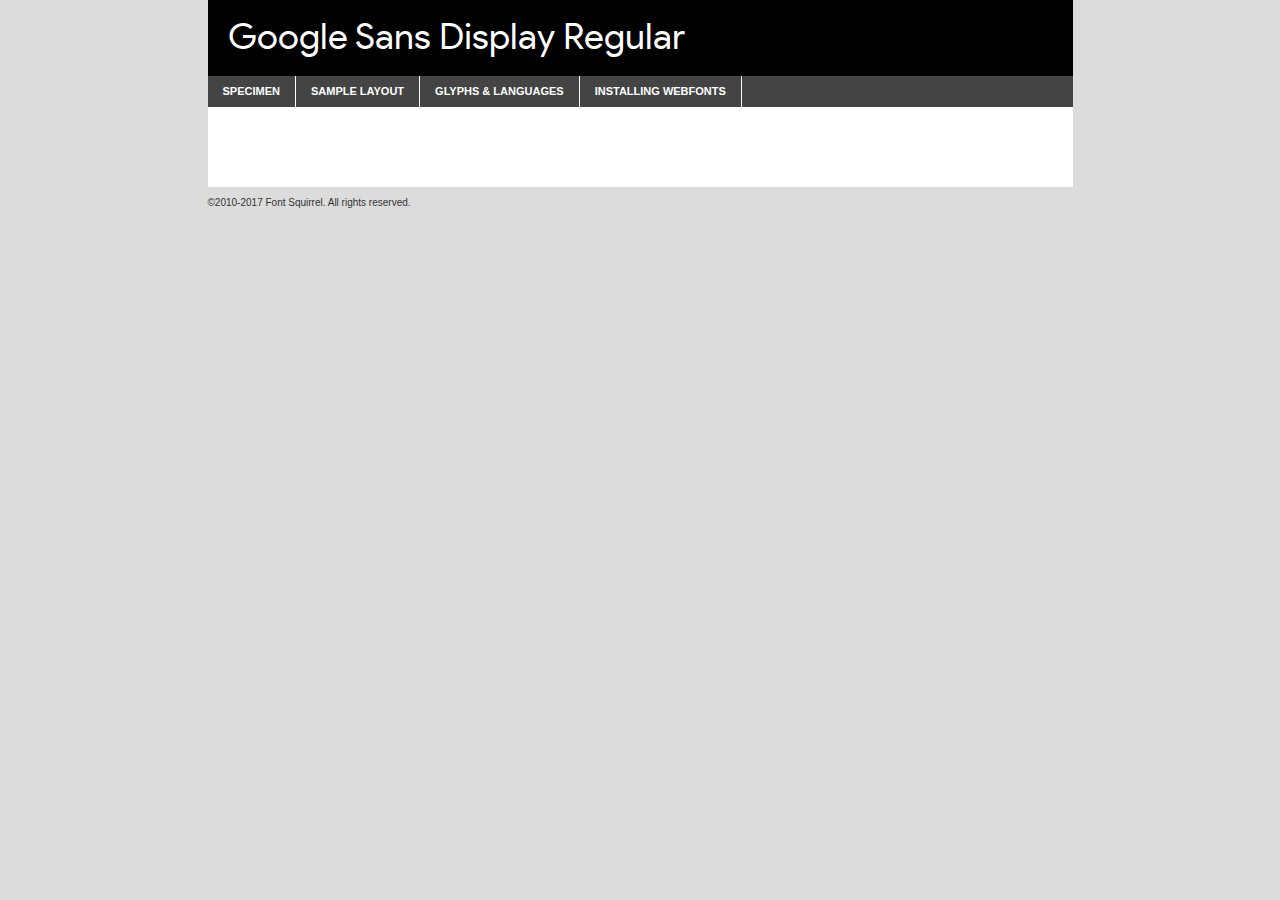
<file: fonts/google_sans_display-400-100_0-0_0-demo.html>
<!DOCTYPE html PUBLIC "-//W3C//DTD XHTML 1.0 Transitional//EN"
	"http://www.w3.org/TR/xhtml1/DTD/xhtml1-transitional.dtd">

<html xmlns="http://www.w3.org/1999/xhtml" xml:lang="en" lang="en">
<head>
	<meta http-equiv="Content-Type" content="text/html; charset=utf-8" />
	<script src="http://ajax.googleapis.com/ajax/libs/jquery/1.7.2/jquery.min.js" type="text/javascript" charset="utf-8"></script>
	<script type="text/javascript">
	(function($){$.fn.easyTabs=function(option){var param=jQuery.extend({fadeSpeed:"fast",defaultContent:1,activeClass:'active'},option);$(this).each(function(){var thisId="#"+this.id;if(param.defaultContent==''){param.defaultContent=1;}
	if(typeof param.defaultContent=="number")
	{var defaultTab=$(thisId+" .tabs li:eq("+(param.defaultContent-1)+") a").attr('href').substr(1);}else{var defaultTab=param.defaultContent;}
	$(thisId+" .tabs li a").each(function(){var tabToHide=$(this).attr('href').substr(1);$("#"+tabToHide).addClass('easytabs-tab-content');});hideAll();changeContent(defaultTab);function hideAll(){$(thisId+" .easytabs-tab-content").hide();}
	function changeContent(tabId){hideAll();$(thisId+" .tabs li").removeClass(param.activeClass);$(thisId+" .tabs li a[href=#"+tabId+"]").closest('li').addClass(param.activeClass);if(param.fadeSpeed!="none")
	{$(thisId+" #"+tabId).fadeIn(param.fadeSpeed);}else{$(thisId+" #"+tabId).show();}}
	$(thisId+" .tabs li").click(function(){var tabId=$(this).find('a').attr('href').substr(1);changeContent(tabId);return false;});});}})(jQuery);
	</script>
	<link rel="stylesheet" href="specimen_files/specimen_stylesheet.css" type="text/css" charset="utf-8" />
	<link rel="stylesheet" href="stylesheet.css" type="text/css" charset="utf-8" />

	<style type="text/css">
					body{
				font-family: 'google_sans_displayregular';
							}
		</style>

	<title>Google Sans Display Regular Specimen</title>
	
	
	<script type="text/javascript" charset="utf-8">
		$(document).ready(function() {
			$('#container').easyTabs({defaultContent:1});
		});
	</script>
</head>

<body>
<div id="container">
	<div id="header">
		Google Sans Display Regular	</div>
	<ul class="tabs">
		<li><a href="#specimen">Specimen</a></li>
		<li><a href="#layout">Sample Layout</a></li>
				<li><a href="#glyphs">Glyphs &amp; Languages</a></li>
		<li><a href="#installing">Installing Webfonts</a></li>
		
	</ul>
	
	<div id="main_content">

		
			<div id="specimen">
		
				<div class="section">
					<div class="grid12 firstcol">
						<div class="huge">AaBb</div>
					</div>
				</div>
		
				<div class="section">
					<div class="glyph_range">A&#x200B;B&#x200b;C&#x200b;D&#x200b;E&#x200b;F&#x200b;G&#x200b;H&#x200b;I&#x200b;J&#x200b;K&#x200b;L&#x200b;M&#x200b;N&#x200b;O&#x200b;P&#x200b;Q&#x200b;R&#x200b;S&#x200b;T&#x200b;U&#x200b;V&#x200b;W&#x200b;X&#x200b;Y&#x200b;Z&#x200b;a&#x200b;b&#x200b;c&#x200b;d&#x200b;e&#x200b;f&#x200b;g&#x200b;h&#x200b;i&#x200b;j&#x200b;k&#x200b;l&#x200b;m&#x200b;n&#x200b;o&#x200b;p&#x200b;q&#x200b;r&#x200b;s&#x200b;t&#x200b;u&#x200b;v&#x200b;w&#x200b;x&#x200b;y&#x200b;z&#x200b;1&#x200b;2&#x200b;3&#x200b;4&#x200b;5&#x200b;6&#x200b;7&#x200b;8&#x200b;9&#x200b;0&#x200b;&amp;&#x200b;.&#x200b;,&#x200b;?&#x200b;!&#x200b;&#64;&#x200b;(&#x200b;)&#x200b;#&#x200b;$&#x200b;%&#x200b;*&#x200b;+&#x200b;-&#x200b;=&#x200b;:&#x200b;;</div>
				</div>
				<div class="section">
					<div class="grid12 firstcol">
						<table class="sample_table">
							<tr><td>10</td><td class="size10">abcdefghijklmnopqrstuvwxyzABCDEFGHIJKLMNOPQRSTUVWXYZ0123456789abcdefghijklmnopqrstuvwxyzABCDEFGHIJKLMNOPQRSTUVWXYZ0123456789abcdefghijklmnopqrstuvwxyzABCDEFGHIJKLMNOPQRSTUVWXYZ</td></tr>
							<tr><td>11</td><td class="size11">abcdefghijklmnopqrstuvwxyzABCDEFGHIJKLMNOPQRSTUVWXYZ0123456789abcdefghijklmnopqrstuvwxyzABCDEFGHIJKLMNOPQRSTUVWXYZ0123456789abcdefghijklmnopqrstuvwxyzABCDEFGHIJKLMNOPQRSTUVWXYZ</td></tr>
							<tr><td>12</td><td class="size12">abcdefghijklmnopqrstuvwxyzABCDEFGHIJKLMNOPQRSTUVWXYZ0123456789abcdefghijklmnopqrstuvwxyzABCDEFGHIJKLMNOPQRSTUVWXYZ0123456789abcdefghijklmnopqrstuvwxyzABCDEFGHIJKLMNOPQRSTUVWXYZ</td></tr>
							<tr><td>13</td><td class="size13">abcdefghijklmnopqrstuvwxyzABCDEFGHIJKLMNOPQRSTUVWXYZ0123456789abcdefghijklmnopqrstuvwxyzABCDEFGHIJKLMNOPQRSTUVWXYZ0123456789abcdefghijklmnopqrstuvwxyzABCDEFGHIJKLMNOPQRSTUVWXYZ</td></tr>
							<tr><td>14</td><td class="size14">abcdefghijklmnopqrstuvwxyzABCDEFGHIJKLMNOPQRSTUVWXYZ0123456789abcdefghijklmnopqrstuvwxyzABCDEFGHIJKLMNOPQRSTUVWXYZ0123456789abcdefghijklmnopqrstuvwxyzABCDEFGHIJKLMNOPQRSTUVWXYZ</td></tr>
							<tr><td>16</td><td class="size16">abcdefghijklmnopqrstuvwxyzABCDEFGHIJKLMNOPQRSTUVWXYZ0123456789abcdefghijklmnopqrstuvwxyzABCDEFGHIJKLMNOPQRSTUVWXYZ</td></tr>
							<tr><td>18</td><td class="size18">abcdefghijklmnopqrstuvwxyzABCDEFGHIJKLMNOPQRSTUVWXYZ0123456789abcdefghijklmnopqrstuvwxyzABCDEFGHIJKLMNOPQRSTUVWXYZ</td></tr>
							<tr><td>20</td><td class="size20">abcdefghijklmnopqrstuvwxyzABCDEFGHIJKLMNOPQRSTUVWXYZ0123456789abcdefghijklmnopqrstuvwxyzABCDEFGHIJKLMNOPQRSTUVWXYZ</td></tr>
							<tr><td>24</td><td class="size24">abcdefghijklmnopqrstuvwxyzABCDEFGHIJKLMNOPQRSTUVWXYZ0123456789abcdefghijklmnopqrstuvwxyzABCDEFGHIJKLMNOPQRSTUVWXYZ</td></tr>
							<tr><td>30</td><td class="size30">abcdefghijklmnopqrstuvwxyzABCDEFGHIJKLMNOPQRSTUVWXYZ0123456789abcdefghijklmnopqrstuvwxyzABCDEFGHIJKLMNOPQRSTUVWXYZ</td></tr>
							<tr><td>36</td><td class="size36">abcdefghijklmnopqrstuvwxyzABCDEFGHIJKLMNOPQRSTUVWXYZ0123456789abcdefghijklmnopqrstuvwxyzABCDEFGHIJKLMNOPQRSTUVWXYZ</td></tr>
							<tr><td>48</td><td class="size48">abcdefghijklmnopqrstuvwxyzABCDEFGHIJKLMNOPQRSTUVWXYZ0123456789abcdefghijklmnopqrstuvwxyzABCDEFGHIJKLMNOPQRSTUVWXYZ</td></tr>
							<tr><td>60</td><td class="size60">abcdefghijklmnopqrstuvwxyzABCDEFGHIJKLMNOPQRSTUVWXYZ0123456789abcdefghijklmnopqrstuvwxyzABCDEFGHIJKLMNOPQRSTUVWXYZ</td></tr>
							<tr><td>72</td><td class="size72">abcdefghijklmnopqrstuvwxyzABCDEFGHIJKLMNOPQRSTUVWXYZ0123456789abcdefghijklmnopqrstuvwxyzABCDEFGHIJKLMNOPQRSTUVWXYZ</td></tr>
							<tr><td>90</td><td class="size90">abcdefghijklmnopqrstuvwxyzABCDEFGHIJKLMNOPQRSTUVWXYZ0123456789abcdefghijklmnopqrstuvwxyzABCDEFGHIJKLMNOPQRSTUVWXYZ</td></tr>
						</table>
				
					</div>
			
				</div>
		
		
		
								<div class="section" id="bodycomparison">


										<div id="xheight">
				<div class="fontbody">&#x25FC;&#x25FC;&#x25FC;&#x25FC;&#x25FC;&#x25FC;&#x25FC;&#x25FC;&#x25FC;&#x25FC;&#x25FC;&#x25FC;&#x25FC;&#x25FC;&#x25FC;&#x25FC;&#x25FC;&#x25FC;&#x25FC;&#x25FC;&#x25FC;&#x25FC;&#x25FC;&#x25FC;&#x25FC;&#x25FC;&#x25FC;&#x25FC;&#x25FC;&#x25FC;&#x25FC;&#x25FC;&#x25FC;&#x25FC;&#x25FC;&#x25FC;&#x25FC;&#x25FC;&#x25FC;&#x25FC;&#x25FC;&#x25FC;&#x25FC;&#x25FC;&#x25FC;&#x25FC;&#x25FC;&#x25FC;&#x25FC;&#x25FC;&#x25FC;&#x25FC;&#x25FC;&#x25FC;&#x25FC;&#x25FC;&#x25FC;&#x25FC;&#x25FC;&#x25FC;&#x25FC;&#x25FC;&#x25FC;&#x25FC;&#x25FC;&#x25FC;&#x25FC;&#x25FC;&#x25FC;&#x25FC;&#x25FC;&#x25FC;&#x25FC;&#x25FC;&#x25FC;&#x25FC;&#x25FC;&#x25FC;&#x25FC;&#x25FC;&#x25FC;&#x25FC;&#x25FC;&#x25FC;&#x25FC;&#x25FC;&#x25FC;&#x25FC;&#x25FC;&#x25FC;&#x25FC;&#x25FC;&#x25FC;&#x25FC;&#x25FC;&#x25FC;&#x25FC;&#x25FC;&#x25FC;body</div><div class="arialbody">body</div><div class="verdanabody">body</div><div class="georgiabody">body</div></div>
										<div class="fontbody" style="z-index:1">
											body<span>Google Sans Display Regular</span>
										</div>
										<div class="arialbody" style="z-index:1">
											body<span>Arial</span>
										</div>
										<div class="verdanabody" style="z-index:1">
											body<span>Verdana</span>
										</div>
										<div class="georgiabody" style="z-index:1">
											body<span>Georgia</span>
										</div>



								</div>
		
		
				<div class="section psample psample_row1" id="">
					
					<div class="grid2 firstcol">
						<p class="size10"><span>10.</span>Aenean lacinia bibendum nulla sed consectetur. Fusce dapibus, tellus ac cursus commodo, tortor mauris condimentum nibh, ut fermentum massa justo sit amet risus. Nullam id dolor id nibh ultricies vehicula ut id elit. Cum sociis natoque penatibus et magnis dis parturient montes, nascetur ridiculus mus. Nulla vitae elit libero, a pharetra augue.</p>
			
					</div>
					<div class="grid3">
						<p class="size11"><span>11.</span>Aenean lacinia bibendum nulla sed consectetur. Fusce dapibus, tellus ac cursus commodo, tortor mauris condimentum nibh, ut fermentum massa justo sit amet risus. Nullam id dolor id nibh ultricies vehicula ut id elit. Cum sociis natoque penatibus et magnis dis parturient montes, nascetur ridiculus mus. Nulla vitae elit libero, a pharetra augue.</p>
			
					</div>
					<div class="grid3">
						<p class="size12"><span>12.</span>Aenean lacinia bibendum nulla sed consectetur. Fusce dapibus, tellus ac cursus commodo, tortor mauris condimentum nibh, ut fermentum massa justo sit amet risus. Nullam id dolor id nibh ultricies vehicula ut id elit. Cum sociis natoque penatibus et magnis dis parturient montes, nascetur ridiculus mus. Nulla vitae elit libero, a pharetra augue.</p>
			
					</div>
					<div class="grid4">
						<p class="size13"><span>13.</span>Aenean lacinia bibendum nulla sed consectetur. Fusce dapibus, tellus ac cursus commodo, tortor mauris condimentum nibh, ut fermentum massa justo sit amet risus. Nullam id dolor id nibh ultricies vehicula ut id elit. Cum sociis natoque penatibus et magnis dis parturient montes, nascetur ridiculus mus. Nulla vitae elit libero, a pharetra augue.</p>
			
					</div>
					<div class="white_blend"></div>
					
				</div>
				<div class="section psample psample_row2" id="">
					<div class="grid3 firstcol">
						<p class="size14"><span>14.</span>Aenean lacinia bibendum nulla sed consectetur. Fusce dapibus, tellus ac cursus commodo, tortor mauris condimentum nibh, ut fermentum massa justo sit amet risus. Nullam id dolor id nibh ultricies vehicula ut id elit. Cum sociis natoque penatibus et magnis dis parturient montes, nascetur ridiculus mus. Nulla vitae elit libero, a pharetra augue.</p>
			
					</div>
					<div class="grid4">
						<p class="size16"><span>16.</span>Aenean lacinia bibendum nulla sed consectetur. Fusce dapibus, tellus ac cursus commodo, tortor mauris condimentum nibh, ut fermentum massa justo sit amet risus. Nullam id dolor id nibh ultricies vehicula ut id elit. Cum sociis natoque penatibus et magnis dis parturient montes, nascetur ridiculus mus. Nulla vitae elit libero, a pharetra augue.</p>
			
					</div>
					<div class="grid5">
						<p class="size18"><span>18.</span>Aenean lacinia bibendum nulla sed consectetur. Fusce dapibus, tellus ac cursus commodo, tortor mauris condimentum nibh, ut fermentum massa justo sit amet risus. Nullam id dolor id nibh ultricies vehicula ut id elit. Cum sociis natoque penatibus et magnis dis parturient montes, nascetur ridiculus mus. Nulla vitae elit libero, a pharetra augue.</p>
			
					</div>

					<div class="white_blend"></div>

				</div>
				
				<div class="section psample psample_row3" id="">
					<div class="grid5 firstcol">
						<p class="size20"><span>20.</span>Aenean lacinia bibendum nulla sed consectetur. Fusce dapibus, tellus ac cursus commodo, tortor mauris condimentum nibh, ut fermentum massa justo sit amet risus. Nullam id dolor id nibh ultricies vehicula ut id elit. Cum sociis natoque penatibus et magnis dis parturient montes, nascetur ridiculus mus. Nulla vitae elit libero, a pharetra augue.</p>
					</div>
					<div class="grid7">
						<p class="size24"><span>24.</span>Aenean lacinia bibendum nulla sed consectetur. Fusce dapibus, tellus ac cursus commodo, tortor mauris condimentum nibh, ut fermentum massa justo sit amet risus. Nullam id dolor id nibh ultricies vehicula ut id elit. Cum sociis natoque penatibus et magnis dis parturient montes, nascetur ridiculus mus. Nulla vitae elit libero, a pharetra augue.</p>
					</div>
					
					<div class="white_blend"></div>
					
				</div>
				
				<div class="section psample psample_row4" id="">
					<div class="grid12 firstcol">
						<p class="size30"><span>30.</span>Aenean lacinia bibendum nulla sed consectetur. Fusce dapibus, tellus ac cursus commodo, tortor mauris condimentum nibh, ut fermentum massa justo sit amet risus. Nullam id dolor id nibh ultricies vehicula ut id elit. Cum sociis natoque penatibus et magnis dis parturient montes, nascetur ridiculus mus. Nulla vitae elit libero, a pharetra augue.</p>
					</div>
					<div class="white_blend"></div>
					
				</div>
				
				
				
				<div class="section psample psample_row1 fullreverse">
					<div class="grid2 firstcol">
						<p class="size10"><span>10.</span>Aenean lacinia bibendum nulla sed consectetur. Fusce dapibus, tellus ac cursus commodo, tortor mauris condimentum nibh, ut fermentum massa justo sit amet risus. Nullam id dolor id nibh ultricies vehicula ut id elit. Cum sociis natoque penatibus et magnis dis parturient montes, nascetur ridiculus mus. Nulla vitae elit libero, a pharetra augue.</p>
			
					</div>
					<div class="grid3">
						<p class="size11"><span>11.</span>Aenean lacinia bibendum nulla sed consectetur. Fusce dapibus, tellus ac cursus commodo, tortor mauris condimentum nibh, ut fermentum massa justo sit amet risus. Nullam id dolor id nibh ultricies vehicula ut id elit. Cum sociis natoque penatibus et magnis dis parturient montes, nascetur ridiculus mus. Nulla vitae elit libero, a pharetra augue.</p>
			
					</div>
					<div class="grid3">
						<p class="size12"><span>12.</span>Aenean lacinia bibendum nulla sed consectetur. Fusce dapibus, tellus ac cursus commodo, tortor mauris condimentum nibh, ut fermentum massa justo sit amet risus. Nullam id dolor id nibh ultricies vehicula ut id elit. Cum sociis natoque penatibus et magnis dis parturient montes, nascetur ridiculus mus. Nulla vitae elit libero, a pharetra augue.</p>
			
					</div>
					<div class="grid4">
						<p class="size13"><span>13.</span>Aenean lacinia bibendum nulla sed consectetur. Fusce dapibus, tellus ac cursus commodo, tortor mauris condimentum nibh, ut fermentum massa justo sit amet risus. Nullam id dolor id nibh ultricies vehicula ut id elit. Cum sociis natoque penatibus et magnis dis parturient montes, nascetur ridiculus mus. Nulla vitae elit libero, a pharetra augue.</p>
			
					</div>
					<div class="black_blend"></div>
					
				</div>
				
				<div class="section psample psample_row2 fullreverse">
					<div class="grid3 firstcol">
						<p class="size14"><span>14.</span>Aenean lacinia bibendum nulla sed consectetur. Fusce dapibus, tellus ac cursus commodo, tortor mauris condimentum nibh, ut fermentum massa justo sit amet risus. Nullam id dolor id nibh ultricies vehicula ut id elit. Cum sociis natoque penatibus et magnis dis parturient montes, nascetur ridiculus mus. Nulla vitae elit libero, a pharetra augue.</p>
			
					</div>
					<div class="grid4">
						<p class="size16"><span>16.</span>Aenean lacinia bibendum nulla sed consectetur. Fusce dapibus, tellus ac cursus commodo, tortor mauris condimentum nibh, ut fermentum massa justo sit amet risus. Nullam id dolor id nibh ultricies vehicula ut id elit. Cum sociis natoque penatibus et magnis dis parturient montes, nascetur ridiculus mus. Nulla vitae elit libero, a pharetra augue.</p>
			
					</div>
					<div class="grid5">
						<p class="size18"><span>18.</span>Aenean lacinia bibendum nulla sed consectetur. Fusce dapibus, tellus ac cursus commodo, tortor mauris condimentum nibh, ut fermentum massa justo sit amet risus. Nullam id dolor id nibh ultricies vehicula ut id elit. Cum sociis natoque penatibus et magnis dis parturient montes, nascetur ridiculus mus. Nulla vitae elit libero, a pharetra augue.</p>
			
					</div>
					<div class="black_blend"></div>

				</div>
				
				<div class="section psample fullreverse psample_row3" id="">
					<div class="grid5 firstcol">
						<p class="size20"><span>20.</span>Aenean lacinia bibendum nulla sed consectetur. Fusce dapibus, tellus ac cursus commodo, tortor mauris condimentum nibh, ut fermentum massa justo sit amet risus. Nullam id dolor id nibh ultricies vehicula ut id elit. Cum sociis natoque penatibus et magnis dis parturient montes, nascetur ridiculus mus. Nulla vitae elit libero, a pharetra augue.</p>
					</div>
					<div class="grid7">
						<p class="size24"><span>24.</span>Aenean lacinia bibendum nulla sed consectetur. Fusce dapibus, tellus ac cursus commodo, tortor mauris condimentum nibh, ut fermentum massa justo sit amet risus. Nullam id dolor id nibh ultricies vehicula ut id elit. Cum sociis natoque penatibus et magnis dis parturient montes, nascetur ridiculus mus. Nulla vitae elit libero, a pharetra augue.</p>
					</div>
					
					<div class="black_blend"></div>
					
				</div>
				
				<div class="section psample fullreverse psample_row4" id="" style="border-bottom: 20px #000 solid;">
					<div class="grid12 firstcol">
						<p class="size30"><span>30.</span>Aenean lacinia bibendum nulla sed consectetur. Fusce dapibus, tellus ac cursus commodo, tortor mauris condimentum nibh, ut fermentum massa justo sit amet risus. Nullam id dolor id nibh ultricies vehicula ut id elit. Cum sociis natoque penatibus et magnis dis parturient montes, nascetur ridiculus mus. Nulla vitae elit libero, a pharetra augue.</p>
					</div>
					<div class="black_blend"></div>
					
				</div>
				
				
				
				
			</div>
			
			<div id="layout">
				
				<div class="section">
					
					<div class="grid12 firstcol">
						<h1>Lorem Ipsum Dolor</h1>
						<h2>Etiam porta sem malesuada magna mollis euismod</h2>
						
						<p class="byline">By <a href="#link">Aenean Lacinia</a></p>
					</div>
				</div>
				<div class="section">
					<div class="grid8 firstcol">
						<p class="large">Donec sed odio dui. Morbi leo risus, porta ac consectetur ac, vestibulum at eros. Fusce dapibus, tellus ac cursus commodo, tortor mauris condimentum nibh, ut fermentum massa justo sit amet risus. </p>

						
						<h3>Pellentesque ornare sem</h3>

						<p>Maecenas sed diam eget risus varius blandit sit amet non magna. Maecenas faucibus mollis interdum. Donec ullamcorper nulla non metus auctor fringilla. Nullam id dolor id nibh ultricies vehicula ut id elit. Nullam id dolor id nibh ultricies vehicula ut id elit. </p>

						<p>Aenean eu leo quam. Pellentesque ornare sem lacinia quam venenatis vestibulum. Lorem ipsum dolor sit amet, consectetur adipiscing elit. Cum sociis natoque penatibus et magnis dis parturient montes, nascetur ridiculus mus. </p>

						<p>Nulla vitae elit libero, a pharetra augue. Praesent commodo cursus magna, vel scelerisque nisl consectetur et. Aenean lacinia bibendum nulla sed consectetur. </p>

						<p>Nullam quis risus eget urna mollis ornare vel eu leo. Nullam quis risus eget urna mollis ornare vel eu leo. Maecenas sed diam eget risus varius blandit sit amet non magna. Donec ullamcorper nulla non metus auctor fringilla. </p>

						<h3>Cras mattis consectetur</h3>

						<p>Aenean eu leo quam. Pellentesque ornare sem lacinia quam venenatis vestibulum. Aenean lacinia bibendum nulla sed consectetur. Integer posuere erat a ante venenatis dapibus posuere velit aliquet. Cras mattis consectetur purus sit amet fermentum. </p>

						<p>Nullam id dolor id nibh ultricies vehicula ut id elit. Nullam quis risus eget urna mollis ornare vel eu leo. Cras mattis consectetur purus sit amet fermentum.</p>
					</div>
					
					<div class="grid4 sidebar">
						
						<div class="box reverse">
							<p class="last">Nullam quis risus eget urna mollis ornare vel eu leo. Donec ullamcorper nulla non metus auctor fringilla. Cras mattis consectetur purus sit amet fermentum. Sed posuere consectetur est at lobortis. Lorem ipsum dolor sit amet, consectetur adipiscing elit. </p>
						</div>
						
						<p class="caption">Maecenas sed diam eget risus varius.</p>

						<p>Vestibulum id ligula porta felis euismod semper. Integer posuere erat a ante venenatis dapibus posuere velit aliquet. Vestibulum id ligula porta felis euismod semper. Sed posuere consectetur est at lobortis. Maecenas sed diam eget risus varius blandit sit amet non magna. Fusce dapibus, tellus ac cursus commodo, tortor mauris condimentum nibh, ut fermentum massa justo sit amet risus. </p>

					

						<p>Duis mollis, est non commodo luctus, nisi erat porttitor ligula, eget lacinia odio sem nec elit. Aenean lacinia bibendum nulla sed consectetur. Vivamus sagittis lacus vel augue laoreet rutrum faucibus dolor auctor. Aenean lacinia bibendum nulla sed consectetur. Nullam quis risus eget urna mollis ornare vel eu leo. </p>

						<p>Praesent commodo cursus magna, vel scelerisque nisl consectetur et. Donec ullamcorper nulla non metus auctor fringilla. Maecenas faucibus mollis interdum. Fusce dapibus, tellus ac cursus commodo, tortor mauris condimentum nibh, ut fermentum massa justo sit amet risus. </p>

					</div>
				</div>
				
			</div>


			



		<div id="glyphs">
			<div class="section">
				<div class="grid12 firstcol">
			
				<h1>Language Support</h1>
				<p>The subset of Google Sans Display Regular in this kit supports the following languages:<br />
			
					Albanian, Basque, Breton, Chamorro, Danish, Dutch, English, Faroese, Finnish, French, Frisian, Galician, German, Icelandic, Italian, Malagasy, Norwegian, Portuguese, Spanish, Alsatian, Aragonese, Arapaho, Arrernte, Asturian, Aymara, Bislama, Cebuano, Corsican, Fijian, French_creole, Genoese, Gilbertese, Greenlandic, Haitian_creole, Hiligaynon, Hmong, Hopi, Ibanag, Iloko_ilokano, Indonesian, Interglossa_glosa, Interlingua, Irish_gaelic, Jerriais, Lojban, Lombard, Luxembourgeois, Manx, Mohawk, Norfolk_pitcairnese, Occitan, Oromo, Pangasinan, Papiamento, Piedmontese, Potawatomi, Rhaeto-romance, Romansh, Rotokas, Sami_lule, Samoan, Sardinian, Scots_gaelic, Seychelles_creole, Shona, Sicilian, Somali, Southern_ndebele, Swahili, Swati_swazi, Tagalog_filipino_pilipino, Tetum, Tok_pisin, Uyghur_latinized, Volapuk, Walloon, Warlpiri, Xhosa, Yapese, Zulu, Latinbasic, Ubasic, Demo				</p>
				<h1>Glyph Chart</h1>
				<p>The subset of Google Sans Display Regular in this kit includes all the glyphs listed below. Unicode entities are included above each glyph to help you insert individual characters into your layout.</p>
				<div id="glyph_chart">
			
																				 <div><p>&amp;#2;</p>&#2;</div>
																				 <div><p>&amp;#9;</p>&#9;</div>
																				 <div><p>&amp;#10;</p>&#10;</div>
																				 <div><p>&amp;#13;</p>&#13;</div>
																				 <div><p>&amp;#32;</p>&#32;</div>
																				 <div><p>&amp;#33;</p>&#33;</div>
																				 <div><p>&amp;#34;</p>&#34;</div>
																				 <div><p>&amp;#35;</p>&#35;</div>
																				 <div><p>&amp;#36;</p>&#36;</div>
																				 <div><p>&amp;#37;</p>&#37;</div>
																				 <div><p>&amp;#38;</p>&#38;</div>
																				 <div><p>&amp;#39;</p>&#39;</div>
																				 <div><p>&amp;#40;</p>&#40;</div>
																				 <div><p>&amp;#41;</p>&#41;</div>
																				 <div><p>&amp;#42;</p>&#42;</div>
																				 <div><p>&amp;#43;</p>&#43;</div>
																				 <div><p>&amp;#44;</p>&#44;</div>
																				 <div><p>&amp;#45;</p>&#45;</div>
																				 <div><p>&amp;#46;</p>&#46;</div>
																				 <div><p>&amp;#47;</p>&#47;</div>
																				 <div><p>&amp;#48;</p>&#48;</div>
																				 <div><p>&amp;#49;</p>&#49;</div>
																				 <div><p>&amp;#50;</p>&#50;</div>
																				 <div><p>&amp;#51;</p>&#51;</div>
																				 <div><p>&amp;#52;</p>&#52;</div>
																				 <div><p>&amp;#53;</p>&#53;</div>
																				 <div><p>&amp;#54;</p>&#54;</div>
																				 <div><p>&amp;#55;</p>&#55;</div>
																				 <div><p>&amp;#56;</p>&#56;</div>
																				 <div><p>&amp;#57;</p>&#57;</div>
																				 <div><p>&amp;#58;</p>&#58;</div>
																				 <div><p>&amp;#59;</p>&#59;</div>
																				 <div><p>&amp;#60;</p>&#60;</div>
																				 <div><p>&amp;#61;</p>&#61;</div>
																				 <div><p>&amp;#62;</p>&#62;</div>
																				 <div><p>&amp;#63;</p>&#63;</div>
																				 <div><p>&amp;#64;</p>&#64;</div>
																				 <div><p>&amp;#65;</p>&#65;</div>
																				 <div><p>&amp;#66;</p>&#66;</div>
																				 <div><p>&amp;#67;</p>&#67;</div>
																				 <div><p>&amp;#68;</p>&#68;</div>
																				 <div><p>&amp;#69;</p>&#69;</div>
																				 <div><p>&amp;#70;</p>&#70;</div>
																				 <div><p>&amp;#71;</p>&#71;</div>
																				 <div><p>&amp;#72;</p>&#72;</div>
																				 <div><p>&amp;#73;</p>&#73;</div>
																				 <div><p>&amp;#74;</p>&#74;</div>
																				 <div><p>&amp;#75;</p>&#75;</div>
																				 <div><p>&amp;#76;</p>&#76;</div>
																				 <div><p>&amp;#77;</p>&#77;</div>
																				 <div><p>&amp;#78;</p>&#78;</div>
																				 <div><p>&amp;#79;</p>&#79;</div>
																				 <div><p>&amp;#80;</p>&#80;</div>
																				 <div><p>&amp;#81;</p>&#81;</div>
																				 <div><p>&amp;#82;</p>&#82;</div>
																				 <div><p>&amp;#83;</p>&#83;</div>
																				 <div><p>&amp;#84;</p>&#84;</div>
																				 <div><p>&amp;#85;</p>&#85;</div>
																				 <div><p>&amp;#86;</p>&#86;</div>
																				 <div><p>&amp;#87;</p>&#87;</div>
																				 <div><p>&amp;#88;</p>&#88;</div>
																				 <div><p>&amp;#89;</p>&#89;</div>
																				 <div><p>&amp;#90;</p>&#90;</div>
																				 <div><p>&amp;#91;</p>&#91;</div>
																				 <div><p>&amp;#92;</p>&#92;</div>
																				 <div><p>&amp;#93;</p>&#93;</div>
																				 <div><p>&amp;#94;</p>&#94;</div>
																				 <div><p>&amp;#95;</p>&#95;</div>
																				 <div><p>&amp;#96;</p>&#96;</div>
																				 <div><p>&amp;#97;</p>&#97;</div>
																				 <div><p>&amp;#98;</p>&#98;</div>
																				 <div><p>&amp;#99;</p>&#99;</div>
																				 <div><p>&amp;#100;</p>&#100;</div>
																				 <div><p>&amp;#101;</p>&#101;</div>
																				 <div><p>&amp;#102;</p>&#102;</div>
																				 <div><p>&amp;#103;</p>&#103;</div>
																				 <div><p>&amp;#104;</p>&#104;</div>
																				 <div><p>&amp;#105;</p>&#105;</div>
																				 <div><p>&amp;#106;</p>&#106;</div>
																				 <div><p>&amp;#107;</p>&#107;</div>
																				 <div><p>&amp;#108;</p>&#108;</div>
																				 <div><p>&amp;#109;</p>&#109;</div>
																				 <div><p>&amp;#110;</p>&#110;</div>
																				 <div><p>&amp;#111;</p>&#111;</div>
																				 <div><p>&amp;#112;</p>&#112;</div>
																				 <div><p>&amp;#113;</p>&#113;</div>
																				 <div><p>&amp;#114;</p>&#114;</div>
																				 <div><p>&amp;#115;</p>&#115;</div>
																				 <div><p>&amp;#116;</p>&#116;</div>
																				 <div><p>&amp;#117;</p>&#117;</div>
																				 <div><p>&amp;#118;</p>&#118;</div>
																				 <div><p>&amp;#119;</p>&#119;</div>
																				 <div><p>&amp;#120;</p>&#120;</div>
																				 <div><p>&amp;#121;</p>&#121;</div>
																				 <div><p>&amp;#122;</p>&#122;</div>
																				 <div><p>&amp;#123;</p>&#123;</div>
																				 <div><p>&amp;#124;</p>&#124;</div>
																				 <div><p>&amp;#125;</p>&#125;</div>
																				 <div><p>&amp;#126;</p>&#126;</div>
																				 <div><p>&amp;#160;</p>&#160;</div>
																				 <div><p>&amp;#161;</p>&#161;</div>
																				 <div><p>&amp;#162;</p>&#162;</div>
																				 <div><p>&amp;#163;</p>&#163;</div>
																				 <div><p>&amp;#164;</p>&#164;</div>
																				 <div><p>&amp;#165;</p>&#165;</div>
																				 <div><p>&amp;#166;</p>&#166;</div>
																				 <div><p>&amp;#167;</p>&#167;</div>
																				 <div><p>&amp;#168;</p>&#168;</div>
																				 <div><p>&amp;#169;</p>&#169;</div>
																				 <div><p>&amp;#170;</p>&#170;</div>
																				 <div><p>&amp;#171;</p>&#171;</div>
																				 <div><p>&amp;#172;</p>&#172;</div>
																				 <div><p>&amp;#173;</p>&#173;</div>
																				 <div><p>&amp;#174;</p>&#174;</div>
																				 <div><p>&amp;#175;</p>&#175;</div>
																				 <div><p>&amp;#176;</p>&#176;</div>
																				 <div><p>&amp;#177;</p>&#177;</div>
																				 <div><p>&amp;#178;</p>&#178;</div>
																				 <div><p>&amp;#179;</p>&#179;</div>
																				 <div><p>&amp;#180;</p>&#180;</div>
																				 <div><p>&amp;#181;</p>&#181;</div>
																				 <div><p>&amp;#182;</p>&#182;</div>
																				 <div><p>&amp;#183;</p>&#183;</div>
																				 <div><p>&amp;#184;</p>&#184;</div>
																				 <div><p>&amp;#185;</p>&#185;</div>
																				 <div><p>&amp;#186;</p>&#186;</div>
																				 <div><p>&amp;#187;</p>&#187;</div>
																				 <div><p>&amp;#188;</p>&#188;</div>
																				 <div><p>&amp;#189;</p>&#189;</div>
																				 <div><p>&amp;#190;</p>&#190;</div>
																				 <div><p>&amp;#191;</p>&#191;</div>
																				 <div><p>&amp;#192;</p>&#192;</div>
																				 <div><p>&amp;#193;</p>&#193;</div>
																				 <div><p>&amp;#194;</p>&#194;</div>
																				 <div><p>&amp;#195;</p>&#195;</div>
																				 <div><p>&amp;#196;</p>&#196;</div>
																				 <div><p>&amp;#197;</p>&#197;</div>
																				 <div><p>&amp;#198;</p>&#198;</div>
																				 <div><p>&amp;#199;</p>&#199;</div>
																				 <div><p>&amp;#200;</p>&#200;</div>
																				 <div><p>&amp;#201;</p>&#201;</div>
																				 <div><p>&amp;#202;</p>&#202;</div>
																				 <div><p>&amp;#203;</p>&#203;</div>
																				 <div><p>&amp;#204;</p>&#204;</div>
																				 <div><p>&amp;#205;</p>&#205;</div>
																				 <div><p>&amp;#206;</p>&#206;</div>
																				 <div><p>&amp;#207;</p>&#207;</div>
																				 <div><p>&amp;#208;</p>&#208;</div>
																				 <div><p>&amp;#209;</p>&#209;</div>
																				 <div><p>&amp;#210;</p>&#210;</div>
																				 <div><p>&amp;#211;</p>&#211;</div>
																				 <div><p>&amp;#212;</p>&#212;</div>
																				 <div><p>&amp;#213;</p>&#213;</div>
																				 <div><p>&amp;#214;</p>&#214;</div>
																				 <div><p>&amp;#215;</p>&#215;</div>
																				 <div><p>&amp;#216;</p>&#216;</div>
																				 <div><p>&amp;#217;</p>&#217;</div>
																				 <div><p>&amp;#218;</p>&#218;</div>
																				 <div><p>&amp;#219;</p>&#219;</div>
																				 <div><p>&amp;#220;</p>&#220;</div>
																				 <div><p>&amp;#221;</p>&#221;</div>
																				 <div><p>&amp;#222;</p>&#222;</div>
																				 <div><p>&amp;#223;</p>&#223;</div>
																				 <div><p>&amp;#224;</p>&#224;</div>
																				 <div><p>&amp;#225;</p>&#225;</div>
																				 <div><p>&amp;#226;</p>&#226;</div>
																				 <div><p>&amp;#227;</p>&#227;</div>
																				 <div><p>&amp;#228;</p>&#228;</div>
																				 <div><p>&amp;#229;</p>&#229;</div>
																				 <div><p>&amp;#230;</p>&#230;</div>
																				 <div><p>&amp;#231;</p>&#231;</div>
																				 <div><p>&amp;#232;</p>&#232;</div>
																				 <div><p>&amp;#233;</p>&#233;</div>
																				 <div><p>&amp;#234;</p>&#234;</div>
																				 <div><p>&amp;#235;</p>&#235;</div>
																				 <div><p>&amp;#236;</p>&#236;</div>
																				 <div><p>&amp;#237;</p>&#237;</div>
																				 <div><p>&amp;#238;</p>&#238;</div>
																				 <div><p>&amp;#239;</p>&#239;</div>
																				 <div><p>&amp;#240;</p>&#240;</div>
																				 <div><p>&amp;#241;</p>&#241;</div>
																				 <div><p>&amp;#242;</p>&#242;</div>
																				 <div><p>&amp;#243;</p>&#243;</div>
																				 <div><p>&amp;#244;</p>&#244;</div>
																				 <div><p>&amp;#245;</p>&#245;</div>
																				 <div><p>&amp;#246;</p>&#246;</div>
																				 <div><p>&amp;#247;</p>&#247;</div>
																				 <div><p>&amp;#248;</p>&#248;</div>
																				 <div><p>&amp;#249;</p>&#249;</div>
																				 <div><p>&amp;#250;</p>&#250;</div>
																				 <div><p>&amp;#251;</p>&#251;</div>
																				 <div><p>&amp;#252;</p>&#252;</div>
																				 <div><p>&amp;#253;</p>&#253;</div>
																				 <div><p>&amp;#254;</p>&#254;</div>
																				 <div><p>&amp;#255;</p>&#255;</div>
																				 <div><p>&amp;#338;</p>&#338;</div>
																				 <div><p>&amp;#339;</p>&#339;</div>
																				 <div><p>&amp;#376;</p>&#376;</div>
																				 <div><p>&amp;#710;</p>&#710;</div>
																				 <div><p>&amp;#732;</p>&#732;</div>
																				 <div><p>&amp;#8192;</p>&#8192;</div>
																				 <div><p>&amp;#8193;</p>&#8193;</div>
																				 <div><p>&amp;#8194;</p>&#8194;</div>
																				 <div><p>&amp;#8195;</p>&#8195;</div>
																				 <div><p>&amp;#8196;</p>&#8196;</div>
																				 <div><p>&amp;#8197;</p>&#8197;</div>
																				 <div><p>&amp;#8198;</p>&#8198;</div>
																				 <div><p>&amp;#8199;</p>&#8199;</div>
																				 <div><p>&amp;#8200;</p>&#8200;</div>
																				 <div><p>&amp;#8201;</p>&#8201;</div>
																				 <div><p>&amp;#8202;</p>&#8202;</div>
																				 <div><p>&amp;#8208;</p>&#8208;</div>
																				 <div><p>&amp;#8209;</p>&#8209;</div>
																				 <div><p>&amp;#8210;</p>&#8210;</div>
																				 <div><p>&amp;#8211;</p>&#8211;</div>
																				 <div><p>&amp;#8212;</p>&#8212;</div>
																				 <div><p>&amp;#8216;</p>&#8216;</div>
																				 <div><p>&amp;#8217;</p>&#8217;</div>
																				 <div><p>&amp;#8218;</p>&#8218;</div>
																				 <div><p>&amp;#8220;</p>&#8220;</div>
																				 <div><p>&amp;#8221;</p>&#8221;</div>
																				 <div><p>&amp;#8222;</p>&#8222;</div>
																				 <div><p>&amp;#8226;</p>&#8226;</div>
																				 <div><p>&amp;#8230;</p>&#8230;</div>
																				 <div><p>&amp;#8239;</p>&#8239;</div>
																				 <div><p>&amp;#8249;</p>&#8249;</div>
																				 <div><p>&amp;#8250;</p>&#8250;</div>
																				 <div><p>&amp;#8287;</p>&#8287;</div>
																				 <div><p>&amp;#8364;</p>&#8364;</div>
																				 <div><p>&amp;#8482;</p>&#8482;</div>
																				 <div><p>&amp;#9724;</p>&#9724;</div>
																				 <div><p>&amp;#64257;</p>&#64257;</div>
																				 <div><p>&amp;#64258;</p>&#64258;</div>
																				 <div><p>&amp;#64259;</p>&#64259;</div>
																				 <div><p>&amp;#64260;</p>&#64260;</div>
																																						</div>	
				</div>
		
		
			</div>
		</div>
		
		
		<div id="specs">
			
		</div>
	
		<div id="installing">
			<div class="section">
				<div class="grid7 firstcol">
					<h1>Installing Webfonts</h1>
					
					<p>Webfonts are supported by all major browser platforms but not all in the same way. There are currently four different font formats that must be included in order to target all browsers. This includes TTF, WOFF, EOT and SVG.</p>
					
					<h2>1. Upload your webfonts</h2>
					<p>You must upload your webfont kit to your website. They should be in or near the same directory as your CSS files.</p>
					
					<h2>2. Include the webfont stylesheet</h2>
					<p>A special CSS @font-face declaration helps the various browsers select the appropriate font it needs without causing you a bunch of headaches. Learn more about this syntax by reading the <a href="https://www.fontspring.com/blog/further-hardening-of-the-bulletproof-syntax">Fontspring blog post</a> about it. The code for it is as follows:</p>


<code>
@font-face{ 
	font-family: 'MyWebFont';
	src: url('WebFont.eot');
	src: url('WebFont.eot?#iefix') format('embedded-opentype'),
	     url('WebFont.woff') format('woff'),
	     url('WebFont.ttf') format('truetype'),
	     url('WebFont.svg#webfont') format('svg');
}
</code>

	<p>We've already gone ahead and generated the code for you. All you have to do is link to the stylesheet in your HTML, like this:</p>
	<code>&lt;link rel=&quot;stylesheet&quot; href=&quot;stylesheet.css&quot; type=&quot;text/css&quot; charset=&quot;utf-8&quot; /&gt;</code>

					<h2>3. Modify your own stylesheet</h2>
					<p>To take advantage of your new fonts, you must tell your stylesheet to use them. Look at the original @font-face declaration above and find the property called "font-family." The name linked there will be what you use to reference the font. Prepend that webfont name to the font stack in the "font-family" property, inside the selector you want to change. For example:</p>
<code>p { font-family: 'WebFont', Arial, sans-serif; }</code>

<h2>4. Test</h2>
<p>Getting webfonts to work cross-browser <em>can</em> be tricky. Use the information in the sidebar to help you if you find that fonts aren't loading in a particular browser.</p>
				</div>
				
				<div class="grid5 sidebar">
					<div class="box">
						<h2>Troubleshooting<br />Font-Face Problems</h2>
						<p>Having trouble getting your webfonts to load in your new website? Here are some tips to sort out what might be the problem.</p>

						<h3>Fonts not showing in any browser</h3>

						<p>This sounds like you need to work on the plumbing. You either did not upload the fonts to the correct directory, or you did not link the fonts properly in the CSS. If you've confirmed that all this is correct and you still have a problem, take a look at your .htaccess file and see if requests are getting intercepted.</p>

						<h3>Fonts not loading in iPhone or iPad</h3>

						<p>The most common problem here is that you are serving the fonts from an IIS server. IIS refuses to serve files that have unknown MIME types. If that is the case, you must set the MIME type for SVG to "image/svg+xml" in the server settings. Follow these instructions from Microsoft if you need help.</p>

						<h3>Fonts not loading in Firefox</h3>

						<p>The primary reason for this failure? You are still using a version Firefox older than 3.5. So upgrade already! If that isn't it, then you are very likely serving fonts from a different domain. Firefox requires that all font assets be served from the same domain. Lastly it is possible that you need to add WOFF to your list of MIME types (if you are serving via IIS.)</p>

						<h3>Fonts not loading in IE</h3>

						<p>Are you looking at Internet Explorer on an actual Windows machine or are you cheating by using a service like Adobe BrowserLab? Many of these screenshot services do not render @font-face for IE. Best to test it on a real machine.</p>

						<h3>Fonts not loading in IE9</h3>

						<p>IE9, like Firefox, requires that fonts be served from the same domain as the website. Make sure that is the case.</p>
					</div>
				</div>
			</div>
			
		</div>
	
	</div>
	<div id="footer">
		<p>&copy;2010-2017 Font Squirrel. All rights reserved.</p>
	</div>
</div>
</body>
</html>
</file>
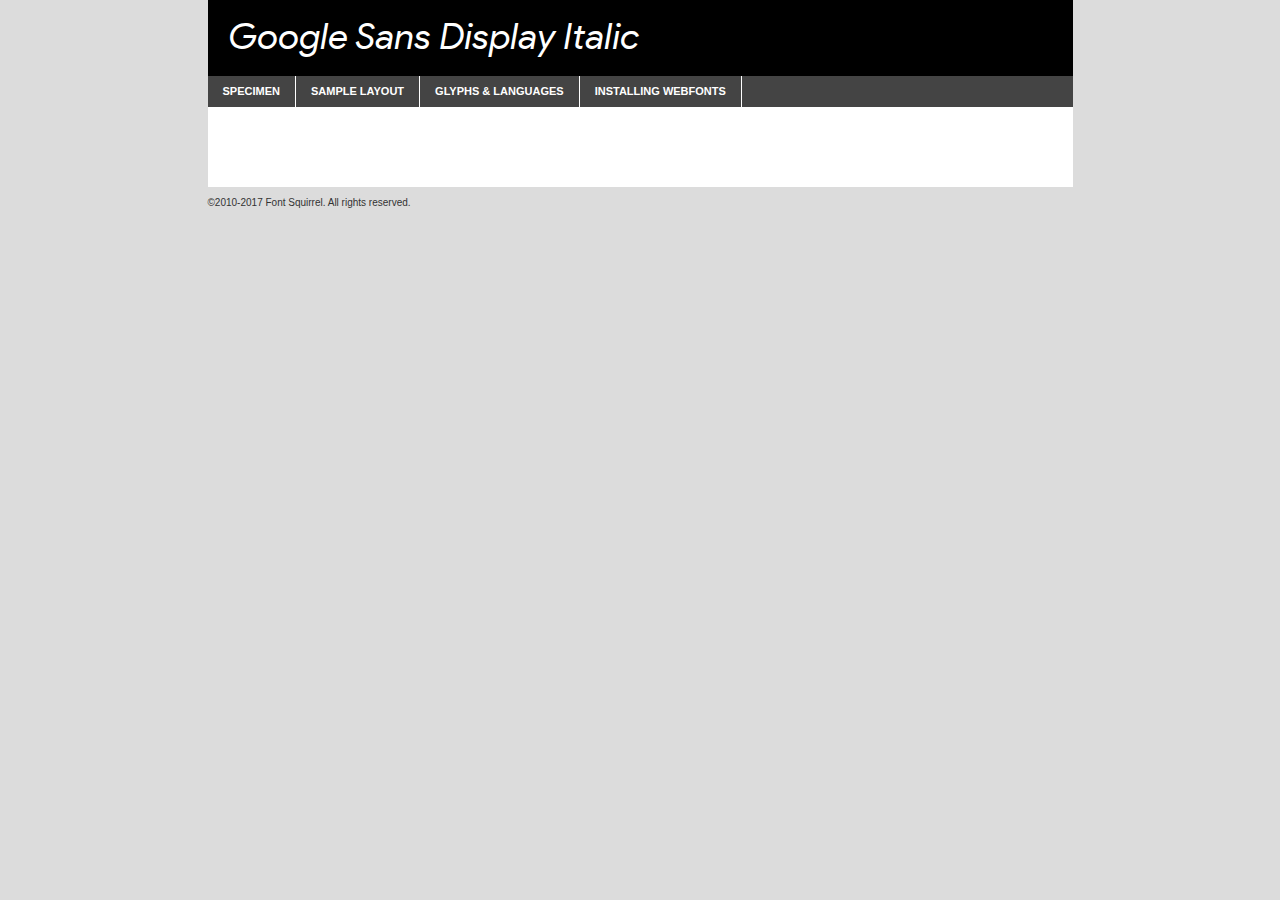
<file: fonts/google_sans_display-400-100_0-1_0-demo.html>
<!DOCTYPE html PUBLIC "-//W3C//DTD XHTML 1.0 Transitional//EN"
	"http://www.w3.org/TR/xhtml1/DTD/xhtml1-transitional.dtd">

<html xmlns="http://www.w3.org/1999/xhtml" xml:lang="en" lang="en">
<head>
	<meta http-equiv="Content-Type" content="text/html; charset=utf-8" />
	<script src="http://ajax.googleapis.com/ajax/libs/jquery/1.7.2/jquery.min.js" type="text/javascript" charset="utf-8"></script>
	<script type="text/javascript">
	(function($){$.fn.easyTabs=function(option){var param=jQuery.extend({fadeSpeed:"fast",defaultContent:1,activeClass:'active'},option);$(this).each(function(){var thisId="#"+this.id;if(param.defaultContent==''){param.defaultContent=1;}
	if(typeof param.defaultContent=="number")
	{var defaultTab=$(thisId+" .tabs li:eq("+(param.defaultContent-1)+") a").attr('href').substr(1);}else{var defaultTab=param.defaultContent;}
	$(thisId+" .tabs li a").each(function(){var tabToHide=$(this).attr('href').substr(1);$("#"+tabToHide).addClass('easytabs-tab-content');});hideAll();changeContent(defaultTab);function hideAll(){$(thisId+" .easytabs-tab-content").hide();}
	function changeContent(tabId){hideAll();$(thisId+" .tabs li").removeClass(param.activeClass);$(thisId+" .tabs li a[href=#"+tabId+"]").closest('li').addClass(param.activeClass);if(param.fadeSpeed!="none")
	{$(thisId+" #"+tabId).fadeIn(param.fadeSpeed);}else{$(thisId+" #"+tabId).show();}}
	$(thisId+" .tabs li").click(function(){var tabId=$(this).find('a').attr('href').substr(1);changeContent(tabId);return false;});});}})(jQuery);
	</script>
	<link rel="stylesheet" href="specimen_files/specimen_stylesheet.css" type="text/css" charset="utf-8" />
	<link rel="stylesheet" href="stylesheet.css" type="text/css" charset="utf-8" />

	<style type="text/css">
					body{
				font-family: 'google_sans_displayitalic';
							}
		</style>

	<title>Google Sans Display Italic Specimen</title>
	
	
	<script type="text/javascript" charset="utf-8">
		$(document).ready(function() {
			$('#container').easyTabs({defaultContent:1});
		});
	</script>
</head>

<body>
<div id="container">
	<div id="header">
		Google Sans Display Italic	</div>
	<ul class="tabs">
		<li><a href="#specimen">Specimen</a></li>
		<li><a href="#layout">Sample Layout</a></li>
				<li><a href="#glyphs">Glyphs &amp; Languages</a></li>
		<li><a href="#installing">Installing Webfonts</a></li>
		
	</ul>
	
	<div id="main_content">

		
			<div id="specimen">
		
				<div class="section">
					<div class="grid12 firstcol">
						<div class="huge">AaBb</div>
					</div>
				</div>
		
				<div class="section">
					<div class="glyph_range">A&#x200B;B&#x200b;C&#x200b;D&#x200b;E&#x200b;F&#x200b;G&#x200b;H&#x200b;I&#x200b;J&#x200b;K&#x200b;L&#x200b;M&#x200b;N&#x200b;O&#x200b;P&#x200b;Q&#x200b;R&#x200b;S&#x200b;T&#x200b;U&#x200b;V&#x200b;W&#x200b;X&#x200b;Y&#x200b;Z&#x200b;a&#x200b;b&#x200b;c&#x200b;d&#x200b;e&#x200b;f&#x200b;g&#x200b;h&#x200b;i&#x200b;j&#x200b;k&#x200b;l&#x200b;m&#x200b;n&#x200b;o&#x200b;p&#x200b;q&#x200b;r&#x200b;s&#x200b;t&#x200b;u&#x200b;v&#x200b;w&#x200b;x&#x200b;y&#x200b;z&#x200b;1&#x200b;2&#x200b;3&#x200b;4&#x200b;5&#x200b;6&#x200b;7&#x200b;8&#x200b;9&#x200b;0&#x200b;&amp;&#x200b;.&#x200b;,&#x200b;?&#x200b;!&#x200b;&#64;&#x200b;(&#x200b;)&#x200b;#&#x200b;$&#x200b;%&#x200b;*&#x200b;+&#x200b;-&#x200b;=&#x200b;:&#x200b;;</div>
				</div>
				<div class="section">
					<div class="grid12 firstcol">
						<table class="sample_table">
							<tr><td>10</td><td class="size10">abcdefghijklmnopqrstuvwxyzABCDEFGHIJKLMNOPQRSTUVWXYZ0123456789abcdefghijklmnopqrstuvwxyzABCDEFGHIJKLMNOPQRSTUVWXYZ0123456789abcdefghijklmnopqrstuvwxyzABCDEFGHIJKLMNOPQRSTUVWXYZ</td></tr>
							<tr><td>11</td><td class="size11">abcdefghijklmnopqrstuvwxyzABCDEFGHIJKLMNOPQRSTUVWXYZ0123456789abcdefghijklmnopqrstuvwxyzABCDEFGHIJKLMNOPQRSTUVWXYZ0123456789abcdefghijklmnopqrstuvwxyzABCDEFGHIJKLMNOPQRSTUVWXYZ</td></tr>
							<tr><td>12</td><td class="size12">abcdefghijklmnopqrstuvwxyzABCDEFGHIJKLMNOPQRSTUVWXYZ0123456789abcdefghijklmnopqrstuvwxyzABCDEFGHIJKLMNOPQRSTUVWXYZ0123456789abcdefghijklmnopqrstuvwxyzABCDEFGHIJKLMNOPQRSTUVWXYZ</td></tr>
							<tr><td>13</td><td class="size13">abcdefghijklmnopqrstuvwxyzABCDEFGHIJKLMNOPQRSTUVWXYZ0123456789abcdefghijklmnopqrstuvwxyzABCDEFGHIJKLMNOPQRSTUVWXYZ0123456789abcdefghijklmnopqrstuvwxyzABCDEFGHIJKLMNOPQRSTUVWXYZ</td></tr>
							<tr><td>14</td><td class="size14">abcdefghijklmnopqrstuvwxyzABCDEFGHIJKLMNOPQRSTUVWXYZ0123456789abcdefghijklmnopqrstuvwxyzABCDEFGHIJKLMNOPQRSTUVWXYZ0123456789abcdefghijklmnopqrstuvwxyzABCDEFGHIJKLMNOPQRSTUVWXYZ</td></tr>
							<tr><td>16</td><td class="size16">abcdefghijklmnopqrstuvwxyzABCDEFGHIJKLMNOPQRSTUVWXYZ0123456789abcdefghijklmnopqrstuvwxyzABCDEFGHIJKLMNOPQRSTUVWXYZ</td></tr>
							<tr><td>18</td><td class="size18">abcdefghijklmnopqrstuvwxyzABCDEFGHIJKLMNOPQRSTUVWXYZ0123456789abcdefghijklmnopqrstuvwxyzABCDEFGHIJKLMNOPQRSTUVWXYZ</td></tr>
							<tr><td>20</td><td class="size20">abcdefghijklmnopqrstuvwxyzABCDEFGHIJKLMNOPQRSTUVWXYZ0123456789abcdefghijklmnopqrstuvwxyzABCDEFGHIJKLMNOPQRSTUVWXYZ</td></tr>
							<tr><td>24</td><td class="size24">abcdefghijklmnopqrstuvwxyzABCDEFGHIJKLMNOPQRSTUVWXYZ0123456789abcdefghijklmnopqrstuvwxyzABCDEFGHIJKLMNOPQRSTUVWXYZ</td></tr>
							<tr><td>30</td><td class="size30">abcdefghijklmnopqrstuvwxyzABCDEFGHIJKLMNOPQRSTUVWXYZ0123456789abcdefghijklmnopqrstuvwxyzABCDEFGHIJKLMNOPQRSTUVWXYZ</td></tr>
							<tr><td>36</td><td class="size36">abcdefghijklmnopqrstuvwxyzABCDEFGHIJKLMNOPQRSTUVWXYZ0123456789abcdefghijklmnopqrstuvwxyzABCDEFGHIJKLMNOPQRSTUVWXYZ</td></tr>
							<tr><td>48</td><td class="size48">abcdefghijklmnopqrstuvwxyzABCDEFGHIJKLMNOPQRSTUVWXYZ0123456789abcdefghijklmnopqrstuvwxyzABCDEFGHIJKLMNOPQRSTUVWXYZ</td></tr>
							<tr><td>60</td><td class="size60">abcdefghijklmnopqrstuvwxyzABCDEFGHIJKLMNOPQRSTUVWXYZ0123456789abcdefghijklmnopqrstuvwxyzABCDEFGHIJKLMNOPQRSTUVWXYZ</td></tr>
							<tr><td>72</td><td class="size72">abcdefghijklmnopqrstuvwxyzABCDEFGHIJKLMNOPQRSTUVWXYZ0123456789abcdefghijklmnopqrstuvwxyzABCDEFGHIJKLMNOPQRSTUVWXYZ</td></tr>
							<tr><td>90</td><td class="size90">abcdefghijklmnopqrstuvwxyzABCDEFGHIJKLMNOPQRSTUVWXYZ0123456789abcdefghijklmnopqrstuvwxyzABCDEFGHIJKLMNOPQRSTUVWXYZ</td></tr>
						</table>
				
					</div>
			
				</div>
		
		
		
								<div class="section" id="bodycomparison">


										<div id="xheight">
				<div class="fontbody">&#x25FC;&#x25FC;&#x25FC;&#x25FC;&#x25FC;&#x25FC;&#x25FC;&#x25FC;&#x25FC;&#x25FC;&#x25FC;&#x25FC;&#x25FC;&#x25FC;&#x25FC;&#x25FC;&#x25FC;&#x25FC;&#x25FC;&#x25FC;&#x25FC;&#x25FC;&#x25FC;&#x25FC;&#x25FC;&#x25FC;&#x25FC;&#x25FC;&#x25FC;&#x25FC;&#x25FC;&#x25FC;&#x25FC;&#x25FC;&#x25FC;&#x25FC;&#x25FC;&#x25FC;&#x25FC;&#x25FC;&#x25FC;&#x25FC;&#x25FC;&#x25FC;&#x25FC;&#x25FC;&#x25FC;&#x25FC;&#x25FC;&#x25FC;&#x25FC;&#x25FC;&#x25FC;&#x25FC;&#x25FC;&#x25FC;&#x25FC;&#x25FC;&#x25FC;&#x25FC;&#x25FC;&#x25FC;&#x25FC;&#x25FC;&#x25FC;&#x25FC;&#x25FC;&#x25FC;&#x25FC;&#x25FC;&#x25FC;&#x25FC;&#x25FC;&#x25FC;&#x25FC;&#x25FC;&#x25FC;&#x25FC;&#x25FC;&#x25FC;&#x25FC;&#x25FC;&#x25FC;&#x25FC;&#x25FC;&#x25FC;&#x25FC;&#x25FC;&#x25FC;&#x25FC;&#x25FC;&#x25FC;&#x25FC;&#x25FC;&#x25FC;&#x25FC;&#x25FC;&#x25FC;&#x25FC;body</div><div class="arialbody">body</div><div class="verdanabody">body</div><div class="georgiabody">body</div></div>
										<div class="fontbody" style="z-index:1">
											body<span>Google Sans Display Italic</span>
										</div>
										<div class="arialbody" style="z-index:1">
											body<span>Arial</span>
										</div>
										<div class="verdanabody" style="z-index:1">
											body<span>Verdana</span>
										</div>
										<div class="georgiabody" style="z-index:1">
											body<span>Georgia</span>
										</div>



								</div>
		
		
				<div class="section psample psample_row1" id="">
					
					<div class="grid2 firstcol">
						<p class="size10"><span>10.</span>Aenean lacinia bibendum nulla sed consectetur. Fusce dapibus, tellus ac cursus commodo, tortor mauris condimentum nibh, ut fermentum massa justo sit amet risus. Nullam id dolor id nibh ultricies vehicula ut id elit. Cum sociis natoque penatibus et magnis dis parturient montes, nascetur ridiculus mus. Nulla vitae elit libero, a pharetra augue.</p>
			
					</div>
					<div class="grid3">
						<p class="size11"><span>11.</span>Aenean lacinia bibendum nulla sed consectetur. Fusce dapibus, tellus ac cursus commodo, tortor mauris condimentum nibh, ut fermentum massa justo sit amet risus. Nullam id dolor id nibh ultricies vehicula ut id elit. Cum sociis natoque penatibus et magnis dis parturient montes, nascetur ridiculus mus. Nulla vitae elit libero, a pharetra augue.</p>
			
					</div>
					<div class="grid3">
						<p class="size12"><span>12.</span>Aenean lacinia bibendum nulla sed consectetur. Fusce dapibus, tellus ac cursus commodo, tortor mauris condimentum nibh, ut fermentum massa justo sit amet risus. Nullam id dolor id nibh ultricies vehicula ut id elit. Cum sociis natoque penatibus et magnis dis parturient montes, nascetur ridiculus mus. Nulla vitae elit libero, a pharetra augue.</p>
			
					</div>
					<div class="grid4">
						<p class="size13"><span>13.</span>Aenean lacinia bibendum nulla sed consectetur. Fusce dapibus, tellus ac cursus commodo, tortor mauris condimentum nibh, ut fermentum massa justo sit amet risus. Nullam id dolor id nibh ultricies vehicula ut id elit. Cum sociis natoque penatibus et magnis dis parturient montes, nascetur ridiculus mus. Nulla vitae elit libero, a pharetra augue.</p>
			
					</div>
					<div class="white_blend"></div>
					
				</div>
				<div class="section psample psample_row2" id="">
					<div class="grid3 firstcol">
						<p class="size14"><span>14.</span>Aenean lacinia bibendum nulla sed consectetur. Fusce dapibus, tellus ac cursus commodo, tortor mauris condimentum nibh, ut fermentum massa justo sit amet risus. Nullam id dolor id nibh ultricies vehicula ut id elit. Cum sociis natoque penatibus et magnis dis parturient montes, nascetur ridiculus mus. Nulla vitae elit libero, a pharetra augue.</p>
			
					</div>
					<div class="grid4">
						<p class="size16"><span>16.</span>Aenean lacinia bibendum nulla sed consectetur. Fusce dapibus, tellus ac cursus commodo, tortor mauris condimentum nibh, ut fermentum massa justo sit amet risus. Nullam id dolor id nibh ultricies vehicula ut id elit. Cum sociis natoque penatibus et magnis dis parturient montes, nascetur ridiculus mus. Nulla vitae elit libero, a pharetra augue.</p>
			
					</div>
					<div class="grid5">
						<p class="size18"><span>18.</span>Aenean lacinia bibendum nulla sed consectetur. Fusce dapibus, tellus ac cursus commodo, tortor mauris condimentum nibh, ut fermentum massa justo sit amet risus. Nullam id dolor id nibh ultricies vehicula ut id elit. Cum sociis natoque penatibus et magnis dis parturient montes, nascetur ridiculus mus. Nulla vitae elit libero, a pharetra augue.</p>
			
					</div>

					<div class="white_blend"></div>

				</div>
				
				<div class="section psample psample_row3" id="">
					<div class="grid5 firstcol">
						<p class="size20"><span>20.</span>Aenean lacinia bibendum nulla sed consectetur. Fusce dapibus, tellus ac cursus commodo, tortor mauris condimentum nibh, ut fermentum massa justo sit amet risus. Nullam id dolor id nibh ultricies vehicula ut id elit. Cum sociis natoque penatibus et magnis dis parturient montes, nascetur ridiculus mus. Nulla vitae elit libero, a pharetra augue.</p>
					</div>
					<div class="grid7">
						<p class="size24"><span>24.</span>Aenean lacinia bibendum nulla sed consectetur. Fusce dapibus, tellus ac cursus commodo, tortor mauris condimentum nibh, ut fermentum massa justo sit amet risus. Nullam id dolor id nibh ultricies vehicula ut id elit. Cum sociis natoque penatibus et magnis dis parturient montes, nascetur ridiculus mus. Nulla vitae elit libero, a pharetra augue.</p>
					</div>
					
					<div class="white_blend"></div>
					
				</div>
				
				<div class="section psample psample_row4" id="">
					<div class="grid12 firstcol">
						<p class="size30"><span>30.</span>Aenean lacinia bibendum nulla sed consectetur. Fusce dapibus, tellus ac cursus commodo, tortor mauris condimentum nibh, ut fermentum massa justo sit amet risus. Nullam id dolor id nibh ultricies vehicula ut id elit. Cum sociis natoque penatibus et magnis dis parturient montes, nascetur ridiculus mus. Nulla vitae elit libero, a pharetra augue.</p>
					</div>
					<div class="white_blend"></div>
					
				</div>
				
				
				
				<div class="section psample psample_row1 fullreverse">
					<div class="grid2 firstcol">
						<p class="size10"><span>10.</span>Aenean lacinia bibendum nulla sed consectetur. Fusce dapibus, tellus ac cursus commodo, tortor mauris condimentum nibh, ut fermentum massa justo sit amet risus. Nullam id dolor id nibh ultricies vehicula ut id elit. Cum sociis natoque penatibus et magnis dis parturient montes, nascetur ridiculus mus. Nulla vitae elit libero, a pharetra augue.</p>
			
					</div>
					<div class="grid3">
						<p class="size11"><span>11.</span>Aenean lacinia bibendum nulla sed consectetur. Fusce dapibus, tellus ac cursus commodo, tortor mauris condimentum nibh, ut fermentum massa justo sit amet risus. Nullam id dolor id nibh ultricies vehicula ut id elit. Cum sociis natoque penatibus et magnis dis parturient montes, nascetur ridiculus mus. Nulla vitae elit libero, a pharetra augue.</p>
			
					</div>
					<div class="grid3">
						<p class="size12"><span>12.</span>Aenean lacinia bibendum nulla sed consectetur. Fusce dapibus, tellus ac cursus commodo, tortor mauris condimentum nibh, ut fermentum massa justo sit amet risus. Nullam id dolor id nibh ultricies vehicula ut id elit. Cum sociis natoque penatibus et magnis dis parturient montes, nascetur ridiculus mus. Nulla vitae elit libero, a pharetra augue.</p>
			
					</div>
					<div class="grid4">
						<p class="size13"><span>13.</span>Aenean lacinia bibendum nulla sed consectetur. Fusce dapibus, tellus ac cursus commodo, tortor mauris condimentum nibh, ut fermentum massa justo sit amet risus. Nullam id dolor id nibh ultricies vehicula ut id elit. Cum sociis natoque penatibus et magnis dis parturient montes, nascetur ridiculus mus. Nulla vitae elit libero, a pharetra augue.</p>
			
					</div>
					<div class="black_blend"></div>
					
				</div>
				
				<div class="section psample psample_row2 fullreverse">
					<div class="grid3 firstcol">
						<p class="size14"><span>14.</span>Aenean lacinia bibendum nulla sed consectetur. Fusce dapibus, tellus ac cursus commodo, tortor mauris condimentum nibh, ut fermentum massa justo sit amet risus. Nullam id dolor id nibh ultricies vehicula ut id elit. Cum sociis natoque penatibus et magnis dis parturient montes, nascetur ridiculus mus. Nulla vitae elit libero, a pharetra augue.</p>
			
					</div>
					<div class="grid4">
						<p class="size16"><span>16.</span>Aenean lacinia bibendum nulla sed consectetur. Fusce dapibus, tellus ac cursus commodo, tortor mauris condimentum nibh, ut fermentum massa justo sit amet risus. Nullam id dolor id nibh ultricies vehicula ut id elit. Cum sociis natoque penatibus et magnis dis parturient montes, nascetur ridiculus mus. Nulla vitae elit libero, a pharetra augue.</p>
			
					</div>
					<div class="grid5">
						<p class="size18"><span>18.</span>Aenean lacinia bibendum nulla sed consectetur. Fusce dapibus, tellus ac cursus commodo, tortor mauris condimentum nibh, ut fermentum massa justo sit amet risus. Nullam id dolor id nibh ultricies vehicula ut id elit. Cum sociis natoque penatibus et magnis dis parturient montes, nascetur ridiculus mus. Nulla vitae elit libero, a pharetra augue.</p>
			
					</div>
					<div class="black_blend"></div>

				</div>
				
				<div class="section psample fullreverse psample_row3" id="">
					<div class="grid5 firstcol">
						<p class="size20"><span>20.</span>Aenean lacinia bibendum nulla sed consectetur. Fusce dapibus, tellus ac cursus commodo, tortor mauris condimentum nibh, ut fermentum massa justo sit amet risus. Nullam id dolor id nibh ultricies vehicula ut id elit. Cum sociis natoque penatibus et magnis dis parturient montes, nascetur ridiculus mus. Nulla vitae elit libero, a pharetra augue.</p>
					</div>
					<div class="grid7">
						<p class="size24"><span>24.</span>Aenean lacinia bibendum nulla sed consectetur. Fusce dapibus, tellus ac cursus commodo, tortor mauris condimentum nibh, ut fermentum massa justo sit amet risus. Nullam id dolor id nibh ultricies vehicula ut id elit. Cum sociis natoque penatibus et magnis dis parturient montes, nascetur ridiculus mus. Nulla vitae elit libero, a pharetra augue.</p>
					</div>
					
					<div class="black_blend"></div>
					
				</div>
				
				<div class="section psample fullreverse psample_row4" id="" style="border-bottom: 20px #000 solid;">
					<div class="grid12 firstcol">
						<p class="size30"><span>30.</span>Aenean lacinia bibendum nulla sed consectetur. Fusce dapibus, tellus ac cursus commodo, tortor mauris condimentum nibh, ut fermentum massa justo sit amet risus. Nullam id dolor id nibh ultricies vehicula ut id elit. Cum sociis natoque penatibus et magnis dis parturient montes, nascetur ridiculus mus. Nulla vitae elit libero, a pharetra augue.</p>
					</div>
					<div class="black_blend"></div>
					
				</div>
				
				
				
				
			</div>
			
			<div id="layout">
				
				<div class="section">
					
					<div class="grid12 firstcol">
						<h1>Lorem Ipsum Dolor</h1>
						<h2>Etiam porta sem malesuada magna mollis euismod</h2>
						
						<p class="byline">By <a href="#link">Aenean Lacinia</a></p>
					</div>
				</div>
				<div class="section">
					<div class="grid8 firstcol">
						<p class="large">Donec sed odio dui. Morbi leo risus, porta ac consectetur ac, vestibulum at eros. Fusce dapibus, tellus ac cursus commodo, tortor mauris condimentum nibh, ut fermentum massa justo sit amet risus. </p>

						
						<h3>Pellentesque ornare sem</h3>

						<p>Maecenas sed diam eget risus varius blandit sit amet non magna. Maecenas faucibus mollis interdum. Donec ullamcorper nulla non metus auctor fringilla. Nullam id dolor id nibh ultricies vehicula ut id elit. Nullam id dolor id nibh ultricies vehicula ut id elit. </p>

						<p>Aenean eu leo quam. Pellentesque ornare sem lacinia quam venenatis vestibulum. Lorem ipsum dolor sit amet, consectetur adipiscing elit. Cum sociis natoque penatibus et magnis dis parturient montes, nascetur ridiculus mus. </p>

						<p>Nulla vitae elit libero, a pharetra augue. Praesent commodo cursus magna, vel scelerisque nisl consectetur et. Aenean lacinia bibendum nulla sed consectetur. </p>

						<p>Nullam quis risus eget urna mollis ornare vel eu leo. Nullam quis risus eget urna mollis ornare vel eu leo. Maecenas sed diam eget risus varius blandit sit amet non magna. Donec ullamcorper nulla non metus auctor fringilla. </p>

						<h3>Cras mattis consectetur</h3>

						<p>Aenean eu leo quam. Pellentesque ornare sem lacinia quam venenatis vestibulum. Aenean lacinia bibendum nulla sed consectetur. Integer posuere erat a ante venenatis dapibus posuere velit aliquet. Cras mattis consectetur purus sit amet fermentum. </p>

						<p>Nullam id dolor id nibh ultricies vehicula ut id elit. Nullam quis risus eget urna mollis ornare vel eu leo. Cras mattis consectetur purus sit amet fermentum.</p>
					</div>
					
					<div class="grid4 sidebar">
						
						<div class="box reverse">
							<p class="last">Nullam quis risus eget urna mollis ornare vel eu leo. Donec ullamcorper nulla non metus auctor fringilla. Cras mattis consectetur purus sit amet fermentum. Sed posuere consectetur est at lobortis. Lorem ipsum dolor sit amet, consectetur adipiscing elit. </p>
						</div>
						
						<p class="caption">Maecenas sed diam eget risus varius.</p>

						<p>Vestibulum id ligula porta felis euismod semper. Integer posuere erat a ante venenatis dapibus posuere velit aliquet. Vestibulum id ligula porta felis euismod semper. Sed posuere consectetur est at lobortis. Maecenas sed diam eget risus varius blandit sit amet non magna. Fusce dapibus, tellus ac cursus commodo, tortor mauris condimentum nibh, ut fermentum massa justo sit amet risus. </p>

					

						<p>Duis mollis, est non commodo luctus, nisi erat porttitor ligula, eget lacinia odio sem nec elit. Aenean lacinia bibendum nulla sed consectetur. Vivamus sagittis lacus vel augue laoreet rutrum faucibus dolor auctor. Aenean lacinia bibendum nulla sed consectetur. Nullam quis risus eget urna mollis ornare vel eu leo. </p>

						<p>Praesent commodo cursus magna, vel scelerisque nisl consectetur et. Donec ullamcorper nulla non metus auctor fringilla. Maecenas faucibus mollis interdum. Fusce dapibus, tellus ac cursus commodo, tortor mauris condimentum nibh, ut fermentum massa justo sit amet risus. </p>

					</div>
				</div>
				
			</div>


			



		<div id="glyphs">
			<div class="section">
				<div class="grid12 firstcol">
			
				<h1>Language Support</h1>
				<p>The subset of Google Sans Display Italic in this kit supports the following languages:<br />
			
					Albanian, Basque, Breton, Chamorro, Danish, Dutch, English, Faroese, Finnish, French, Frisian, Galician, German, Icelandic, Italian, Malagasy, Norwegian, Portuguese, Spanish, Alsatian, Aragonese, Arapaho, Arrernte, Asturian, Aymara, Bislama, Cebuano, Corsican, Fijian, French_creole, Genoese, Gilbertese, Greenlandic, Haitian_creole, Hiligaynon, Hmong, Hopi, Ibanag, Iloko_ilokano, Indonesian, Interglossa_glosa, Interlingua, Irish_gaelic, Jerriais, Lojban, Lombard, Luxembourgeois, Manx, Mohawk, Norfolk_pitcairnese, Occitan, Oromo, Pangasinan, Papiamento, Piedmontese, Potawatomi, Rhaeto-romance, Romansh, Rotokas, Sami_lule, Samoan, Sardinian, Scots_gaelic, Seychelles_creole, Shona, Sicilian, Somali, Southern_ndebele, Swahili, Swati_swazi, Tagalog_filipino_pilipino, Tetum, Tok_pisin, Uyghur_latinized, Volapuk, Walloon, Warlpiri, Xhosa, Yapese, Zulu, Latinbasic, Ubasic, Demo				</p>
				<h1>Glyph Chart</h1>
				<p>The subset of Google Sans Display Italic in this kit includes all the glyphs listed below. Unicode entities are included above each glyph to help you insert individual characters into your layout.</p>
				<div id="glyph_chart">
			
																				 <div><p>&amp;#2;</p>&#2;</div>
																				 <div><p>&amp;#9;</p>&#9;</div>
																				 <div><p>&amp;#10;</p>&#10;</div>
																				 <div><p>&amp;#13;</p>&#13;</div>
																				 <div><p>&amp;#32;</p>&#32;</div>
																				 <div><p>&amp;#33;</p>&#33;</div>
																				 <div><p>&amp;#34;</p>&#34;</div>
																				 <div><p>&amp;#35;</p>&#35;</div>
																				 <div><p>&amp;#36;</p>&#36;</div>
																				 <div><p>&amp;#37;</p>&#37;</div>
																				 <div><p>&amp;#38;</p>&#38;</div>
																				 <div><p>&amp;#39;</p>&#39;</div>
																				 <div><p>&amp;#40;</p>&#40;</div>
																				 <div><p>&amp;#41;</p>&#41;</div>
																				 <div><p>&amp;#42;</p>&#42;</div>
																				 <div><p>&amp;#43;</p>&#43;</div>
																				 <div><p>&amp;#44;</p>&#44;</div>
																				 <div><p>&amp;#45;</p>&#45;</div>
																				 <div><p>&amp;#46;</p>&#46;</div>
																				 <div><p>&amp;#47;</p>&#47;</div>
																				 <div><p>&amp;#48;</p>&#48;</div>
																				 <div><p>&amp;#49;</p>&#49;</div>
																				 <div><p>&amp;#50;</p>&#50;</div>
																				 <div><p>&amp;#51;</p>&#51;</div>
																				 <div><p>&amp;#52;</p>&#52;</div>
																				 <div><p>&amp;#53;</p>&#53;</div>
																				 <div><p>&amp;#54;</p>&#54;</div>
																				 <div><p>&amp;#55;</p>&#55;</div>
																				 <div><p>&amp;#56;</p>&#56;</div>
																				 <div><p>&amp;#57;</p>&#57;</div>
																				 <div><p>&amp;#58;</p>&#58;</div>
																				 <div><p>&amp;#59;</p>&#59;</div>
																				 <div><p>&amp;#60;</p>&#60;</div>
																				 <div><p>&amp;#61;</p>&#61;</div>
																				 <div><p>&amp;#62;</p>&#62;</div>
																				 <div><p>&amp;#63;</p>&#63;</div>
																				 <div><p>&amp;#64;</p>&#64;</div>
																				 <div><p>&amp;#65;</p>&#65;</div>
																				 <div><p>&amp;#66;</p>&#66;</div>
																				 <div><p>&amp;#67;</p>&#67;</div>
																				 <div><p>&amp;#68;</p>&#68;</div>
																				 <div><p>&amp;#69;</p>&#69;</div>
																				 <div><p>&amp;#70;</p>&#70;</div>
																				 <div><p>&amp;#71;</p>&#71;</div>
																				 <div><p>&amp;#72;</p>&#72;</div>
																				 <div><p>&amp;#73;</p>&#73;</div>
																				 <div><p>&amp;#74;</p>&#74;</div>
																				 <div><p>&amp;#75;</p>&#75;</div>
																				 <div><p>&amp;#76;</p>&#76;</div>
																				 <div><p>&amp;#77;</p>&#77;</div>
																				 <div><p>&amp;#78;</p>&#78;</div>
																				 <div><p>&amp;#79;</p>&#79;</div>
																				 <div><p>&amp;#80;</p>&#80;</div>
																				 <div><p>&amp;#81;</p>&#81;</div>
																				 <div><p>&amp;#82;</p>&#82;</div>
																				 <div><p>&amp;#83;</p>&#83;</div>
																				 <div><p>&amp;#84;</p>&#84;</div>
																				 <div><p>&amp;#85;</p>&#85;</div>
																				 <div><p>&amp;#86;</p>&#86;</div>
																				 <div><p>&amp;#87;</p>&#87;</div>
																				 <div><p>&amp;#88;</p>&#88;</div>
																				 <div><p>&amp;#89;</p>&#89;</div>
																				 <div><p>&amp;#90;</p>&#90;</div>
																				 <div><p>&amp;#91;</p>&#91;</div>
																				 <div><p>&amp;#92;</p>&#92;</div>
																				 <div><p>&amp;#93;</p>&#93;</div>
																				 <div><p>&amp;#94;</p>&#94;</div>
																				 <div><p>&amp;#95;</p>&#95;</div>
																				 <div><p>&amp;#96;</p>&#96;</div>
																				 <div><p>&amp;#97;</p>&#97;</div>
																				 <div><p>&amp;#98;</p>&#98;</div>
																				 <div><p>&amp;#99;</p>&#99;</div>
																				 <div><p>&amp;#100;</p>&#100;</div>
																				 <div><p>&amp;#101;</p>&#101;</div>
																				 <div><p>&amp;#102;</p>&#102;</div>
																				 <div><p>&amp;#103;</p>&#103;</div>
																				 <div><p>&amp;#104;</p>&#104;</div>
																				 <div><p>&amp;#105;</p>&#105;</div>
																				 <div><p>&amp;#106;</p>&#106;</div>
																				 <div><p>&amp;#107;</p>&#107;</div>
																				 <div><p>&amp;#108;</p>&#108;</div>
																				 <div><p>&amp;#109;</p>&#109;</div>
																				 <div><p>&amp;#110;</p>&#110;</div>
																				 <div><p>&amp;#111;</p>&#111;</div>
																				 <div><p>&amp;#112;</p>&#112;</div>
																				 <div><p>&amp;#113;</p>&#113;</div>
																				 <div><p>&amp;#114;</p>&#114;</div>
																				 <div><p>&amp;#115;</p>&#115;</div>
																				 <div><p>&amp;#116;</p>&#116;</div>
																				 <div><p>&amp;#117;</p>&#117;</div>
																				 <div><p>&amp;#118;</p>&#118;</div>
																				 <div><p>&amp;#119;</p>&#119;</div>
																				 <div><p>&amp;#120;</p>&#120;</div>
																				 <div><p>&amp;#121;</p>&#121;</div>
																				 <div><p>&amp;#122;</p>&#122;</div>
																				 <div><p>&amp;#123;</p>&#123;</div>
																				 <div><p>&amp;#124;</p>&#124;</div>
																				 <div><p>&amp;#125;</p>&#125;</div>
																				 <div><p>&amp;#126;</p>&#126;</div>
																				 <div><p>&amp;#160;</p>&#160;</div>
																				 <div><p>&amp;#161;</p>&#161;</div>
																				 <div><p>&amp;#162;</p>&#162;</div>
																				 <div><p>&amp;#163;</p>&#163;</div>
																				 <div><p>&amp;#164;</p>&#164;</div>
																				 <div><p>&amp;#165;</p>&#165;</div>
																				 <div><p>&amp;#166;</p>&#166;</div>
																				 <div><p>&amp;#167;</p>&#167;</div>
																				 <div><p>&amp;#168;</p>&#168;</div>
																				 <div><p>&amp;#169;</p>&#169;</div>
																				 <div><p>&amp;#170;</p>&#170;</div>
																				 <div><p>&amp;#171;</p>&#171;</div>
																				 <div><p>&amp;#172;</p>&#172;</div>
																				 <div><p>&amp;#173;</p>&#173;</div>
																				 <div><p>&amp;#174;</p>&#174;</div>
																				 <div><p>&amp;#175;</p>&#175;</div>
																				 <div><p>&amp;#176;</p>&#176;</div>
																				 <div><p>&amp;#177;</p>&#177;</div>
																				 <div><p>&amp;#178;</p>&#178;</div>
																				 <div><p>&amp;#179;</p>&#179;</div>
																				 <div><p>&amp;#180;</p>&#180;</div>
																				 <div><p>&amp;#181;</p>&#181;</div>
																				 <div><p>&amp;#182;</p>&#182;</div>
																				 <div><p>&amp;#183;</p>&#183;</div>
																				 <div><p>&amp;#184;</p>&#184;</div>
																				 <div><p>&amp;#185;</p>&#185;</div>
																				 <div><p>&amp;#186;</p>&#186;</div>
																				 <div><p>&amp;#187;</p>&#187;</div>
																				 <div><p>&amp;#188;</p>&#188;</div>
																				 <div><p>&amp;#189;</p>&#189;</div>
																				 <div><p>&amp;#190;</p>&#190;</div>
																				 <div><p>&amp;#191;</p>&#191;</div>
																				 <div><p>&amp;#192;</p>&#192;</div>
																				 <div><p>&amp;#193;</p>&#193;</div>
																				 <div><p>&amp;#194;</p>&#194;</div>
																				 <div><p>&amp;#195;</p>&#195;</div>
																				 <div><p>&amp;#196;</p>&#196;</div>
																				 <div><p>&amp;#197;</p>&#197;</div>
																				 <div><p>&amp;#198;</p>&#198;</div>
																				 <div><p>&amp;#199;</p>&#199;</div>
																				 <div><p>&amp;#200;</p>&#200;</div>
																				 <div><p>&amp;#201;</p>&#201;</div>
																				 <div><p>&amp;#202;</p>&#202;</div>
																				 <div><p>&amp;#203;</p>&#203;</div>
																				 <div><p>&amp;#204;</p>&#204;</div>
																				 <div><p>&amp;#205;</p>&#205;</div>
																				 <div><p>&amp;#206;</p>&#206;</div>
																				 <div><p>&amp;#207;</p>&#207;</div>
																				 <div><p>&amp;#208;</p>&#208;</div>
																				 <div><p>&amp;#209;</p>&#209;</div>
																				 <div><p>&amp;#210;</p>&#210;</div>
																				 <div><p>&amp;#211;</p>&#211;</div>
																				 <div><p>&amp;#212;</p>&#212;</div>
																				 <div><p>&amp;#213;</p>&#213;</div>
																				 <div><p>&amp;#214;</p>&#214;</div>
																				 <div><p>&amp;#215;</p>&#215;</div>
																				 <div><p>&amp;#216;</p>&#216;</div>
																				 <div><p>&amp;#217;</p>&#217;</div>
																				 <div><p>&amp;#218;</p>&#218;</div>
																				 <div><p>&amp;#219;</p>&#219;</div>
																				 <div><p>&amp;#220;</p>&#220;</div>
																				 <div><p>&amp;#221;</p>&#221;</div>
																				 <div><p>&amp;#222;</p>&#222;</div>
																				 <div><p>&amp;#223;</p>&#223;</div>
																				 <div><p>&amp;#224;</p>&#224;</div>
																				 <div><p>&amp;#225;</p>&#225;</div>
																				 <div><p>&amp;#226;</p>&#226;</div>
																				 <div><p>&amp;#227;</p>&#227;</div>
																				 <div><p>&amp;#228;</p>&#228;</div>
																				 <div><p>&amp;#229;</p>&#229;</div>
																				 <div><p>&amp;#230;</p>&#230;</div>
																				 <div><p>&amp;#231;</p>&#231;</div>
																				 <div><p>&amp;#232;</p>&#232;</div>
																				 <div><p>&amp;#233;</p>&#233;</div>
																				 <div><p>&amp;#234;</p>&#234;</div>
																				 <div><p>&amp;#235;</p>&#235;</div>
																				 <div><p>&amp;#236;</p>&#236;</div>
																				 <div><p>&amp;#237;</p>&#237;</div>
																				 <div><p>&amp;#238;</p>&#238;</div>
																				 <div><p>&amp;#239;</p>&#239;</div>
																				 <div><p>&amp;#240;</p>&#240;</div>
																				 <div><p>&amp;#241;</p>&#241;</div>
																				 <div><p>&amp;#242;</p>&#242;</div>
																				 <div><p>&amp;#243;</p>&#243;</div>
																				 <div><p>&amp;#244;</p>&#244;</div>
																				 <div><p>&amp;#245;</p>&#245;</div>
																				 <div><p>&amp;#246;</p>&#246;</div>
																				 <div><p>&amp;#247;</p>&#247;</div>
																				 <div><p>&amp;#248;</p>&#248;</div>
																				 <div><p>&amp;#249;</p>&#249;</div>
																				 <div><p>&amp;#250;</p>&#250;</div>
																				 <div><p>&amp;#251;</p>&#251;</div>
																				 <div><p>&amp;#252;</p>&#252;</div>
																				 <div><p>&amp;#253;</p>&#253;</div>
																				 <div><p>&amp;#254;</p>&#254;</div>
																				 <div><p>&amp;#255;</p>&#255;</div>
																				 <div><p>&amp;#338;</p>&#338;</div>
																				 <div><p>&amp;#339;</p>&#339;</div>
																				 <div><p>&amp;#376;</p>&#376;</div>
																				 <div><p>&amp;#710;</p>&#710;</div>
																				 <div><p>&amp;#732;</p>&#732;</div>
																				 <div><p>&amp;#8192;</p>&#8192;</div>
																				 <div><p>&amp;#8193;</p>&#8193;</div>
																				 <div><p>&amp;#8194;</p>&#8194;</div>
																				 <div><p>&amp;#8195;</p>&#8195;</div>
																				 <div><p>&amp;#8196;</p>&#8196;</div>
																				 <div><p>&amp;#8197;</p>&#8197;</div>
																				 <div><p>&amp;#8198;</p>&#8198;</div>
																				 <div><p>&amp;#8199;</p>&#8199;</div>
																				 <div><p>&amp;#8200;</p>&#8200;</div>
																				 <div><p>&amp;#8201;</p>&#8201;</div>
																				 <div><p>&amp;#8202;</p>&#8202;</div>
																				 <div><p>&amp;#8208;</p>&#8208;</div>
																				 <div><p>&amp;#8209;</p>&#8209;</div>
																				 <div><p>&amp;#8210;</p>&#8210;</div>
																				 <div><p>&amp;#8211;</p>&#8211;</div>
																				 <div><p>&amp;#8212;</p>&#8212;</div>
																				 <div><p>&amp;#8216;</p>&#8216;</div>
																				 <div><p>&amp;#8217;</p>&#8217;</div>
																				 <div><p>&amp;#8218;</p>&#8218;</div>
																				 <div><p>&amp;#8220;</p>&#8220;</div>
																				 <div><p>&amp;#8221;</p>&#8221;</div>
																				 <div><p>&amp;#8222;</p>&#8222;</div>
																				 <div><p>&amp;#8226;</p>&#8226;</div>
																				 <div><p>&amp;#8230;</p>&#8230;</div>
																				 <div><p>&amp;#8239;</p>&#8239;</div>
																				 <div><p>&amp;#8249;</p>&#8249;</div>
																				 <div><p>&amp;#8250;</p>&#8250;</div>
																				 <div><p>&amp;#8287;</p>&#8287;</div>
																				 <div><p>&amp;#8364;</p>&#8364;</div>
																				 <div><p>&amp;#8482;</p>&#8482;</div>
																				 <div><p>&amp;#9724;</p>&#9724;</div>
																				 <div><p>&amp;#64257;</p>&#64257;</div>
																				 <div><p>&amp;#64258;</p>&#64258;</div>
																				 <div><p>&amp;#64259;</p>&#64259;</div>
																				 <div><p>&amp;#64260;</p>&#64260;</div>
																																						</div>	
				</div>
		
		
			</div>
		</div>
		
		
		<div id="specs">
			
		</div>
	
		<div id="installing">
			<div class="section">
				<div class="grid7 firstcol">
					<h1>Installing Webfonts</h1>
					
					<p>Webfonts are supported by all major browser platforms but not all in the same way. There are currently four different font formats that must be included in order to target all browsers. This includes TTF, WOFF, EOT and SVG.</p>
					
					<h2>1. Upload your webfonts</h2>
					<p>You must upload your webfont kit to your website. They should be in or near the same directory as your CSS files.</p>
					
					<h2>2. Include the webfont stylesheet</h2>
					<p>A special CSS @font-face declaration helps the various browsers select the appropriate font it needs without causing you a bunch of headaches. Learn more about this syntax by reading the <a href="https://www.fontspring.com/blog/further-hardening-of-the-bulletproof-syntax">Fontspring blog post</a> about it. The code for it is as follows:</p>


<code>
@font-face{ 
	font-family: 'MyWebFont';
	src: url('WebFont.eot');
	src: url('WebFont.eot?#iefix') format('embedded-opentype'),
	     url('WebFont.woff') format('woff'),
	     url('WebFont.ttf') format('truetype'),
	     url('WebFont.svg#webfont') format('svg');
}
</code>

	<p>We've already gone ahead and generated the code for you. All you have to do is link to the stylesheet in your HTML, like this:</p>
	<code>&lt;link rel=&quot;stylesheet&quot; href=&quot;stylesheet.css&quot; type=&quot;text/css&quot; charset=&quot;utf-8&quot; /&gt;</code>

					<h2>3. Modify your own stylesheet</h2>
					<p>To take advantage of your new fonts, you must tell your stylesheet to use them. Look at the original @font-face declaration above and find the property called "font-family." The name linked there will be what you use to reference the font. Prepend that webfont name to the font stack in the "font-family" property, inside the selector you want to change. For example:</p>
<code>p { font-family: 'WebFont', Arial, sans-serif; }</code>

<h2>4. Test</h2>
<p>Getting webfonts to work cross-browser <em>can</em> be tricky. Use the information in the sidebar to help you if you find that fonts aren't loading in a particular browser.</p>
				</div>
				
				<div class="grid5 sidebar">
					<div class="box">
						<h2>Troubleshooting<br />Font-Face Problems</h2>
						<p>Having trouble getting your webfonts to load in your new website? Here are some tips to sort out what might be the problem.</p>

						<h3>Fonts not showing in any browser</h3>

						<p>This sounds like you need to work on the plumbing. You either did not upload the fonts to the correct directory, or you did not link the fonts properly in the CSS. If you've confirmed that all this is correct and you still have a problem, take a look at your .htaccess file and see if requests are getting intercepted.</p>

						<h3>Fonts not loading in iPhone or iPad</h3>

						<p>The most common problem here is that you are serving the fonts from an IIS server. IIS refuses to serve files that have unknown MIME types. If that is the case, you must set the MIME type for SVG to "image/svg+xml" in the server settings. Follow these instructions from Microsoft if you need help.</p>

						<h3>Fonts not loading in Firefox</h3>

						<p>The primary reason for this failure? You are still using a version Firefox older than 3.5. So upgrade already! If that isn't it, then you are very likely serving fonts from a different domain. Firefox requires that all font assets be served from the same domain. Lastly it is possible that you need to add WOFF to your list of MIME types (if you are serving via IIS.)</p>

						<h3>Fonts not loading in IE</h3>

						<p>Are you looking at Internet Explorer on an actual Windows machine or are you cheating by using a service like Adobe BrowserLab? Many of these screenshot services do not render @font-face for IE. Best to test it on a real machine.</p>

						<h3>Fonts not loading in IE9</h3>

						<p>IE9, like Firefox, requires that fonts be served from the same domain as the website. Make sure that is the case.</p>
					</div>
				</div>
			</div>
			
		</div>
	
	</div>
	<div id="footer">
		<p>&copy;2010-2017 Font Squirrel. All rights reserved.</p>
	</div>
</div>
</body>
</html>
</file>
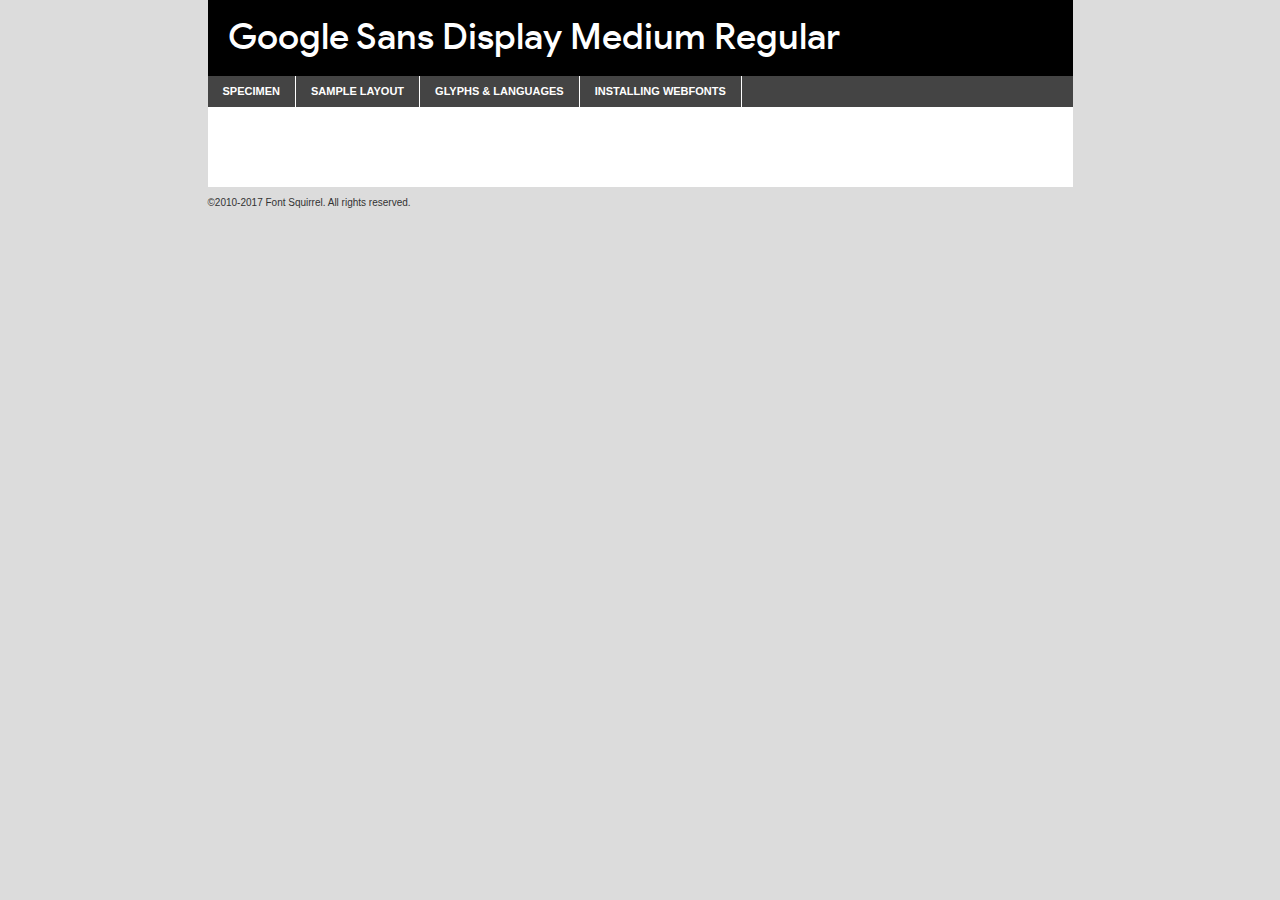
<file: fonts/google_sans_display-500-100_0-0_0-demo.html>
<!DOCTYPE html PUBLIC "-//W3C//DTD XHTML 1.0 Transitional//EN"
	"http://www.w3.org/TR/xhtml1/DTD/xhtml1-transitional.dtd">

<html xmlns="http://www.w3.org/1999/xhtml" xml:lang="en" lang="en">
<head>
	<meta http-equiv="Content-Type" content="text/html; charset=utf-8" />
	<script src="http://ajax.googleapis.com/ajax/libs/jquery/1.7.2/jquery.min.js" type="text/javascript" charset="utf-8"></script>
	<script type="text/javascript">
	(function($){$.fn.easyTabs=function(option){var param=jQuery.extend({fadeSpeed:"fast",defaultContent:1,activeClass:'active'},option);$(this).each(function(){var thisId="#"+this.id;if(param.defaultContent==''){param.defaultContent=1;}
	if(typeof param.defaultContent=="number")
	{var defaultTab=$(thisId+" .tabs li:eq("+(param.defaultContent-1)+") a").attr('href').substr(1);}else{var defaultTab=param.defaultContent;}
	$(thisId+" .tabs li a").each(function(){var tabToHide=$(this).attr('href').substr(1);$("#"+tabToHide).addClass('easytabs-tab-content');});hideAll();changeContent(defaultTab);function hideAll(){$(thisId+" .easytabs-tab-content").hide();}
	function changeContent(tabId){hideAll();$(thisId+" .tabs li").removeClass(param.activeClass);$(thisId+" .tabs li a[href=#"+tabId+"]").closest('li').addClass(param.activeClass);if(param.fadeSpeed!="none")
	{$(thisId+" #"+tabId).fadeIn(param.fadeSpeed);}else{$(thisId+" #"+tabId).show();}}
	$(thisId+" .tabs li").click(function(){var tabId=$(this).find('a').attr('href').substr(1);changeContent(tabId);return false;});});}})(jQuery);
	</script>
	<link rel="stylesheet" href="specimen_files/specimen_stylesheet.css" type="text/css" charset="utf-8" />
	<link rel="stylesheet" href="stylesheet.css" type="text/css" charset="utf-8" />

	<style type="text/css">
					body{
				font-family: 'google_sans_displaymedium';
							}
		</style>

	<title>Google Sans Display Medium Regular Specimen</title>
	
	
	<script type="text/javascript" charset="utf-8">
		$(document).ready(function() {
			$('#container').easyTabs({defaultContent:1});
		});
	</script>
</head>

<body>
<div id="container">
	<div id="header">
		Google Sans Display Medium Regular	</div>
	<ul class="tabs">
		<li><a href="#specimen">Specimen</a></li>
		<li><a href="#layout">Sample Layout</a></li>
				<li><a href="#glyphs">Glyphs &amp; Languages</a></li>
		<li><a href="#installing">Installing Webfonts</a></li>
		
	</ul>
	
	<div id="main_content">

		
			<div id="specimen">
		
				<div class="section">
					<div class="grid12 firstcol">
						<div class="huge">AaBb</div>
					</div>
				</div>
		
				<div class="section">
					<div class="glyph_range">A&#x200B;B&#x200b;C&#x200b;D&#x200b;E&#x200b;F&#x200b;G&#x200b;H&#x200b;I&#x200b;J&#x200b;K&#x200b;L&#x200b;M&#x200b;N&#x200b;O&#x200b;P&#x200b;Q&#x200b;R&#x200b;S&#x200b;T&#x200b;U&#x200b;V&#x200b;W&#x200b;X&#x200b;Y&#x200b;Z&#x200b;a&#x200b;b&#x200b;c&#x200b;d&#x200b;e&#x200b;f&#x200b;g&#x200b;h&#x200b;i&#x200b;j&#x200b;k&#x200b;l&#x200b;m&#x200b;n&#x200b;o&#x200b;p&#x200b;q&#x200b;r&#x200b;s&#x200b;t&#x200b;u&#x200b;v&#x200b;w&#x200b;x&#x200b;y&#x200b;z&#x200b;1&#x200b;2&#x200b;3&#x200b;4&#x200b;5&#x200b;6&#x200b;7&#x200b;8&#x200b;9&#x200b;0&#x200b;&amp;&#x200b;.&#x200b;,&#x200b;?&#x200b;!&#x200b;&#64;&#x200b;(&#x200b;)&#x200b;#&#x200b;$&#x200b;%&#x200b;*&#x200b;+&#x200b;-&#x200b;=&#x200b;:&#x200b;;</div>
				</div>
				<div class="section">
					<div class="grid12 firstcol">
						<table class="sample_table">
							<tr><td>10</td><td class="size10">abcdefghijklmnopqrstuvwxyzABCDEFGHIJKLMNOPQRSTUVWXYZ0123456789abcdefghijklmnopqrstuvwxyzABCDEFGHIJKLMNOPQRSTUVWXYZ0123456789abcdefghijklmnopqrstuvwxyzABCDEFGHIJKLMNOPQRSTUVWXYZ</td></tr>
							<tr><td>11</td><td class="size11">abcdefghijklmnopqrstuvwxyzABCDEFGHIJKLMNOPQRSTUVWXYZ0123456789abcdefghijklmnopqrstuvwxyzABCDEFGHIJKLMNOPQRSTUVWXYZ0123456789abcdefghijklmnopqrstuvwxyzABCDEFGHIJKLMNOPQRSTUVWXYZ</td></tr>
							<tr><td>12</td><td class="size12">abcdefghijklmnopqrstuvwxyzABCDEFGHIJKLMNOPQRSTUVWXYZ0123456789abcdefghijklmnopqrstuvwxyzABCDEFGHIJKLMNOPQRSTUVWXYZ0123456789abcdefghijklmnopqrstuvwxyzABCDEFGHIJKLMNOPQRSTUVWXYZ</td></tr>
							<tr><td>13</td><td class="size13">abcdefghijklmnopqrstuvwxyzABCDEFGHIJKLMNOPQRSTUVWXYZ0123456789abcdefghijklmnopqrstuvwxyzABCDEFGHIJKLMNOPQRSTUVWXYZ0123456789abcdefghijklmnopqrstuvwxyzABCDEFGHIJKLMNOPQRSTUVWXYZ</td></tr>
							<tr><td>14</td><td class="size14">abcdefghijklmnopqrstuvwxyzABCDEFGHIJKLMNOPQRSTUVWXYZ0123456789abcdefghijklmnopqrstuvwxyzABCDEFGHIJKLMNOPQRSTUVWXYZ0123456789abcdefghijklmnopqrstuvwxyzABCDEFGHIJKLMNOPQRSTUVWXYZ</td></tr>
							<tr><td>16</td><td class="size16">abcdefghijklmnopqrstuvwxyzABCDEFGHIJKLMNOPQRSTUVWXYZ0123456789abcdefghijklmnopqrstuvwxyzABCDEFGHIJKLMNOPQRSTUVWXYZ</td></tr>
							<tr><td>18</td><td class="size18">abcdefghijklmnopqrstuvwxyzABCDEFGHIJKLMNOPQRSTUVWXYZ0123456789abcdefghijklmnopqrstuvwxyzABCDEFGHIJKLMNOPQRSTUVWXYZ</td></tr>
							<tr><td>20</td><td class="size20">abcdefghijklmnopqrstuvwxyzABCDEFGHIJKLMNOPQRSTUVWXYZ0123456789abcdefghijklmnopqrstuvwxyzABCDEFGHIJKLMNOPQRSTUVWXYZ</td></tr>
							<tr><td>24</td><td class="size24">abcdefghijklmnopqrstuvwxyzABCDEFGHIJKLMNOPQRSTUVWXYZ0123456789abcdefghijklmnopqrstuvwxyzABCDEFGHIJKLMNOPQRSTUVWXYZ</td></tr>
							<tr><td>30</td><td class="size30">abcdefghijklmnopqrstuvwxyzABCDEFGHIJKLMNOPQRSTUVWXYZ0123456789abcdefghijklmnopqrstuvwxyzABCDEFGHIJKLMNOPQRSTUVWXYZ</td></tr>
							<tr><td>36</td><td class="size36">abcdefghijklmnopqrstuvwxyzABCDEFGHIJKLMNOPQRSTUVWXYZ0123456789abcdefghijklmnopqrstuvwxyzABCDEFGHIJKLMNOPQRSTUVWXYZ</td></tr>
							<tr><td>48</td><td class="size48">abcdefghijklmnopqrstuvwxyzABCDEFGHIJKLMNOPQRSTUVWXYZ0123456789abcdefghijklmnopqrstuvwxyzABCDEFGHIJKLMNOPQRSTUVWXYZ</td></tr>
							<tr><td>60</td><td class="size60">abcdefghijklmnopqrstuvwxyzABCDEFGHIJKLMNOPQRSTUVWXYZ0123456789abcdefghijklmnopqrstuvwxyzABCDEFGHIJKLMNOPQRSTUVWXYZ</td></tr>
							<tr><td>72</td><td class="size72">abcdefghijklmnopqrstuvwxyzABCDEFGHIJKLMNOPQRSTUVWXYZ0123456789abcdefghijklmnopqrstuvwxyzABCDEFGHIJKLMNOPQRSTUVWXYZ</td></tr>
							<tr><td>90</td><td class="size90">abcdefghijklmnopqrstuvwxyzABCDEFGHIJKLMNOPQRSTUVWXYZ0123456789abcdefghijklmnopqrstuvwxyzABCDEFGHIJKLMNOPQRSTUVWXYZ</td></tr>
						</table>
				
					</div>
			
				</div>
		
		
		
								<div class="section" id="bodycomparison">


										<div id="xheight">
				<div class="fontbody">&#x25FC;&#x25FC;&#x25FC;&#x25FC;&#x25FC;&#x25FC;&#x25FC;&#x25FC;&#x25FC;&#x25FC;&#x25FC;&#x25FC;&#x25FC;&#x25FC;&#x25FC;&#x25FC;&#x25FC;&#x25FC;&#x25FC;&#x25FC;&#x25FC;&#x25FC;&#x25FC;&#x25FC;&#x25FC;&#x25FC;&#x25FC;&#x25FC;&#x25FC;&#x25FC;&#x25FC;&#x25FC;&#x25FC;&#x25FC;&#x25FC;&#x25FC;&#x25FC;&#x25FC;&#x25FC;&#x25FC;&#x25FC;&#x25FC;&#x25FC;&#x25FC;&#x25FC;&#x25FC;&#x25FC;&#x25FC;&#x25FC;&#x25FC;&#x25FC;&#x25FC;&#x25FC;&#x25FC;&#x25FC;&#x25FC;&#x25FC;&#x25FC;&#x25FC;&#x25FC;&#x25FC;&#x25FC;&#x25FC;&#x25FC;&#x25FC;&#x25FC;&#x25FC;&#x25FC;&#x25FC;&#x25FC;&#x25FC;&#x25FC;&#x25FC;&#x25FC;&#x25FC;&#x25FC;&#x25FC;&#x25FC;&#x25FC;&#x25FC;&#x25FC;&#x25FC;&#x25FC;&#x25FC;&#x25FC;&#x25FC;&#x25FC;&#x25FC;&#x25FC;&#x25FC;&#x25FC;&#x25FC;&#x25FC;&#x25FC;&#x25FC;&#x25FC;&#x25FC;&#x25FC;&#x25FC;body</div><div class="arialbody">body</div><div class="verdanabody">body</div><div class="georgiabody">body</div></div>
										<div class="fontbody" style="z-index:1">
											body<span>Google Sans Display Medium Regular</span>
										</div>
										<div class="arialbody" style="z-index:1">
											body<span>Arial</span>
										</div>
										<div class="verdanabody" style="z-index:1">
											body<span>Verdana</span>
										</div>
										<div class="georgiabody" style="z-index:1">
											body<span>Georgia</span>
										</div>



								</div>
		
		
				<div class="section psample psample_row1" id="">
					
					<div class="grid2 firstcol">
						<p class="size10"><span>10.</span>Aenean lacinia bibendum nulla sed consectetur. Fusce dapibus, tellus ac cursus commodo, tortor mauris condimentum nibh, ut fermentum massa justo sit amet risus. Nullam id dolor id nibh ultricies vehicula ut id elit. Cum sociis natoque penatibus et magnis dis parturient montes, nascetur ridiculus mus. Nulla vitae elit libero, a pharetra augue.</p>
			
					</div>
					<div class="grid3">
						<p class="size11"><span>11.</span>Aenean lacinia bibendum nulla sed consectetur. Fusce dapibus, tellus ac cursus commodo, tortor mauris condimentum nibh, ut fermentum massa justo sit amet risus. Nullam id dolor id nibh ultricies vehicula ut id elit. Cum sociis natoque penatibus et magnis dis parturient montes, nascetur ridiculus mus. Nulla vitae elit libero, a pharetra augue.</p>
			
					</div>
					<div class="grid3">
						<p class="size12"><span>12.</span>Aenean lacinia bibendum nulla sed consectetur. Fusce dapibus, tellus ac cursus commodo, tortor mauris condimentum nibh, ut fermentum massa justo sit amet risus. Nullam id dolor id nibh ultricies vehicula ut id elit. Cum sociis natoque penatibus et magnis dis parturient montes, nascetur ridiculus mus. Nulla vitae elit libero, a pharetra augue.</p>
			
					</div>
					<div class="grid4">
						<p class="size13"><span>13.</span>Aenean lacinia bibendum nulla sed consectetur. Fusce dapibus, tellus ac cursus commodo, tortor mauris condimentum nibh, ut fermentum massa justo sit amet risus. Nullam id dolor id nibh ultricies vehicula ut id elit. Cum sociis natoque penatibus et magnis dis parturient montes, nascetur ridiculus mus. Nulla vitae elit libero, a pharetra augue.</p>
			
					</div>
					<div class="white_blend"></div>
					
				</div>
				<div class="section psample psample_row2" id="">
					<div class="grid3 firstcol">
						<p class="size14"><span>14.</span>Aenean lacinia bibendum nulla sed consectetur. Fusce dapibus, tellus ac cursus commodo, tortor mauris condimentum nibh, ut fermentum massa justo sit amet risus. Nullam id dolor id nibh ultricies vehicula ut id elit. Cum sociis natoque penatibus et magnis dis parturient montes, nascetur ridiculus mus. Nulla vitae elit libero, a pharetra augue.</p>
			
					</div>
					<div class="grid4">
						<p class="size16"><span>16.</span>Aenean lacinia bibendum nulla sed consectetur. Fusce dapibus, tellus ac cursus commodo, tortor mauris condimentum nibh, ut fermentum massa justo sit amet risus. Nullam id dolor id nibh ultricies vehicula ut id elit. Cum sociis natoque penatibus et magnis dis parturient montes, nascetur ridiculus mus. Nulla vitae elit libero, a pharetra augue.</p>
			
					</div>
					<div class="grid5">
						<p class="size18"><span>18.</span>Aenean lacinia bibendum nulla sed consectetur. Fusce dapibus, tellus ac cursus commodo, tortor mauris condimentum nibh, ut fermentum massa justo sit amet risus. Nullam id dolor id nibh ultricies vehicula ut id elit. Cum sociis natoque penatibus et magnis dis parturient montes, nascetur ridiculus mus. Nulla vitae elit libero, a pharetra augue.</p>
			
					</div>

					<div class="white_blend"></div>

				</div>
				
				<div class="section psample psample_row3" id="">
					<div class="grid5 firstcol">
						<p class="size20"><span>20.</span>Aenean lacinia bibendum nulla sed consectetur. Fusce dapibus, tellus ac cursus commodo, tortor mauris condimentum nibh, ut fermentum massa justo sit amet risus. Nullam id dolor id nibh ultricies vehicula ut id elit. Cum sociis natoque penatibus et magnis dis parturient montes, nascetur ridiculus mus. Nulla vitae elit libero, a pharetra augue.</p>
					</div>
					<div class="grid7">
						<p class="size24"><span>24.</span>Aenean lacinia bibendum nulla sed consectetur. Fusce dapibus, tellus ac cursus commodo, tortor mauris condimentum nibh, ut fermentum massa justo sit amet risus. Nullam id dolor id nibh ultricies vehicula ut id elit. Cum sociis natoque penatibus et magnis dis parturient montes, nascetur ridiculus mus. Nulla vitae elit libero, a pharetra augue.</p>
					</div>
					
					<div class="white_blend"></div>
					
				</div>
				
				<div class="section psample psample_row4" id="">
					<div class="grid12 firstcol">
						<p class="size30"><span>30.</span>Aenean lacinia bibendum nulla sed consectetur. Fusce dapibus, tellus ac cursus commodo, tortor mauris condimentum nibh, ut fermentum massa justo sit amet risus. Nullam id dolor id nibh ultricies vehicula ut id elit. Cum sociis natoque penatibus et magnis dis parturient montes, nascetur ridiculus mus. Nulla vitae elit libero, a pharetra augue.</p>
					</div>
					<div class="white_blend"></div>
					
				</div>
				
				
				
				<div class="section psample psample_row1 fullreverse">
					<div class="grid2 firstcol">
						<p class="size10"><span>10.</span>Aenean lacinia bibendum nulla sed consectetur. Fusce dapibus, tellus ac cursus commodo, tortor mauris condimentum nibh, ut fermentum massa justo sit amet risus. Nullam id dolor id nibh ultricies vehicula ut id elit. Cum sociis natoque penatibus et magnis dis parturient montes, nascetur ridiculus mus. Nulla vitae elit libero, a pharetra augue.</p>
			
					</div>
					<div class="grid3">
						<p class="size11"><span>11.</span>Aenean lacinia bibendum nulla sed consectetur. Fusce dapibus, tellus ac cursus commodo, tortor mauris condimentum nibh, ut fermentum massa justo sit amet risus. Nullam id dolor id nibh ultricies vehicula ut id elit. Cum sociis natoque penatibus et magnis dis parturient montes, nascetur ridiculus mus. Nulla vitae elit libero, a pharetra augue.</p>
			
					</div>
					<div class="grid3">
						<p class="size12"><span>12.</span>Aenean lacinia bibendum nulla sed consectetur. Fusce dapibus, tellus ac cursus commodo, tortor mauris condimentum nibh, ut fermentum massa justo sit amet risus. Nullam id dolor id nibh ultricies vehicula ut id elit. Cum sociis natoque penatibus et magnis dis parturient montes, nascetur ridiculus mus. Nulla vitae elit libero, a pharetra augue.</p>
			
					</div>
					<div class="grid4">
						<p class="size13"><span>13.</span>Aenean lacinia bibendum nulla sed consectetur. Fusce dapibus, tellus ac cursus commodo, tortor mauris condimentum nibh, ut fermentum massa justo sit amet risus. Nullam id dolor id nibh ultricies vehicula ut id elit. Cum sociis natoque penatibus et magnis dis parturient montes, nascetur ridiculus mus. Nulla vitae elit libero, a pharetra augue.</p>
			
					</div>
					<div class="black_blend"></div>
					
				</div>
				
				<div class="section psample psample_row2 fullreverse">
					<div class="grid3 firstcol">
						<p class="size14"><span>14.</span>Aenean lacinia bibendum nulla sed consectetur. Fusce dapibus, tellus ac cursus commodo, tortor mauris condimentum nibh, ut fermentum massa justo sit amet risus. Nullam id dolor id nibh ultricies vehicula ut id elit. Cum sociis natoque penatibus et magnis dis parturient montes, nascetur ridiculus mus. Nulla vitae elit libero, a pharetra augue.</p>
			
					</div>
					<div class="grid4">
						<p class="size16"><span>16.</span>Aenean lacinia bibendum nulla sed consectetur. Fusce dapibus, tellus ac cursus commodo, tortor mauris condimentum nibh, ut fermentum massa justo sit amet risus. Nullam id dolor id nibh ultricies vehicula ut id elit. Cum sociis natoque penatibus et magnis dis parturient montes, nascetur ridiculus mus. Nulla vitae elit libero, a pharetra augue.</p>
			
					</div>
					<div class="grid5">
						<p class="size18"><span>18.</span>Aenean lacinia bibendum nulla sed consectetur. Fusce dapibus, tellus ac cursus commodo, tortor mauris condimentum nibh, ut fermentum massa justo sit amet risus. Nullam id dolor id nibh ultricies vehicula ut id elit. Cum sociis natoque penatibus et magnis dis parturient montes, nascetur ridiculus mus. Nulla vitae elit libero, a pharetra augue.</p>
			
					</div>
					<div class="black_blend"></div>

				</div>
				
				<div class="section psample fullreverse psample_row3" id="">
					<div class="grid5 firstcol">
						<p class="size20"><span>20.</span>Aenean lacinia bibendum nulla sed consectetur. Fusce dapibus, tellus ac cursus commodo, tortor mauris condimentum nibh, ut fermentum massa justo sit amet risus. Nullam id dolor id nibh ultricies vehicula ut id elit. Cum sociis natoque penatibus et magnis dis parturient montes, nascetur ridiculus mus. Nulla vitae elit libero, a pharetra augue.</p>
					</div>
					<div class="grid7">
						<p class="size24"><span>24.</span>Aenean lacinia bibendum nulla sed consectetur. Fusce dapibus, tellus ac cursus commodo, tortor mauris condimentum nibh, ut fermentum massa justo sit amet risus. Nullam id dolor id nibh ultricies vehicula ut id elit. Cum sociis natoque penatibus et magnis dis parturient montes, nascetur ridiculus mus. Nulla vitae elit libero, a pharetra augue.</p>
					</div>
					
					<div class="black_blend"></div>
					
				</div>
				
				<div class="section psample fullreverse psample_row4" id="" style="border-bottom: 20px #000 solid;">
					<div class="grid12 firstcol">
						<p class="size30"><span>30.</span>Aenean lacinia bibendum nulla sed consectetur. Fusce dapibus, tellus ac cursus commodo, tortor mauris condimentum nibh, ut fermentum massa justo sit amet risus. Nullam id dolor id nibh ultricies vehicula ut id elit. Cum sociis natoque penatibus et magnis dis parturient montes, nascetur ridiculus mus. Nulla vitae elit libero, a pharetra augue.</p>
					</div>
					<div class="black_blend"></div>
					
				</div>
				
				
				
				
			</div>
			
			<div id="layout">
				
				<div class="section">
					
					<div class="grid12 firstcol">
						<h1>Lorem Ipsum Dolor</h1>
						<h2>Etiam porta sem malesuada magna mollis euismod</h2>
						
						<p class="byline">By <a href="#link">Aenean Lacinia</a></p>
					</div>
				</div>
				<div class="section">
					<div class="grid8 firstcol">
						<p class="large">Donec sed odio dui. Morbi leo risus, porta ac consectetur ac, vestibulum at eros. Fusce dapibus, tellus ac cursus commodo, tortor mauris condimentum nibh, ut fermentum massa justo sit amet risus. </p>

						
						<h3>Pellentesque ornare sem</h3>

						<p>Maecenas sed diam eget risus varius blandit sit amet non magna. Maecenas faucibus mollis interdum. Donec ullamcorper nulla non metus auctor fringilla. Nullam id dolor id nibh ultricies vehicula ut id elit. Nullam id dolor id nibh ultricies vehicula ut id elit. </p>

						<p>Aenean eu leo quam. Pellentesque ornare sem lacinia quam venenatis vestibulum. Lorem ipsum dolor sit amet, consectetur adipiscing elit. Cum sociis natoque penatibus et magnis dis parturient montes, nascetur ridiculus mus. </p>

						<p>Nulla vitae elit libero, a pharetra augue. Praesent commodo cursus magna, vel scelerisque nisl consectetur et. Aenean lacinia bibendum nulla sed consectetur. </p>

						<p>Nullam quis risus eget urna mollis ornare vel eu leo. Nullam quis risus eget urna mollis ornare vel eu leo. Maecenas sed diam eget risus varius blandit sit amet non magna. Donec ullamcorper nulla non metus auctor fringilla. </p>

						<h3>Cras mattis consectetur</h3>

						<p>Aenean eu leo quam. Pellentesque ornare sem lacinia quam venenatis vestibulum. Aenean lacinia bibendum nulla sed consectetur. Integer posuere erat a ante venenatis dapibus posuere velit aliquet. Cras mattis consectetur purus sit amet fermentum. </p>

						<p>Nullam id dolor id nibh ultricies vehicula ut id elit. Nullam quis risus eget urna mollis ornare vel eu leo. Cras mattis consectetur purus sit amet fermentum.</p>
					</div>
					
					<div class="grid4 sidebar">
						
						<div class="box reverse">
							<p class="last">Nullam quis risus eget urna mollis ornare vel eu leo. Donec ullamcorper nulla non metus auctor fringilla. Cras mattis consectetur purus sit amet fermentum. Sed posuere consectetur est at lobortis. Lorem ipsum dolor sit amet, consectetur adipiscing elit. </p>
						</div>
						
						<p class="caption">Maecenas sed diam eget risus varius.</p>

						<p>Vestibulum id ligula porta felis euismod semper. Integer posuere erat a ante venenatis dapibus posuere velit aliquet. Vestibulum id ligula porta felis euismod semper. Sed posuere consectetur est at lobortis. Maecenas sed diam eget risus varius blandit sit amet non magna. Fusce dapibus, tellus ac cursus commodo, tortor mauris condimentum nibh, ut fermentum massa justo sit amet risus. </p>

					

						<p>Duis mollis, est non commodo luctus, nisi erat porttitor ligula, eget lacinia odio sem nec elit. Aenean lacinia bibendum nulla sed consectetur. Vivamus sagittis lacus vel augue laoreet rutrum faucibus dolor auctor. Aenean lacinia bibendum nulla sed consectetur. Nullam quis risus eget urna mollis ornare vel eu leo. </p>

						<p>Praesent commodo cursus magna, vel scelerisque nisl consectetur et. Donec ullamcorper nulla non metus auctor fringilla. Maecenas faucibus mollis interdum. Fusce dapibus, tellus ac cursus commodo, tortor mauris condimentum nibh, ut fermentum massa justo sit amet risus. </p>

					</div>
				</div>
				
			</div>


			



		<div id="glyphs">
			<div class="section">
				<div class="grid12 firstcol">
			
				<h1>Language Support</h1>
				<p>The subset of Google Sans Display Medium Regular in this kit supports the following languages:<br />
			
					Albanian, Basque, Breton, Chamorro, Danish, Dutch, English, Faroese, Finnish, French, Frisian, Galician, German, Icelandic, Italian, Malagasy, Norwegian, Portuguese, Spanish, Alsatian, Aragonese, Arapaho, Arrernte, Asturian, Aymara, Bislama, Cebuano, Corsican, Fijian, French_creole, Genoese, Gilbertese, Greenlandic, Haitian_creole, Hiligaynon, Hmong, Hopi, Ibanag, Iloko_ilokano, Indonesian, Interglossa_glosa, Interlingua, Irish_gaelic, Jerriais, Lojban, Lombard, Luxembourgeois, Manx, Mohawk, Norfolk_pitcairnese, Occitan, Oromo, Pangasinan, Papiamento, Piedmontese, Potawatomi, Rhaeto-romance, Romansh, Rotokas, Sami_lule, Samoan, Sardinian, Scots_gaelic, Seychelles_creole, Shona, Sicilian, Somali, Southern_ndebele, Swahili, Swati_swazi, Tagalog_filipino_pilipino, Tetum, Tok_pisin, Uyghur_latinized, Volapuk, Walloon, Warlpiri, Xhosa, Yapese, Zulu, Latinbasic, Ubasic, Demo				</p>
				<h1>Glyph Chart</h1>
				<p>The subset of Google Sans Display Medium Regular in this kit includes all the glyphs listed below. Unicode entities are included above each glyph to help you insert individual characters into your layout.</p>
				<div id="glyph_chart">
			
																				 <div><p>&amp;#2;</p>&#2;</div>
																				 <div><p>&amp;#9;</p>&#9;</div>
																				 <div><p>&amp;#10;</p>&#10;</div>
																				 <div><p>&amp;#13;</p>&#13;</div>
																				 <div><p>&amp;#32;</p>&#32;</div>
																				 <div><p>&amp;#33;</p>&#33;</div>
																				 <div><p>&amp;#34;</p>&#34;</div>
																				 <div><p>&amp;#35;</p>&#35;</div>
																				 <div><p>&amp;#36;</p>&#36;</div>
																				 <div><p>&amp;#37;</p>&#37;</div>
																				 <div><p>&amp;#38;</p>&#38;</div>
																				 <div><p>&amp;#39;</p>&#39;</div>
																				 <div><p>&amp;#40;</p>&#40;</div>
																				 <div><p>&amp;#41;</p>&#41;</div>
																				 <div><p>&amp;#42;</p>&#42;</div>
																				 <div><p>&amp;#43;</p>&#43;</div>
																				 <div><p>&amp;#44;</p>&#44;</div>
																				 <div><p>&amp;#45;</p>&#45;</div>
																				 <div><p>&amp;#46;</p>&#46;</div>
																				 <div><p>&amp;#47;</p>&#47;</div>
																				 <div><p>&amp;#48;</p>&#48;</div>
																				 <div><p>&amp;#49;</p>&#49;</div>
																				 <div><p>&amp;#50;</p>&#50;</div>
																				 <div><p>&amp;#51;</p>&#51;</div>
																				 <div><p>&amp;#52;</p>&#52;</div>
																				 <div><p>&amp;#53;</p>&#53;</div>
																				 <div><p>&amp;#54;</p>&#54;</div>
																				 <div><p>&amp;#55;</p>&#55;</div>
																				 <div><p>&amp;#56;</p>&#56;</div>
																				 <div><p>&amp;#57;</p>&#57;</div>
																				 <div><p>&amp;#58;</p>&#58;</div>
																				 <div><p>&amp;#59;</p>&#59;</div>
																				 <div><p>&amp;#60;</p>&#60;</div>
																				 <div><p>&amp;#61;</p>&#61;</div>
																				 <div><p>&amp;#62;</p>&#62;</div>
																				 <div><p>&amp;#63;</p>&#63;</div>
																				 <div><p>&amp;#64;</p>&#64;</div>
																				 <div><p>&amp;#65;</p>&#65;</div>
																				 <div><p>&amp;#66;</p>&#66;</div>
																				 <div><p>&amp;#67;</p>&#67;</div>
																				 <div><p>&amp;#68;</p>&#68;</div>
																				 <div><p>&amp;#69;</p>&#69;</div>
																				 <div><p>&amp;#70;</p>&#70;</div>
																				 <div><p>&amp;#71;</p>&#71;</div>
																				 <div><p>&amp;#72;</p>&#72;</div>
																				 <div><p>&amp;#73;</p>&#73;</div>
																				 <div><p>&amp;#74;</p>&#74;</div>
																				 <div><p>&amp;#75;</p>&#75;</div>
																				 <div><p>&amp;#76;</p>&#76;</div>
																				 <div><p>&amp;#77;</p>&#77;</div>
																				 <div><p>&amp;#78;</p>&#78;</div>
																				 <div><p>&amp;#79;</p>&#79;</div>
																				 <div><p>&amp;#80;</p>&#80;</div>
																				 <div><p>&amp;#81;</p>&#81;</div>
																				 <div><p>&amp;#82;</p>&#82;</div>
																				 <div><p>&amp;#83;</p>&#83;</div>
																				 <div><p>&amp;#84;</p>&#84;</div>
																				 <div><p>&amp;#85;</p>&#85;</div>
																				 <div><p>&amp;#86;</p>&#86;</div>
																				 <div><p>&amp;#87;</p>&#87;</div>
																				 <div><p>&amp;#88;</p>&#88;</div>
																				 <div><p>&amp;#89;</p>&#89;</div>
																				 <div><p>&amp;#90;</p>&#90;</div>
																				 <div><p>&amp;#91;</p>&#91;</div>
																				 <div><p>&amp;#92;</p>&#92;</div>
																				 <div><p>&amp;#93;</p>&#93;</div>
																				 <div><p>&amp;#94;</p>&#94;</div>
																				 <div><p>&amp;#95;</p>&#95;</div>
																				 <div><p>&amp;#96;</p>&#96;</div>
																				 <div><p>&amp;#97;</p>&#97;</div>
																				 <div><p>&amp;#98;</p>&#98;</div>
																				 <div><p>&amp;#99;</p>&#99;</div>
																				 <div><p>&amp;#100;</p>&#100;</div>
																				 <div><p>&amp;#101;</p>&#101;</div>
																				 <div><p>&amp;#102;</p>&#102;</div>
																				 <div><p>&amp;#103;</p>&#103;</div>
																				 <div><p>&amp;#104;</p>&#104;</div>
																				 <div><p>&amp;#105;</p>&#105;</div>
																				 <div><p>&amp;#106;</p>&#106;</div>
																				 <div><p>&amp;#107;</p>&#107;</div>
																				 <div><p>&amp;#108;</p>&#108;</div>
																				 <div><p>&amp;#109;</p>&#109;</div>
																				 <div><p>&amp;#110;</p>&#110;</div>
																				 <div><p>&amp;#111;</p>&#111;</div>
																				 <div><p>&amp;#112;</p>&#112;</div>
																				 <div><p>&amp;#113;</p>&#113;</div>
																				 <div><p>&amp;#114;</p>&#114;</div>
																				 <div><p>&amp;#115;</p>&#115;</div>
																				 <div><p>&amp;#116;</p>&#116;</div>
																				 <div><p>&amp;#117;</p>&#117;</div>
																				 <div><p>&amp;#118;</p>&#118;</div>
																				 <div><p>&amp;#119;</p>&#119;</div>
																				 <div><p>&amp;#120;</p>&#120;</div>
																				 <div><p>&amp;#121;</p>&#121;</div>
																				 <div><p>&amp;#122;</p>&#122;</div>
																				 <div><p>&amp;#123;</p>&#123;</div>
																				 <div><p>&amp;#124;</p>&#124;</div>
																				 <div><p>&amp;#125;</p>&#125;</div>
																				 <div><p>&amp;#126;</p>&#126;</div>
																				 <div><p>&amp;#160;</p>&#160;</div>
																				 <div><p>&amp;#161;</p>&#161;</div>
																				 <div><p>&amp;#162;</p>&#162;</div>
																				 <div><p>&amp;#163;</p>&#163;</div>
																				 <div><p>&amp;#164;</p>&#164;</div>
																				 <div><p>&amp;#165;</p>&#165;</div>
																				 <div><p>&amp;#166;</p>&#166;</div>
																				 <div><p>&amp;#167;</p>&#167;</div>
																				 <div><p>&amp;#168;</p>&#168;</div>
																				 <div><p>&amp;#169;</p>&#169;</div>
																				 <div><p>&amp;#170;</p>&#170;</div>
																				 <div><p>&amp;#171;</p>&#171;</div>
																				 <div><p>&amp;#172;</p>&#172;</div>
																				 <div><p>&amp;#173;</p>&#173;</div>
																				 <div><p>&amp;#174;</p>&#174;</div>
																				 <div><p>&amp;#175;</p>&#175;</div>
																				 <div><p>&amp;#176;</p>&#176;</div>
																				 <div><p>&amp;#177;</p>&#177;</div>
																				 <div><p>&amp;#178;</p>&#178;</div>
																				 <div><p>&amp;#179;</p>&#179;</div>
																				 <div><p>&amp;#180;</p>&#180;</div>
																				 <div><p>&amp;#181;</p>&#181;</div>
																				 <div><p>&amp;#182;</p>&#182;</div>
																				 <div><p>&amp;#183;</p>&#183;</div>
																				 <div><p>&amp;#184;</p>&#184;</div>
																				 <div><p>&amp;#185;</p>&#185;</div>
																				 <div><p>&amp;#186;</p>&#186;</div>
																				 <div><p>&amp;#187;</p>&#187;</div>
																				 <div><p>&amp;#188;</p>&#188;</div>
																				 <div><p>&amp;#189;</p>&#189;</div>
																				 <div><p>&amp;#190;</p>&#190;</div>
																				 <div><p>&amp;#191;</p>&#191;</div>
																				 <div><p>&amp;#192;</p>&#192;</div>
																				 <div><p>&amp;#193;</p>&#193;</div>
																				 <div><p>&amp;#194;</p>&#194;</div>
																				 <div><p>&amp;#195;</p>&#195;</div>
																				 <div><p>&amp;#196;</p>&#196;</div>
																				 <div><p>&amp;#197;</p>&#197;</div>
																				 <div><p>&amp;#198;</p>&#198;</div>
																				 <div><p>&amp;#199;</p>&#199;</div>
																				 <div><p>&amp;#200;</p>&#200;</div>
																				 <div><p>&amp;#201;</p>&#201;</div>
																				 <div><p>&amp;#202;</p>&#202;</div>
																				 <div><p>&amp;#203;</p>&#203;</div>
																				 <div><p>&amp;#204;</p>&#204;</div>
																				 <div><p>&amp;#205;</p>&#205;</div>
																				 <div><p>&amp;#206;</p>&#206;</div>
																				 <div><p>&amp;#207;</p>&#207;</div>
																				 <div><p>&amp;#208;</p>&#208;</div>
																				 <div><p>&amp;#209;</p>&#209;</div>
																				 <div><p>&amp;#210;</p>&#210;</div>
																				 <div><p>&amp;#211;</p>&#211;</div>
																				 <div><p>&amp;#212;</p>&#212;</div>
																				 <div><p>&amp;#213;</p>&#213;</div>
																				 <div><p>&amp;#214;</p>&#214;</div>
																				 <div><p>&amp;#215;</p>&#215;</div>
																				 <div><p>&amp;#216;</p>&#216;</div>
																				 <div><p>&amp;#217;</p>&#217;</div>
																				 <div><p>&amp;#218;</p>&#218;</div>
																				 <div><p>&amp;#219;</p>&#219;</div>
																				 <div><p>&amp;#220;</p>&#220;</div>
																				 <div><p>&amp;#221;</p>&#221;</div>
																				 <div><p>&amp;#222;</p>&#222;</div>
																				 <div><p>&amp;#223;</p>&#223;</div>
																				 <div><p>&amp;#224;</p>&#224;</div>
																				 <div><p>&amp;#225;</p>&#225;</div>
																				 <div><p>&amp;#226;</p>&#226;</div>
																				 <div><p>&amp;#227;</p>&#227;</div>
																				 <div><p>&amp;#228;</p>&#228;</div>
																				 <div><p>&amp;#229;</p>&#229;</div>
																				 <div><p>&amp;#230;</p>&#230;</div>
																				 <div><p>&amp;#231;</p>&#231;</div>
																				 <div><p>&amp;#232;</p>&#232;</div>
																				 <div><p>&amp;#233;</p>&#233;</div>
																				 <div><p>&amp;#234;</p>&#234;</div>
																				 <div><p>&amp;#235;</p>&#235;</div>
																				 <div><p>&amp;#236;</p>&#236;</div>
																				 <div><p>&amp;#237;</p>&#237;</div>
																				 <div><p>&amp;#238;</p>&#238;</div>
																				 <div><p>&amp;#239;</p>&#239;</div>
																				 <div><p>&amp;#240;</p>&#240;</div>
																				 <div><p>&amp;#241;</p>&#241;</div>
																				 <div><p>&amp;#242;</p>&#242;</div>
																				 <div><p>&amp;#243;</p>&#243;</div>
																				 <div><p>&amp;#244;</p>&#244;</div>
																				 <div><p>&amp;#245;</p>&#245;</div>
																				 <div><p>&amp;#246;</p>&#246;</div>
																				 <div><p>&amp;#247;</p>&#247;</div>
																				 <div><p>&amp;#248;</p>&#248;</div>
																				 <div><p>&amp;#249;</p>&#249;</div>
																				 <div><p>&amp;#250;</p>&#250;</div>
																				 <div><p>&amp;#251;</p>&#251;</div>
																				 <div><p>&amp;#252;</p>&#252;</div>
																				 <div><p>&amp;#253;</p>&#253;</div>
																				 <div><p>&amp;#254;</p>&#254;</div>
																				 <div><p>&amp;#255;</p>&#255;</div>
																				 <div><p>&amp;#338;</p>&#338;</div>
																				 <div><p>&amp;#339;</p>&#339;</div>
																				 <div><p>&amp;#376;</p>&#376;</div>
																				 <div><p>&amp;#710;</p>&#710;</div>
																				 <div><p>&amp;#732;</p>&#732;</div>
																				 <div><p>&amp;#8192;</p>&#8192;</div>
																				 <div><p>&amp;#8193;</p>&#8193;</div>
																				 <div><p>&amp;#8194;</p>&#8194;</div>
																				 <div><p>&amp;#8195;</p>&#8195;</div>
																				 <div><p>&amp;#8196;</p>&#8196;</div>
																				 <div><p>&amp;#8197;</p>&#8197;</div>
																				 <div><p>&amp;#8198;</p>&#8198;</div>
																				 <div><p>&amp;#8199;</p>&#8199;</div>
																				 <div><p>&amp;#8200;</p>&#8200;</div>
																				 <div><p>&amp;#8201;</p>&#8201;</div>
																				 <div><p>&amp;#8202;</p>&#8202;</div>
																				 <div><p>&amp;#8208;</p>&#8208;</div>
																				 <div><p>&amp;#8209;</p>&#8209;</div>
																				 <div><p>&amp;#8210;</p>&#8210;</div>
																				 <div><p>&amp;#8211;</p>&#8211;</div>
																				 <div><p>&amp;#8212;</p>&#8212;</div>
																				 <div><p>&amp;#8216;</p>&#8216;</div>
																				 <div><p>&amp;#8217;</p>&#8217;</div>
																				 <div><p>&amp;#8218;</p>&#8218;</div>
																				 <div><p>&amp;#8220;</p>&#8220;</div>
																				 <div><p>&amp;#8221;</p>&#8221;</div>
																				 <div><p>&amp;#8222;</p>&#8222;</div>
																				 <div><p>&amp;#8226;</p>&#8226;</div>
																				 <div><p>&amp;#8230;</p>&#8230;</div>
																				 <div><p>&amp;#8239;</p>&#8239;</div>
																				 <div><p>&amp;#8249;</p>&#8249;</div>
																				 <div><p>&amp;#8250;</p>&#8250;</div>
																				 <div><p>&amp;#8287;</p>&#8287;</div>
																				 <div><p>&amp;#8364;</p>&#8364;</div>
																				 <div><p>&amp;#8482;</p>&#8482;</div>
																				 <div><p>&amp;#9724;</p>&#9724;</div>
																				 <div><p>&amp;#64257;</p>&#64257;</div>
																				 <div><p>&amp;#64258;</p>&#64258;</div>
																				 <div><p>&amp;#64259;</p>&#64259;</div>
																				 <div><p>&amp;#64260;</p>&#64260;</div>
																																						</div>	
				</div>
		
		
			</div>
		</div>
		
		
		<div id="specs">
			
		</div>
	
		<div id="installing">
			<div class="section">
				<div class="grid7 firstcol">
					<h1>Installing Webfonts</h1>
					
					<p>Webfonts are supported by all major browser platforms but not all in the same way. There are currently four different font formats that must be included in order to target all browsers. This includes TTF, WOFF, EOT and SVG.</p>
					
					<h2>1. Upload your webfonts</h2>
					<p>You must upload your webfont kit to your website. They should be in or near the same directory as your CSS files.</p>
					
					<h2>2. Include the webfont stylesheet</h2>
					<p>A special CSS @font-face declaration helps the various browsers select the appropriate font it needs without causing you a bunch of headaches. Learn more about this syntax by reading the <a href="https://www.fontspring.com/blog/further-hardening-of-the-bulletproof-syntax">Fontspring blog post</a> about it. The code for it is as follows:</p>


<code>
@font-face{ 
	font-family: 'MyWebFont';
	src: url('WebFont.eot');
	src: url('WebFont.eot?#iefix') format('embedded-opentype'),
	     url('WebFont.woff') format('woff'),
	     url('WebFont.ttf') format('truetype'),
	     url('WebFont.svg#webfont') format('svg');
}
</code>

	<p>We've already gone ahead and generated the code for you. All you have to do is link to the stylesheet in your HTML, like this:</p>
	<code>&lt;link rel=&quot;stylesheet&quot; href=&quot;stylesheet.css&quot; type=&quot;text/css&quot; charset=&quot;utf-8&quot; /&gt;</code>

					<h2>3. Modify your own stylesheet</h2>
					<p>To take advantage of your new fonts, you must tell your stylesheet to use them. Look at the original @font-face declaration above and find the property called "font-family." The name linked there will be what you use to reference the font. Prepend that webfont name to the font stack in the "font-family" property, inside the selector you want to change. For example:</p>
<code>p { font-family: 'WebFont', Arial, sans-serif; }</code>

<h2>4. Test</h2>
<p>Getting webfonts to work cross-browser <em>can</em> be tricky. Use the information in the sidebar to help you if you find that fonts aren't loading in a particular browser.</p>
				</div>
				
				<div class="grid5 sidebar">
					<div class="box">
						<h2>Troubleshooting<br />Font-Face Problems</h2>
						<p>Having trouble getting your webfonts to load in your new website? Here are some tips to sort out what might be the problem.</p>

						<h3>Fonts not showing in any browser</h3>

						<p>This sounds like you need to work on the plumbing. You either did not upload the fonts to the correct directory, or you did not link the fonts properly in the CSS. If you've confirmed that all this is correct and you still have a problem, take a look at your .htaccess file and see if requests are getting intercepted.</p>

						<h3>Fonts not loading in iPhone or iPad</h3>

						<p>The most common problem here is that you are serving the fonts from an IIS server. IIS refuses to serve files that have unknown MIME types. If that is the case, you must set the MIME type for SVG to "image/svg+xml" in the server settings. Follow these instructions from Microsoft if you need help.</p>

						<h3>Fonts not loading in Firefox</h3>

						<p>The primary reason for this failure? You are still using a version Firefox older than 3.5. So upgrade already! If that isn't it, then you are very likely serving fonts from a different domain. Firefox requires that all font assets be served from the same domain. Lastly it is possible that you need to add WOFF to your list of MIME types (if you are serving via IIS.)</p>

						<h3>Fonts not loading in IE</h3>

						<p>Are you looking at Internet Explorer on an actual Windows machine or are you cheating by using a service like Adobe BrowserLab? Many of these screenshot services do not render @font-face for IE. Best to test it on a real machine.</p>

						<h3>Fonts not loading in IE9</h3>

						<p>IE9, like Firefox, requires that fonts be served from the same domain as the website. Make sure that is the case.</p>
					</div>
				</div>
			</div>
			
		</div>
	
	</div>
	<div id="footer">
		<p>&copy;2010-2017 Font Squirrel. All rights reserved.</p>
	</div>
</div>
</body>
</html>
</file>
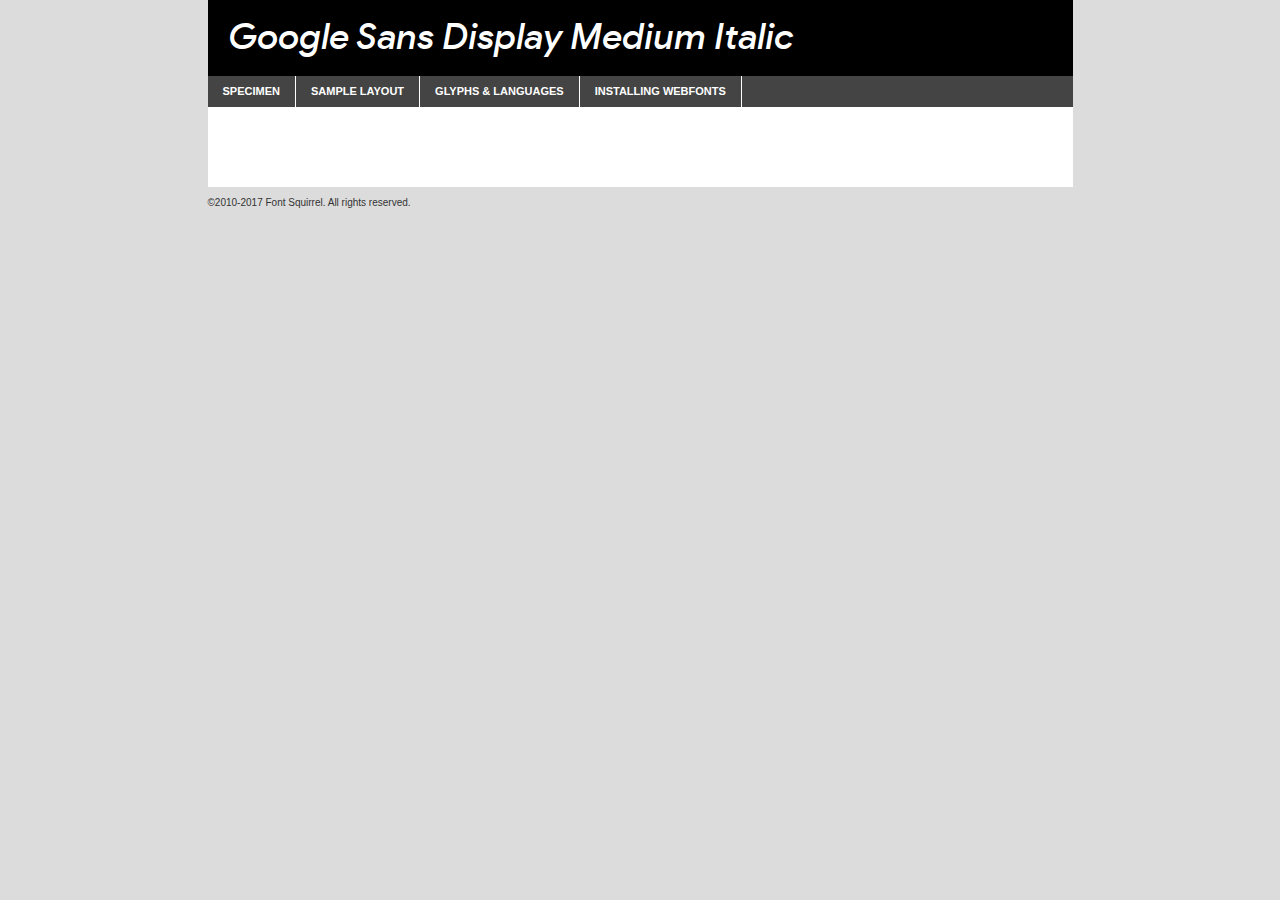
<file: fonts/google_sans_display-500-100_0-1_0-demo.html>
<!DOCTYPE html PUBLIC "-//W3C//DTD XHTML 1.0 Transitional//EN"
	"http://www.w3.org/TR/xhtml1/DTD/xhtml1-transitional.dtd">

<html xmlns="http://www.w3.org/1999/xhtml" xml:lang="en" lang="en">
<head>
	<meta http-equiv="Content-Type" content="text/html; charset=utf-8" />
	<script src="http://ajax.googleapis.com/ajax/libs/jquery/1.7.2/jquery.min.js" type="text/javascript" charset="utf-8"></script>
	<script type="text/javascript">
	(function($){$.fn.easyTabs=function(option){var param=jQuery.extend({fadeSpeed:"fast",defaultContent:1,activeClass:'active'},option);$(this).each(function(){var thisId="#"+this.id;if(param.defaultContent==''){param.defaultContent=1;}
	if(typeof param.defaultContent=="number")
	{var defaultTab=$(thisId+" .tabs li:eq("+(param.defaultContent-1)+") a").attr('href').substr(1);}else{var defaultTab=param.defaultContent;}
	$(thisId+" .tabs li a").each(function(){var tabToHide=$(this).attr('href').substr(1);$("#"+tabToHide).addClass('easytabs-tab-content');});hideAll();changeContent(defaultTab);function hideAll(){$(thisId+" .easytabs-tab-content").hide();}
	function changeContent(tabId){hideAll();$(thisId+" .tabs li").removeClass(param.activeClass);$(thisId+" .tabs li a[href=#"+tabId+"]").closest('li').addClass(param.activeClass);if(param.fadeSpeed!="none")
	{$(thisId+" #"+tabId).fadeIn(param.fadeSpeed);}else{$(thisId+" #"+tabId).show();}}
	$(thisId+" .tabs li").click(function(){var tabId=$(this).find('a').attr('href').substr(1);changeContent(tabId);return false;});});}})(jQuery);
	</script>
	<link rel="stylesheet" href="specimen_files/specimen_stylesheet.css" type="text/css" charset="utf-8" />
	<link rel="stylesheet" href="stylesheet.css" type="text/css" charset="utf-8" />

	<style type="text/css">
					body{
				font-family: 'google_sans_displayMdIt';
							}
		</style>

	<title>Google Sans Display Medium Italic Specimen</title>
	
	
	<script type="text/javascript" charset="utf-8">
		$(document).ready(function() {
			$('#container').easyTabs({defaultContent:1});
		});
	</script>
</head>

<body>
<div id="container">
	<div id="header">
		Google Sans Display Medium Italic	</div>
	<ul class="tabs">
		<li><a href="#specimen">Specimen</a></li>
		<li><a href="#layout">Sample Layout</a></li>
				<li><a href="#glyphs">Glyphs &amp; Languages</a></li>
		<li><a href="#installing">Installing Webfonts</a></li>
		
	</ul>
	
	<div id="main_content">

		
			<div id="specimen">
		
				<div class="section">
					<div class="grid12 firstcol">
						<div class="huge">AaBb</div>
					</div>
				</div>
		
				<div class="section">
					<div class="glyph_range">A&#x200B;B&#x200b;C&#x200b;D&#x200b;E&#x200b;F&#x200b;G&#x200b;H&#x200b;I&#x200b;J&#x200b;K&#x200b;L&#x200b;M&#x200b;N&#x200b;O&#x200b;P&#x200b;Q&#x200b;R&#x200b;S&#x200b;T&#x200b;U&#x200b;V&#x200b;W&#x200b;X&#x200b;Y&#x200b;Z&#x200b;a&#x200b;b&#x200b;c&#x200b;d&#x200b;e&#x200b;f&#x200b;g&#x200b;h&#x200b;i&#x200b;j&#x200b;k&#x200b;l&#x200b;m&#x200b;n&#x200b;o&#x200b;p&#x200b;q&#x200b;r&#x200b;s&#x200b;t&#x200b;u&#x200b;v&#x200b;w&#x200b;x&#x200b;y&#x200b;z&#x200b;1&#x200b;2&#x200b;3&#x200b;4&#x200b;5&#x200b;6&#x200b;7&#x200b;8&#x200b;9&#x200b;0&#x200b;&amp;&#x200b;.&#x200b;,&#x200b;?&#x200b;!&#x200b;&#64;&#x200b;(&#x200b;)&#x200b;#&#x200b;$&#x200b;%&#x200b;*&#x200b;+&#x200b;-&#x200b;=&#x200b;:&#x200b;;</div>
				</div>
				<div class="section">
					<div class="grid12 firstcol">
						<table class="sample_table">
							<tr><td>10</td><td class="size10">abcdefghijklmnopqrstuvwxyzABCDEFGHIJKLMNOPQRSTUVWXYZ0123456789abcdefghijklmnopqrstuvwxyzABCDEFGHIJKLMNOPQRSTUVWXYZ0123456789abcdefghijklmnopqrstuvwxyzABCDEFGHIJKLMNOPQRSTUVWXYZ</td></tr>
							<tr><td>11</td><td class="size11">abcdefghijklmnopqrstuvwxyzABCDEFGHIJKLMNOPQRSTUVWXYZ0123456789abcdefghijklmnopqrstuvwxyzABCDEFGHIJKLMNOPQRSTUVWXYZ0123456789abcdefghijklmnopqrstuvwxyzABCDEFGHIJKLMNOPQRSTUVWXYZ</td></tr>
							<tr><td>12</td><td class="size12">abcdefghijklmnopqrstuvwxyzABCDEFGHIJKLMNOPQRSTUVWXYZ0123456789abcdefghijklmnopqrstuvwxyzABCDEFGHIJKLMNOPQRSTUVWXYZ0123456789abcdefghijklmnopqrstuvwxyzABCDEFGHIJKLMNOPQRSTUVWXYZ</td></tr>
							<tr><td>13</td><td class="size13">abcdefghijklmnopqrstuvwxyzABCDEFGHIJKLMNOPQRSTUVWXYZ0123456789abcdefghijklmnopqrstuvwxyzABCDEFGHIJKLMNOPQRSTUVWXYZ0123456789abcdefghijklmnopqrstuvwxyzABCDEFGHIJKLMNOPQRSTUVWXYZ</td></tr>
							<tr><td>14</td><td class="size14">abcdefghijklmnopqrstuvwxyzABCDEFGHIJKLMNOPQRSTUVWXYZ0123456789abcdefghijklmnopqrstuvwxyzABCDEFGHIJKLMNOPQRSTUVWXYZ0123456789abcdefghijklmnopqrstuvwxyzABCDEFGHIJKLMNOPQRSTUVWXYZ</td></tr>
							<tr><td>16</td><td class="size16">abcdefghijklmnopqrstuvwxyzABCDEFGHIJKLMNOPQRSTUVWXYZ0123456789abcdefghijklmnopqrstuvwxyzABCDEFGHIJKLMNOPQRSTUVWXYZ</td></tr>
							<tr><td>18</td><td class="size18">abcdefghijklmnopqrstuvwxyzABCDEFGHIJKLMNOPQRSTUVWXYZ0123456789abcdefghijklmnopqrstuvwxyzABCDEFGHIJKLMNOPQRSTUVWXYZ</td></tr>
							<tr><td>20</td><td class="size20">abcdefghijklmnopqrstuvwxyzABCDEFGHIJKLMNOPQRSTUVWXYZ0123456789abcdefghijklmnopqrstuvwxyzABCDEFGHIJKLMNOPQRSTUVWXYZ</td></tr>
							<tr><td>24</td><td class="size24">abcdefghijklmnopqrstuvwxyzABCDEFGHIJKLMNOPQRSTUVWXYZ0123456789abcdefghijklmnopqrstuvwxyzABCDEFGHIJKLMNOPQRSTUVWXYZ</td></tr>
							<tr><td>30</td><td class="size30">abcdefghijklmnopqrstuvwxyzABCDEFGHIJKLMNOPQRSTUVWXYZ0123456789abcdefghijklmnopqrstuvwxyzABCDEFGHIJKLMNOPQRSTUVWXYZ</td></tr>
							<tr><td>36</td><td class="size36">abcdefghijklmnopqrstuvwxyzABCDEFGHIJKLMNOPQRSTUVWXYZ0123456789abcdefghijklmnopqrstuvwxyzABCDEFGHIJKLMNOPQRSTUVWXYZ</td></tr>
							<tr><td>48</td><td class="size48">abcdefghijklmnopqrstuvwxyzABCDEFGHIJKLMNOPQRSTUVWXYZ0123456789abcdefghijklmnopqrstuvwxyzABCDEFGHIJKLMNOPQRSTUVWXYZ</td></tr>
							<tr><td>60</td><td class="size60">abcdefghijklmnopqrstuvwxyzABCDEFGHIJKLMNOPQRSTUVWXYZ0123456789abcdefghijklmnopqrstuvwxyzABCDEFGHIJKLMNOPQRSTUVWXYZ</td></tr>
							<tr><td>72</td><td class="size72">abcdefghijklmnopqrstuvwxyzABCDEFGHIJKLMNOPQRSTUVWXYZ0123456789abcdefghijklmnopqrstuvwxyzABCDEFGHIJKLMNOPQRSTUVWXYZ</td></tr>
							<tr><td>90</td><td class="size90">abcdefghijklmnopqrstuvwxyzABCDEFGHIJKLMNOPQRSTUVWXYZ0123456789abcdefghijklmnopqrstuvwxyzABCDEFGHIJKLMNOPQRSTUVWXYZ</td></tr>
						</table>
				
					</div>
			
				</div>
		
		
		
								<div class="section" id="bodycomparison">


										<div id="xheight">
				<div class="fontbody">&#x25FC;&#x25FC;&#x25FC;&#x25FC;&#x25FC;&#x25FC;&#x25FC;&#x25FC;&#x25FC;&#x25FC;&#x25FC;&#x25FC;&#x25FC;&#x25FC;&#x25FC;&#x25FC;&#x25FC;&#x25FC;&#x25FC;&#x25FC;&#x25FC;&#x25FC;&#x25FC;&#x25FC;&#x25FC;&#x25FC;&#x25FC;&#x25FC;&#x25FC;&#x25FC;&#x25FC;&#x25FC;&#x25FC;&#x25FC;&#x25FC;&#x25FC;&#x25FC;&#x25FC;&#x25FC;&#x25FC;&#x25FC;&#x25FC;&#x25FC;&#x25FC;&#x25FC;&#x25FC;&#x25FC;&#x25FC;&#x25FC;&#x25FC;&#x25FC;&#x25FC;&#x25FC;&#x25FC;&#x25FC;&#x25FC;&#x25FC;&#x25FC;&#x25FC;&#x25FC;&#x25FC;&#x25FC;&#x25FC;&#x25FC;&#x25FC;&#x25FC;&#x25FC;&#x25FC;&#x25FC;&#x25FC;&#x25FC;&#x25FC;&#x25FC;&#x25FC;&#x25FC;&#x25FC;&#x25FC;&#x25FC;&#x25FC;&#x25FC;&#x25FC;&#x25FC;&#x25FC;&#x25FC;&#x25FC;&#x25FC;&#x25FC;&#x25FC;&#x25FC;&#x25FC;&#x25FC;&#x25FC;&#x25FC;&#x25FC;&#x25FC;&#x25FC;&#x25FC;&#x25FC;&#x25FC;body</div><div class="arialbody">body</div><div class="verdanabody">body</div><div class="georgiabody">body</div></div>
										<div class="fontbody" style="z-index:1">
											body<span>Google Sans Display Medium Italic</span>
										</div>
										<div class="arialbody" style="z-index:1">
											body<span>Arial</span>
										</div>
										<div class="verdanabody" style="z-index:1">
											body<span>Verdana</span>
										</div>
										<div class="georgiabody" style="z-index:1">
											body<span>Georgia</span>
										</div>



								</div>
		
		
				<div class="section psample psample_row1" id="">
					
					<div class="grid2 firstcol">
						<p class="size10"><span>10.</span>Aenean lacinia bibendum nulla sed consectetur. Fusce dapibus, tellus ac cursus commodo, tortor mauris condimentum nibh, ut fermentum massa justo sit amet risus. Nullam id dolor id nibh ultricies vehicula ut id elit. Cum sociis natoque penatibus et magnis dis parturient montes, nascetur ridiculus mus. Nulla vitae elit libero, a pharetra augue.</p>
			
					</div>
					<div class="grid3">
						<p class="size11"><span>11.</span>Aenean lacinia bibendum nulla sed consectetur. Fusce dapibus, tellus ac cursus commodo, tortor mauris condimentum nibh, ut fermentum massa justo sit amet risus. Nullam id dolor id nibh ultricies vehicula ut id elit. Cum sociis natoque penatibus et magnis dis parturient montes, nascetur ridiculus mus. Nulla vitae elit libero, a pharetra augue.</p>
			
					</div>
					<div class="grid3">
						<p class="size12"><span>12.</span>Aenean lacinia bibendum nulla sed consectetur. Fusce dapibus, tellus ac cursus commodo, tortor mauris condimentum nibh, ut fermentum massa justo sit amet risus. Nullam id dolor id nibh ultricies vehicula ut id elit. Cum sociis natoque penatibus et magnis dis parturient montes, nascetur ridiculus mus. Nulla vitae elit libero, a pharetra augue.</p>
			
					</div>
					<div class="grid4">
						<p class="size13"><span>13.</span>Aenean lacinia bibendum nulla sed consectetur. Fusce dapibus, tellus ac cursus commodo, tortor mauris condimentum nibh, ut fermentum massa justo sit amet risus. Nullam id dolor id nibh ultricies vehicula ut id elit. Cum sociis natoque penatibus et magnis dis parturient montes, nascetur ridiculus mus. Nulla vitae elit libero, a pharetra augue.</p>
			
					</div>
					<div class="white_blend"></div>
					
				</div>
				<div class="section psample psample_row2" id="">
					<div class="grid3 firstcol">
						<p class="size14"><span>14.</span>Aenean lacinia bibendum nulla sed consectetur. Fusce dapibus, tellus ac cursus commodo, tortor mauris condimentum nibh, ut fermentum massa justo sit amet risus. Nullam id dolor id nibh ultricies vehicula ut id elit. Cum sociis natoque penatibus et magnis dis parturient montes, nascetur ridiculus mus. Nulla vitae elit libero, a pharetra augue.</p>
			
					</div>
					<div class="grid4">
						<p class="size16"><span>16.</span>Aenean lacinia bibendum nulla sed consectetur. Fusce dapibus, tellus ac cursus commodo, tortor mauris condimentum nibh, ut fermentum massa justo sit amet risus. Nullam id dolor id nibh ultricies vehicula ut id elit. Cum sociis natoque penatibus et magnis dis parturient montes, nascetur ridiculus mus. Nulla vitae elit libero, a pharetra augue.</p>
			
					</div>
					<div class="grid5">
						<p class="size18"><span>18.</span>Aenean lacinia bibendum nulla sed consectetur. Fusce dapibus, tellus ac cursus commodo, tortor mauris condimentum nibh, ut fermentum massa justo sit amet risus. Nullam id dolor id nibh ultricies vehicula ut id elit. Cum sociis natoque penatibus et magnis dis parturient montes, nascetur ridiculus mus. Nulla vitae elit libero, a pharetra augue.</p>
			
					</div>

					<div class="white_blend"></div>

				</div>
				
				<div class="section psample psample_row3" id="">
					<div class="grid5 firstcol">
						<p class="size20"><span>20.</span>Aenean lacinia bibendum nulla sed consectetur. Fusce dapibus, tellus ac cursus commodo, tortor mauris condimentum nibh, ut fermentum massa justo sit amet risus. Nullam id dolor id nibh ultricies vehicula ut id elit. Cum sociis natoque penatibus et magnis dis parturient montes, nascetur ridiculus mus. Nulla vitae elit libero, a pharetra augue.</p>
					</div>
					<div class="grid7">
						<p class="size24"><span>24.</span>Aenean lacinia bibendum nulla sed consectetur. Fusce dapibus, tellus ac cursus commodo, tortor mauris condimentum nibh, ut fermentum massa justo sit amet risus. Nullam id dolor id nibh ultricies vehicula ut id elit. Cum sociis natoque penatibus et magnis dis parturient montes, nascetur ridiculus mus. Nulla vitae elit libero, a pharetra augue.</p>
					</div>
					
					<div class="white_blend"></div>
					
				</div>
				
				<div class="section psample psample_row4" id="">
					<div class="grid12 firstcol">
						<p class="size30"><span>30.</span>Aenean lacinia bibendum nulla sed consectetur. Fusce dapibus, tellus ac cursus commodo, tortor mauris condimentum nibh, ut fermentum massa justo sit amet risus. Nullam id dolor id nibh ultricies vehicula ut id elit. Cum sociis natoque penatibus et magnis dis parturient montes, nascetur ridiculus mus. Nulla vitae elit libero, a pharetra augue.</p>
					</div>
					<div class="white_blend"></div>
					
				</div>
				
				
				
				<div class="section psample psample_row1 fullreverse">
					<div class="grid2 firstcol">
						<p class="size10"><span>10.</span>Aenean lacinia bibendum nulla sed consectetur. Fusce dapibus, tellus ac cursus commodo, tortor mauris condimentum nibh, ut fermentum massa justo sit amet risus. Nullam id dolor id nibh ultricies vehicula ut id elit. Cum sociis natoque penatibus et magnis dis parturient montes, nascetur ridiculus mus. Nulla vitae elit libero, a pharetra augue.</p>
			
					</div>
					<div class="grid3">
						<p class="size11"><span>11.</span>Aenean lacinia bibendum nulla sed consectetur. Fusce dapibus, tellus ac cursus commodo, tortor mauris condimentum nibh, ut fermentum massa justo sit amet risus. Nullam id dolor id nibh ultricies vehicula ut id elit. Cum sociis natoque penatibus et magnis dis parturient montes, nascetur ridiculus mus. Nulla vitae elit libero, a pharetra augue.</p>
			
					</div>
					<div class="grid3">
						<p class="size12"><span>12.</span>Aenean lacinia bibendum nulla sed consectetur. Fusce dapibus, tellus ac cursus commodo, tortor mauris condimentum nibh, ut fermentum massa justo sit amet risus. Nullam id dolor id nibh ultricies vehicula ut id elit. Cum sociis natoque penatibus et magnis dis parturient montes, nascetur ridiculus mus. Nulla vitae elit libero, a pharetra augue.</p>
			
					</div>
					<div class="grid4">
						<p class="size13"><span>13.</span>Aenean lacinia bibendum nulla sed consectetur. Fusce dapibus, tellus ac cursus commodo, tortor mauris condimentum nibh, ut fermentum massa justo sit amet risus. Nullam id dolor id nibh ultricies vehicula ut id elit. Cum sociis natoque penatibus et magnis dis parturient montes, nascetur ridiculus mus. Nulla vitae elit libero, a pharetra augue.</p>
			
					</div>
					<div class="black_blend"></div>
					
				</div>
				
				<div class="section psample psample_row2 fullreverse">
					<div class="grid3 firstcol">
						<p class="size14"><span>14.</span>Aenean lacinia bibendum nulla sed consectetur. Fusce dapibus, tellus ac cursus commodo, tortor mauris condimentum nibh, ut fermentum massa justo sit amet risus. Nullam id dolor id nibh ultricies vehicula ut id elit. Cum sociis natoque penatibus et magnis dis parturient montes, nascetur ridiculus mus. Nulla vitae elit libero, a pharetra augue.</p>
			
					</div>
					<div class="grid4">
						<p class="size16"><span>16.</span>Aenean lacinia bibendum nulla sed consectetur. Fusce dapibus, tellus ac cursus commodo, tortor mauris condimentum nibh, ut fermentum massa justo sit amet risus. Nullam id dolor id nibh ultricies vehicula ut id elit. Cum sociis natoque penatibus et magnis dis parturient montes, nascetur ridiculus mus. Nulla vitae elit libero, a pharetra augue.</p>
			
					</div>
					<div class="grid5">
						<p class="size18"><span>18.</span>Aenean lacinia bibendum nulla sed consectetur. Fusce dapibus, tellus ac cursus commodo, tortor mauris condimentum nibh, ut fermentum massa justo sit amet risus. Nullam id dolor id nibh ultricies vehicula ut id elit. Cum sociis natoque penatibus et magnis dis parturient montes, nascetur ridiculus mus. Nulla vitae elit libero, a pharetra augue.</p>
			
					</div>
					<div class="black_blend"></div>

				</div>
				
				<div class="section psample fullreverse psample_row3" id="">
					<div class="grid5 firstcol">
						<p class="size20"><span>20.</span>Aenean lacinia bibendum nulla sed consectetur. Fusce dapibus, tellus ac cursus commodo, tortor mauris condimentum nibh, ut fermentum massa justo sit amet risus. Nullam id dolor id nibh ultricies vehicula ut id elit. Cum sociis natoque penatibus et magnis dis parturient montes, nascetur ridiculus mus. Nulla vitae elit libero, a pharetra augue.</p>
					</div>
					<div class="grid7">
						<p class="size24"><span>24.</span>Aenean lacinia bibendum nulla sed consectetur. Fusce dapibus, tellus ac cursus commodo, tortor mauris condimentum nibh, ut fermentum massa justo sit amet risus. Nullam id dolor id nibh ultricies vehicula ut id elit. Cum sociis natoque penatibus et magnis dis parturient montes, nascetur ridiculus mus. Nulla vitae elit libero, a pharetra augue.</p>
					</div>
					
					<div class="black_blend"></div>
					
				</div>
				
				<div class="section psample fullreverse psample_row4" id="" style="border-bottom: 20px #000 solid;">
					<div class="grid12 firstcol">
						<p class="size30"><span>30.</span>Aenean lacinia bibendum nulla sed consectetur. Fusce dapibus, tellus ac cursus commodo, tortor mauris condimentum nibh, ut fermentum massa justo sit amet risus. Nullam id dolor id nibh ultricies vehicula ut id elit. Cum sociis natoque penatibus et magnis dis parturient montes, nascetur ridiculus mus. Nulla vitae elit libero, a pharetra augue.</p>
					</div>
					<div class="black_blend"></div>
					
				</div>
				
				
				
				
			</div>
			
			<div id="layout">
				
				<div class="section">
					
					<div class="grid12 firstcol">
						<h1>Lorem Ipsum Dolor</h1>
						<h2>Etiam porta sem malesuada magna mollis euismod</h2>
						
						<p class="byline">By <a href="#link">Aenean Lacinia</a></p>
					</div>
				</div>
				<div class="section">
					<div class="grid8 firstcol">
						<p class="large">Donec sed odio dui. Morbi leo risus, porta ac consectetur ac, vestibulum at eros. Fusce dapibus, tellus ac cursus commodo, tortor mauris condimentum nibh, ut fermentum massa justo sit amet risus. </p>

						
						<h3>Pellentesque ornare sem</h3>

						<p>Maecenas sed diam eget risus varius blandit sit amet non magna. Maecenas faucibus mollis interdum. Donec ullamcorper nulla non metus auctor fringilla. Nullam id dolor id nibh ultricies vehicula ut id elit. Nullam id dolor id nibh ultricies vehicula ut id elit. </p>

						<p>Aenean eu leo quam. Pellentesque ornare sem lacinia quam venenatis vestibulum. Lorem ipsum dolor sit amet, consectetur adipiscing elit. Cum sociis natoque penatibus et magnis dis parturient montes, nascetur ridiculus mus. </p>

						<p>Nulla vitae elit libero, a pharetra augue. Praesent commodo cursus magna, vel scelerisque nisl consectetur et. Aenean lacinia bibendum nulla sed consectetur. </p>

						<p>Nullam quis risus eget urna mollis ornare vel eu leo. Nullam quis risus eget urna mollis ornare vel eu leo. Maecenas sed diam eget risus varius blandit sit amet non magna. Donec ullamcorper nulla non metus auctor fringilla. </p>

						<h3>Cras mattis consectetur</h3>

						<p>Aenean eu leo quam. Pellentesque ornare sem lacinia quam venenatis vestibulum. Aenean lacinia bibendum nulla sed consectetur. Integer posuere erat a ante venenatis dapibus posuere velit aliquet. Cras mattis consectetur purus sit amet fermentum. </p>

						<p>Nullam id dolor id nibh ultricies vehicula ut id elit. Nullam quis risus eget urna mollis ornare vel eu leo. Cras mattis consectetur purus sit amet fermentum.</p>
					</div>
					
					<div class="grid4 sidebar">
						
						<div class="box reverse">
							<p class="last">Nullam quis risus eget urna mollis ornare vel eu leo. Donec ullamcorper nulla non metus auctor fringilla. Cras mattis consectetur purus sit amet fermentum. Sed posuere consectetur est at lobortis. Lorem ipsum dolor sit amet, consectetur adipiscing elit. </p>
						</div>
						
						<p class="caption">Maecenas sed diam eget risus varius.</p>

						<p>Vestibulum id ligula porta felis euismod semper. Integer posuere erat a ante venenatis dapibus posuere velit aliquet. Vestibulum id ligula porta felis euismod semper. Sed posuere consectetur est at lobortis. Maecenas sed diam eget risus varius blandit sit amet non magna. Fusce dapibus, tellus ac cursus commodo, tortor mauris condimentum nibh, ut fermentum massa justo sit amet risus. </p>

					

						<p>Duis mollis, est non commodo luctus, nisi erat porttitor ligula, eget lacinia odio sem nec elit. Aenean lacinia bibendum nulla sed consectetur. Vivamus sagittis lacus vel augue laoreet rutrum faucibus dolor auctor. Aenean lacinia bibendum nulla sed consectetur. Nullam quis risus eget urna mollis ornare vel eu leo. </p>

						<p>Praesent commodo cursus magna, vel scelerisque nisl consectetur et. Donec ullamcorper nulla non metus auctor fringilla. Maecenas faucibus mollis interdum. Fusce dapibus, tellus ac cursus commodo, tortor mauris condimentum nibh, ut fermentum massa justo sit amet risus. </p>

					</div>
				</div>
				
			</div>


			



		<div id="glyphs">
			<div class="section">
				<div class="grid12 firstcol">
			
				<h1>Language Support</h1>
				<p>The subset of Google Sans Display Medium Italic in this kit supports the following languages:<br />
			
					Albanian, Basque, Breton, Chamorro, Danish, Dutch, English, Faroese, Finnish, French, Frisian, Galician, German, Icelandic, Italian, Malagasy, Norwegian, Portuguese, Spanish, Alsatian, Aragonese, Arapaho, Arrernte, Asturian, Aymara, Bislama, Cebuano, Corsican, Fijian, French_creole, Genoese, Gilbertese, Greenlandic, Haitian_creole, Hiligaynon, Hmong, Hopi, Ibanag, Iloko_ilokano, Indonesian, Interglossa_glosa, Interlingua, Irish_gaelic, Jerriais, Lojban, Lombard, Luxembourgeois, Manx, Mohawk, Norfolk_pitcairnese, Occitan, Oromo, Pangasinan, Papiamento, Piedmontese, Potawatomi, Rhaeto-romance, Romansh, Rotokas, Sami_lule, Samoan, Sardinian, Scots_gaelic, Seychelles_creole, Shona, Sicilian, Somali, Southern_ndebele, Swahili, Swati_swazi, Tagalog_filipino_pilipino, Tetum, Tok_pisin, Uyghur_latinized, Volapuk, Walloon, Warlpiri, Xhosa, Yapese, Zulu, Latinbasic, Ubasic, Demo				</p>
				<h1>Glyph Chart</h1>
				<p>The subset of Google Sans Display Medium Italic in this kit includes all the glyphs listed below. Unicode entities are included above each glyph to help you insert individual characters into your layout.</p>
				<div id="glyph_chart">
			
																				 <div><p>&amp;#2;</p>&#2;</div>
																				 <div><p>&amp;#9;</p>&#9;</div>
																				 <div><p>&amp;#10;</p>&#10;</div>
																				 <div><p>&amp;#13;</p>&#13;</div>
																				 <div><p>&amp;#32;</p>&#32;</div>
																				 <div><p>&amp;#33;</p>&#33;</div>
																				 <div><p>&amp;#34;</p>&#34;</div>
																				 <div><p>&amp;#35;</p>&#35;</div>
																				 <div><p>&amp;#36;</p>&#36;</div>
																				 <div><p>&amp;#37;</p>&#37;</div>
																				 <div><p>&amp;#38;</p>&#38;</div>
																				 <div><p>&amp;#39;</p>&#39;</div>
																				 <div><p>&amp;#40;</p>&#40;</div>
																				 <div><p>&amp;#41;</p>&#41;</div>
																				 <div><p>&amp;#42;</p>&#42;</div>
																				 <div><p>&amp;#43;</p>&#43;</div>
																				 <div><p>&amp;#44;</p>&#44;</div>
																				 <div><p>&amp;#45;</p>&#45;</div>
																				 <div><p>&amp;#46;</p>&#46;</div>
																				 <div><p>&amp;#47;</p>&#47;</div>
																				 <div><p>&amp;#48;</p>&#48;</div>
																				 <div><p>&amp;#49;</p>&#49;</div>
																				 <div><p>&amp;#50;</p>&#50;</div>
																				 <div><p>&amp;#51;</p>&#51;</div>
																				 <div><p>&amp;#52;</p>&#52;</div>
																				 <div><p>&amp;#53;</p>&#53;</div>
																				 <div><p>&amp;#54;</p>&#54;</div>
																				 <div><p>&amp;#55;</p>&#55;</div>
																				 <div><p>&amp;#56;</p>&#56;</div>
																				 <div><p>&amp;#57;</p>&#57;</div>
																				 <div><p>&amp;#58;</p>&#58;</div>
																				 <div><p>&amp;#59;</p>&#59;</div>
																				 <div><p>&amp;#60;</p>&#60;</div>
																				 <div><p>&amp;#61;</p>&#61;</div>
																				 <div><p>&amp;#62;</p>&#62;</div>
																				 <div><p>&amp;#63;</p>&#63;</div>
																				 <div><p>&amp;#64;</p>&#64;</div>
																				 <div><p>&amp;#65;</p>&#65;</div>
																				 <div><p>&amp;#66;</p>&#66;</div>
																				 <div><p>&amp;#67;</p>&#67;</div>
																				 <div><p>&amp;#68;</p>&#68;</div>
																				 <div><p>&amp;#69;</p>&#69;</div>
																				 <div><p>&amp;#70;</p>&#70;</div>
																				 <div><p>&amp;#71;</p>&#71;</div>
																				 <div><p>&amp;#72;</p>&#72;</div>
																				 <div><p>&amp;#73;</p>&#73;</div>
																				 <div><p>&amp;#74;</p>&#74;</div>
																				 <div><p>&amp;#75;</p>&#75;</div>
																				 <div><p>&amp;#76;</p>&#76;</div>
																				 <div><p>&amp;#77;</p>&#77;</div>
																				 <div><p>&amp;#78;</p>&#78;</div>
																				 <div><p>&amp;#79;</p>&#79;</div>
																				 <div><p>&amp;#80;</p>&#80;</div>
																				 <div><p>&amp;#81;</p>&#81;</div>
																				 <div><p>&amp;#82;</p>&#82;</div>
																				 <div><p>&amp;#83;</p>&#83;</div>
																				 <div><p>&amp;#84;</p>&#84;</div>
																				 <div><p>&amp;#85;</p>&#85;</div>
																				 <div><p>&amp;#86;</p>&#86;</div>
																				 <div><p>&amp;#87;</p>&#87;</div>
																				 <div><p>&amp;#88;</p>&#88;</div>
																				 <div><p>&amp;#89;</p>&#89;</div>
																				 <div><p>&amp;#90;</p>&#90;</div>
																				 <div><p>&amp;#91;</p>&#91;</div>
																				 <div><p>&amp;#92;</p>&#92;</div>
																				 <div><p>&amp;#93;</p>&#93;</div>
																				 <div><p>&amp;#94;</p>&#94;</div>
																				 <div><p>&amp;#95;</p>&#95;</div>
																				 <div><p>&amp;#96;</p>&#96;</div>
																				 <div><p>&amp;#97;</p>&#97;</div>
																				 <div><p>&amp;#98;</p>&#98;</div>
																				 <div><p>&amp;#99;</p>&#99;</div>
																				 <div><p>&amp;#100;</p>&#100;</div>
																				 <div><p>&amp;#101;</p>&#101;</div>
																				 <div><p>&amp;#102;</p>&#102;</div>
																				 <div><p>&amp;#103;</p>&#103;</div>
																				 <div><p>&amp;#104;</p>&#104;</div>
																				 <div><p>&amp;#105;</p>&#105;</div>
																				 <div><p>&amp;#106;</p>&#106;</div>
																				 <div><p>&amp;#107;</p>&#107;</div>
																				 <div><p>&amp;#108;</p>&#108;</div>
																				 <div><p>&amp;#109;</p>&#109;</div>
																				 <div><p>&amp;#110;</p>&#110;</div>
																				 <div><p>&amp;#111;</p>&#111;</div>
																				 <div><p>&amp;#112;</p>&#112;</div>
																				 <div><p>&amp;#113;</p>&#113;</div>
																				 <div><p>&amp;#114;</p>&#114;</div>
																				 <div><p>&amp;#115;</p>&#115;</div>
																				 <div><p>&amp;#116;</p>&#116;</div>
																				 <div><p>&amp;#117;</p>&#117;</div>
																				 <div><p>&amp;#118;</p>&#118;</div>
																				 <div><p>&amp;#119;</p>&#119;</div>
																				 <div><p>&amp;#120;</p>&#120;</div>
																				 <div><p>&amp;#121;</p>&#121;</div>
																				 <div><p>&amp;#122;</p>&#122;</div>
																				 <div><p>&amp;#123;</p>&#123;</div>
																				 <div><p>&amp;#124;</p>&#124;</div>
																				 <div><p>&amp;#125;</p>&#125;</div>
																				 <div><p>&amp;#126;</p>&#126;</div>
																				 <div><p>&amp;#160;</p>&#160;</div>
																				 <div><p>&amp;#161;</p>&#161;</div>
																				 <div><p>&amp;#162;</p>&#162;</div>
																				 <div><p>&amp;#163;</p>&#163;</div>
																				 <div><p>&amp;#164;</p>&#164;</div>
																				 <div><p>&amp;#165;</p>&#165;</div>
																				 <div><p>&amp;#166;</p>&#166;</div>
																				 <div><p>&amp;#167;</p>&#167;</div>
																				 <div><p>&amp;#168;</p>&#168;</div>
																				 <div><p>&amp;#169;</p>&#169;</div>
																				 <div><p>&amp;#170;</p>&#170;</div>
																				 <div><p>&amp;#171;</p>&#171;</div>
																				 <div><p>&amp;#172;</p>&#172;</div>
																				 <div><p>&amp;#173;</p>&#173;</div>
																				 <div><p>&amp;#174;</p>&#174;</div>
																				 <div><p>&amp;#175;</p>&#175;</div>
																				 <div><p>&amp;#176;</p>&#176;</div>
																				 <div><p>&amp;#177;</p>&#177;</div>
																				 <div><p>&amp;#178;</p>&#178;</div>
																				 <div><p>&amp;#179;</p>&#179;</div>
																				 <div><p>&amp;#180;</p>&#180;</div>
																				 <div><p>&amp;#181;</p>&#181;</div>
																				 <div><p>&amp;#182;</p>&#182;</div>
																				 <div><p>&amp;#183;</p>&#183;</div>
																				 <div><p>&amp;#184;</p>&#184;</div>
																				 <div><p>&amp;#185;</p>&#185;</div>
																				 <div><p>&amp;#186;</p>&#186;</div>
																				 <div><p>&amp;#187;</p>&#187;</div>
																				 <div><p>&amp;#188;</p>&#188;</div>
																				 <div><p>&amp;#189;</p>&#189;</div>
																				 <div><p>&amp;#190;</p>&#190;</div>
																				 <div><p>&amp;#191;</p>&#191;</div>
																				 <div><p>&amp;#192;</p>&#192;</div>
																				 <div><p>&amp;#193;</p>&#193;</div>
																				 <div><p>&amp;#194;</p>&#194;</div>
																				 <div><p>&amp;#195;</p>&#195;</div>
																				 <div><p>&amp;#196;</p>&#196;</div>
																				 <div><p>&amp;#197;</p>&#197;</div>
																				 <div><p>&amp;#198;</p>&#198;</div>
																				 <div><p>&amp;#199;</p>&#199;</div>
																				 <div><p>&amp;#200;</p>&#200;</div>
																				 <div><p>&amp;#201;</p>&#201;</div>
																				 <div><p>&amp;#202;</p>&#202;</div>
																				 <div><p>&amp;#203;</p>&#203;</div>
																				 <div><p>&amp;#204;</p>&#204;</div>
																				 <div><p>&amp;#205;</p>&#205;</div>
																				 <div><p>&amp;#206;</p>&#206;</div>
																				 <div><p>&amp;#207;</p>&#207;</div>
																				 <div><p>&amp;#208;</p>&#208;</div>
																				 <div><p>&amp;#209;</p>&#209;</div>
																				 <div><p>&amp;#210;</p>&#210;</div>
																				 <div><p>&amp;#211;</p>&#211;</div>
																				 <div><p>&amp;#212;</p>&#212;</div>
																				 <div><p>&amp;#213;</p>&#213;</div>
																				 <div><p>&amp;#214;</p>&#214;</div>
																				 <div><p>&amp;#215;</p>&#215;</div>
																				 <div><p>&amp;#216;</p>&#216;</div>
																				 <div><p>&amp;#217;</p>&#217;</div>
																				 <div><p>&amp;#218;</p>&#218;</div>
																				 <div><p>&amp;#219;</p>&#219;</div>
																				 <div><p>&amp;#220;</p>&#220;</div>
																				 <div><p>&amp;#221;</p>&#221;</div>
																				 <div><p>&amp;#222;</p>&#222;</div>
																				 <div><p>&amp;#223;</p>&#223;</div>
																				 <div><p>&amp;#224;</p>&#224;</div>
																				 <div><p>&amp;#225;</p>&#225;</div>
																				 <div><p>&amp;#226;</p>&#226;</div>
																				 <div><p>&amp;#227;</p>&#227;</div>
																				 <div><p>&amp;#228;</p>&#228;</div>
																				 <div><p>&amp;#229;</p>&#229;</div>
																				 <div><p>&amp;#230;</p>&#230;</div>
																				 <div><p>&amp;#231;</p>&#231;</div>
																				 <div><p>&amp;#232;</p>&#232;</div>
																				 <div><p>&amp;#233;</p>&#233;</div>
																				 <div><p>&amp;#234;</p>&#234;</div>
																				 <div><p>&amp;#235;</p>&#235;</div>
																				 <div><p>&amp;#236;</p>&#236;</div>
																				 <div><p>&amp;#237;</p>&#237;</div>
																				 <div><p>&amp;#238;</p>&#238;</div>
																				 <div><p>&amp;#239;</p>&#239;</div>
																				 <div><p>&amp;#240;</p>&#240;</div>
																				 <div><p>&amp;#241;</p>&#241;</div>
																				 <div><p>&amp;#242;</p>&#242;</div>
																				 <div><p>&amp;#243;</p>&#243;</div>
																				 <div><p>&amp;#244;</p>&#244;</div>
																				 <div><p>&amp;#245;</p>&#245;</div>
																				 <div><p>&amp;#246;</p>&#246;</div>
																				 <div><p>&amp;#247;</p>&#247;</div>
																				 <div><p>&amp;#248;</p>&#248;</div>
																				 <div><p>&amp;#249;</p>&#249;</div>
																				 <div><p>&amp;#250;</p>&#250;</div>
																				 <div><p>&amp;#251;</p>&#251;</div>
																				 <div><p>&amp;#252;</p>&#252;</div>
																				 <div><p>&amp;#253;</p>&#253;</div>
																				 <div><p>&amp;#254;</p>&#254;</div>
																				 <div><p>&amp;#255;</p>&#255;</div>
																				 <div><p>&amp;#338;</p>&#338;</div>
																				 <div><p>&amp;#339;</p>&#339;</div>
																				 <div><p>&amp;#376;</p>&#376;</div>
																				 <div><p>&amp;#710;</p>&#710;</div>
																				 <div><p>&amp;#732;</p>&#732;</div>
																				 <div><p>&amp;#8192;</p>&#8192;</div>
																				 <div><p>&amp;#8193;</p>&#8193;</div>
																				 <div><p>&amp;#8194;</p>&#8194;</div>
																				 <div><p>&amp;#8195;</p>&#8195;</div>
																				 <div><p>&amp;#8196;</p>&#8196;</div>
																				 <div><p>&amp;#8197;</p>&#8197;</div>
																				 <div><p>&amp;#8198;</p>&#8198;</div>
																				 <div><p>&amp;#8199;</p>&#8199;</div>
																				 <div><p>&amp;#8200;</p>&#8200;</div>
																				 <div><p>&amp;#8201;</p>&#8201;</div>
																				 <div><p>&amp;#8202;</p>&#8202;</div>
																				 <div><p>&amp;#8208;</p>&#8208;</div>
																				 <div><p>&amp;#8209;</p>&#8209;</div>
																				 <div><p>&amp;#8210;</p>&#8210;</div>
																				 <div><p>&amp;#8211;</p>&#8211;</div>
																				 <div><p>&amp;#8212;</p>&#8212;</div>
																				 <div><p>&amp;#8216;</p>&#8216;</div>
																				 <div><p>&amp;#8217;</p>&#8217;</div>
																				 <div><p>&amp;#8218;</p>&#8218;</div>
																				 <div><p>&amp;#8220;</p>&#8220;</div>
																				 <div><p>&amp;#8221;</p>&#8221;</div>
																				 <div><p>&amp;#8222;</p>&#8222;</div>
																				 <div><p>&amp;#8226;</p>&#8226;</div>
																				 <div><p>&amp;#8230;</p>&#8230;</div>
																				 <div><p>&amp;#8239;</p>&#8239;</div>
																				 <div><p>&amp;#8249;</p>&#8249;</div>
																				 <div><p>&amp;#8250;</p>&#8250;</div>
																				 <div><p>&amp;#8287;</p>&#8287;</div>
																				 <div><p>&amp;#8364;</p>&#8364;</div>
																				 <div><p>&amp;#8482;</p>&#8482;</div>
																				 <div><p>&amp;#9724;</p>&#9724;</div>
																				 <div><p>&amp;#64257;</p>&#64257;</div>
																				 <div><p>&amp;#64258;</p>&#64258;</div>
																				 <div><p>&amp;#64259;</p>&#64259;</div>
																				 <div><p>&amp;#64260;</p>&#64260;</div>
																																						</div>	
				</div>
		
		
			</div>
		</div>
		
		
		<div id="specs">
			
		</div>
	
		<div id="installing">
			<div class="section">
				<div class="grid7 firstcol">
					<h1>Installing Webfonts</h1>
					
					<p>Webfonts are supported by all major browser platforms but not all in the same way. There are currently four different font formats that must be included in order to target all browsers. This includes TTF, WOFF, EOT and SVG.</p>
					
					<h2>1. Upload your webfonts</h2>
					<p>You must upload your webfont kit to your website. They should be in or near the same directory as your CSS files.</p>
					
					<h2>2. Include the webfont stylesheet</h2>
					<p>A special CSS @font-face declaration helps the various browsers select the appropriate font it needs without causing you a bunch of headaches. Learn more about this syntax by reading the <a href="https://www.fontspring.com/blog/further-hardening-of-the-bulletproof-syntax">Fontspring blog post</a> about it. The code for it is as follows:</p>


<code>
@font-face{ 
	font-family: 'MyWebFont';
	src: url('WebFont.eot');
	src: url('WebFont.eot?#iefix') format('embedded-opentype'),
	     url('WebFont.woff') format('woff'),
	     url('WebFont.ttf') format('truetype'),
	     url('WebFont.svg#webfont') format('svg');
}
</code>

	<p>We've already gone ahead and generated the code for you. All you have to do is link to the stylesheet in your HTML, like this:</p>
	<code>&lt;link rel=&quot;stylesheet&quot; href=&quot;stylesheet.css&quot; type=&quot;text/css&quot; charset=&quot;utf-8&quot; /&gt;</code>

					<h2>3. Modify your own stylesheet</h2>
					<p>To take advantage of your new fonts, you must tell your stylesheet to use them. Look at the original @font-face declaration above and find the property called "font-family." The name linked there will be what you use to reference the font. Prepend that webfont name to the font stack in the "font-family" property, inside the selector you want to change. For example:</p>
<code>p { font-family: 'WebFont', Arial, sans-serif; }</code>

<h2>4. Test</h2>
<p>Getting webfonts to work cross-browser <em>can</em> be tricky. Use the information in the sidebar to help you if you find that fonts aren't loading in a particular browser.</p>
				</div>
				
				<div class="grid5 sidebar">
					<div class="box">
						<h2>Troubleshooting<br />Font-Face Problems</h2>
						<p>Having trouble getting your webfonts to load in your new website? Here are some tips to sort out what might be the problem.</p>

						<h3>Fonts not showing in any browser</h3>

						<p>This sounds like you need to work on the plumbing. You either did not upload the fonts to the correct directory, or you did not link the fonts properly in the CSS. If you've confirmed that all this is correct and you still have a problem, take a look at your .htaccess file and see if requests are getting intercepted.</p>

						<h3>Fonts not loading in iPhone or iPad</h3>

						<p>The most common problem here is that you are serving the fonts from an IIS server. IIS refuses to serve files that have unknown MIME types. If that is the case, you must set the MIME type for SVG to "image/svg+xml" in the server settings. Follow these instructions from Microsoft if you need help.</p>

						<h3>Fonts not loading in Firefox</h3>

						<p>The primary reason for this failure? You are still using a version Firefox older than 3.5. So upgrade already! If that isn't it, then you are very likely serving fonts from a different domain. Firefox requires that all font assets be served from the same domain. Lastly it is possible that you need to add WOFF to your list of MIME types (if you are serving via IIS.)</p>

						<h3>Fonts not loading in IE</h3>

						<p>Are you looking at Internet Explorer on an actual Windows machine or are you cheating by using a service like Adobe BrowserLab? Many of these screenshot services do not render @font-face for IE. Best to test it on a real machine.</p>

						<h3>Fonts not loading in IE9</h3>

						<p>IE9, like Firefox, requires that fonts be served from the same domain as the website. Make sure that is the case.</p>
					</div>
				</div>
			</div>
			
		</div>
	
	</div>
	<div id="footer">
		<p>&copy;2010-2017 Font Squirrel. All rights reserved.</p>
	</div>
</div>
</body>
</html>
</file>
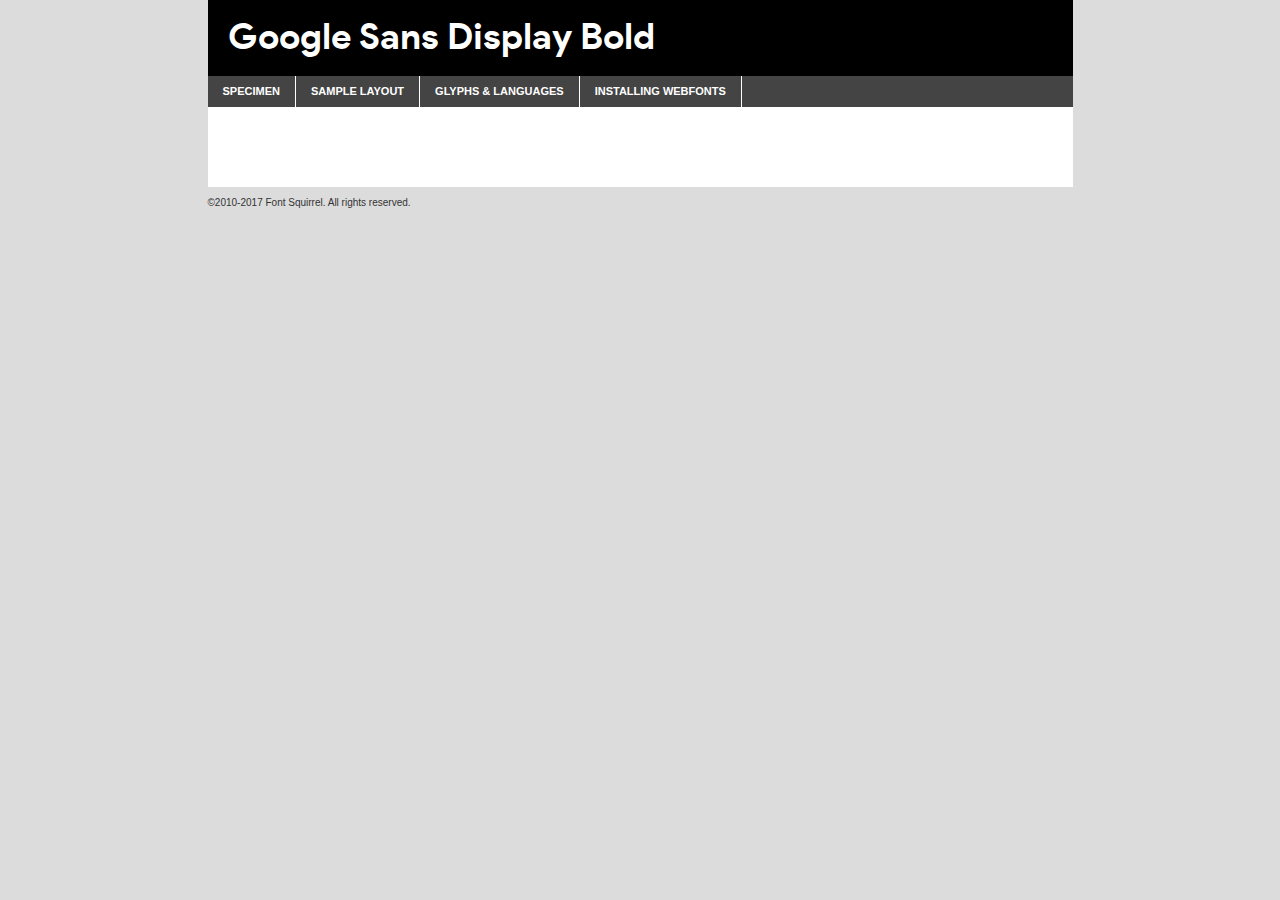
<file: fonts/google_sans_display-700-100_0-0_0-demo.html>
<!DOCTYPE html PUBLIC "-//W3C//DTD XHTML 1.0 Transitional//EN"
	"http://www.w3.org/TR/xhtml1/DTD/xhtml1-transitional.dtd">

<html xmlns="http://www.w3.org/1999/xhtml" xml:lang="en" lang="en">
<head>
	<meta http-equiv="Content-Type" content="text/html; charset=utf-8" />
	<script src="http://ajax.googleapis.com/ajax/libs/jquery/1.7.2/jquery.min.js" type="text/javascript" charset="utf-8"></script>
	<script type="text/javascript">
	(function($){$.fn.easyTabs=function(option){var param=jQuery.extend({fadeSpeed:"fast",defaultContent:1,activeClass:'active'},option);$(this).each(function(){var thisId="#"+this.id;if(param.defaultContent==''){param.defaultContent=1;}
	if(typeof param.defaultContent=="number")
	{var defaultTab=$(thisId+" .tabs li:eq("+(param.defaultContent-1)+") a").attr('href').substr(1);}else{var defaultTab=param.defaultContent;}
	$(thisId+" .tabs li a").each(function(){var tabToHide=$(this).attr('href').substr(1);$("#"+tabToHide).addClass('easytabs-tab-content');});hideAll();changeContent(defaultTab);function hideAll(){$(thisId+" .easytabs-tab-content").hide();}
	function changeContent(tabId){hideAll();$(thisId+" .tabs li").removeClass(param.activeClass);$(thisId+" .tabs li a[href=#"+tabId+"]").closest('li').addClass(param.activeClass);if(param.fadeSpeed!="none")
	{$(thisId+" #"+tabId).fadeIn(param.fadeSpeed);}else{$(thisId+" #"+tabId).show();}}
	$(thisId+" .tabs li").click(function(){var tabId=$(this).find('a').attr('href').substr(1);changeContent(tabId);return false;});});}})(jQuery);
	</script>
	<link rel="stylesheet" href="specimen_files/specimen_stylesheet.css" type="text/css" charset="utf-8" />
	<link rel="stylesheet" href="stylesheet.css" type="text/css" charset="utf-8" />

	<style type="text/css">
					body{
				font-family: 'google_sans_displaybold';
							}
		</style>

	<title>Google Sans Display Bold Specimen</title>
	
	
	<script type="text/javascript" charset="utf-8">
		$(document).ready(function() {
			$('#container').easyTabs({defaultContent:1});
		});
	</script>
</head>

<body>
<div id="container">
	<div id="header">
		Google Sans Display Bold	</div>
	<ul class="tabs">
		<li><a href="#specimen">Specimen</a></li>
		<li><a href="#layout">Sample Layout</a></li>
				<li><a href="#glyphs">Glyphs &amp; Languages</a></li>
		<li><a href="#installing">Installing Webfonts</a></li>
		
	</ul>
	
	<div id="main_content">

		
			<div id="specimen">
		
				<div class="section">
					<div class="grid12 firstcol">
						<div class="huge">AaBb</div>
					</div>
				</div>
		
				<div class="section">
					<div class="glyph_range">A&#x200B;B&#x200b;C&#x200b;D&#x200b;E&#x200b;F&#x200b;G&#x200b;H&#x200b;I&#x200b;J&#x200b;K&#x200b;L&#x200b;M&#x200b;N&#x200b;O&#x200b;P&#x200b;Q&#x200b;R&#x200b;S&#x200b;T&#x200b;U&#x200b;V&#x200b;W&#x200b;X&#x200b;Y&#x200b;Z&#x200b;a&#x200b;b&#x200b;c&#x200b;d&#x200b;e&#x200b;f&#x200b;g&#x200b;h&#x200b;i&#x200b;j&#x200b;k&#x200b;l&#x200b;m&#x200b;n&#x200b;o&#x200b;p&#x200b;q&#x200b;r&#x200b;s&#x200b;t&#x200b;u&#x200b;v&#x200b;w&#x200b;x&#x200b;y&#x200b;z&#x200b;1&#x200b;2&#x200b;3&#x200b;4&#x200b;5&#x200b;6&#x200b;7&#x200b;8&#x200b;9&#x200b;0&#x200b;&amp;&#x200b;.&#x200b;,&#x200b;?&#x200b;!&#x200b;&#64;&#x200b;(&#x200b;)&#x200b;#&#x200b;$&#x200b;%&#x200b;*&#x200b;+&#x200b;-&#x200b;=&#x200b;:&#x200b;;</div>
				</div>
				<div class="section">
					<div class="grid12 firstcol">
						<table class="sample_table">
							<tr><td>10</td><td class="size10">abcdefghijklmnopqrstuvwxyzABCDEFGHIJKLMNOPQRSTUVWXYZ0123456789abcdefghijklmnopqrstuvwxyzABCDEFGHIJKLMNOPQRSTUVWXYZ0123456789abcdefghijklmnopqrstuvwxyzABCDEFGHIJKLMNOPQRSTUVWXYZ</td></tr>
							<tr><td>11</td><td class="size11">abcdefghijklmnopqrstuvwxyzABCDEFGHIJKLMNOPQRSTUVWXYZ0123456789abcdefghijklmnopqrstuvwxyzABCDEFGHIJKLMNOPQRSTUVWXYZ0123456789abcdefghijklmnopqrstuvwxyzABCDEFGHIJKLMNOPQRSTUVWXYZ</td></tr>
							<tr><td>12</td><td class="size12">abcdefghijklmnopqrstuvwxyzABCDEFGHIJKLMNOPQRSTUVWXYZ0123456789abcdefghijklmnopqrstuvwxyzABCDEFGHIJKLMNOPQRSTUVWXYZ0123456789abcdefghijklmnopqrstuvwxyzABCDEFGHIJKLMNOPQRSTUVWXYZ</td></tr>
							<tr><td>13</td><td class="size13">abcdefghijklmnopqrstuvwxyzABCDEFGHIJKLMNOPQRSTUVWXYZ0123456789abcdefghijklmnopqrstuvwxyzABCDEFGHIJKLMNOPQRSTUVWXYZ0123456789abcdefghijklmnopqrstuvwxyzABCDEFGHIJKLMNOPQRSTUVWXYZ</td></tr>
							<tr><td>14</td><td class="size14">abcdefghijklmnopqrstuvwxyzABCDEFGHIJKLMNOPQRSTUVWXYZ0123456789abcdefghijklmnopqrstuvwxyzABCDEFGHIJKLMNOPQRSTUVWXYZ0123456789abcdefghijklmnopqrstuvwxyzABCDEFGHIJKLMNOPQRSTUVWXYZ</td></tr>
							<tr><td>16</td><td class="size16">abcdefghijklmnopqrstuvwxyzABCDEFGHIJKLMNOPQRSTUVWXYZ0123456789abcdefghijklmnopqrstuvwxyzABCDEFGHIJKLMNOPQRSTUVWXYZ</td></tr>
							<tr><td>18</td><td class="size18">abcdefghijklmnopqrstuvwxyzABCDEFGHIJKLMNOPQRSTUVWXYZ0123456789abcdefghijklmnopqrstuvwxyzABCDEFGHIJKLMNOPQRSTUVWXYZ</td></tr>
							<tr><td>20</td><td class="size20">abcdefghijklmnopqrstuvwxyzABCDEFGHIJKLMNOPQRSTUVWXYZ0123456789abcdefghijklmnopqrstuvwxyzABCDEFGHIJKLMNOPQRSTUVWXYZ</td></tr>
							<tr><td>24</td><td class="size24">abcdefghijklmnopqrstuvwxyzABCDEFGHIJKLMNOPQRSTUVWXYZ0123456789abcdefghijklmnopqrstuvwxyzABCDEFGHIJKLMNOPQRSTUVWXYZ</td></tr>
							<tr><td>30</td><td class="size30">abcdefghijklmnopqrstuvwxyzABCDEFGHIJKLMNOPQRSTUVWXYZ0123456789abcdefghijklmnopqrstuvwxyzABCDEFGHIJKLMNOPQRSTUVWXYZ</td></tr>
							<tr><td>36</td><td class="size36">abcdefghijklmnopqrstuvwxyzABCDEFGHIJKLMNOPQRSTUVWXYZ0123456789abcdefghijklmnopqrstuvwxyzABCDEFGHIJKLMNOPQRSTUVWXYZ</td></tr>
							<tr><td>48</td><td class="size48">abcdefghijklmnopqrstuvwxyzABCDEFGHIJKLMNOPQRSTUVWXYZ0123456789abcdefghijklmnopqrstuvwxyzABCDEFGHIJKLMNOPQRSTUVWXYZ</td></tr>
							<tr><td>60</td><td class="size60">abcdefghijklmnopqrstuvwxyzABCDEFGHIJKLMNOPQRSTUVWXYZ0123456789abcdefghijklmnopqrstuvwxyzABCDEFGHIJKLMNOPQRSTUVWXYZ</td></tr>
							<tr><td>72</td><td class="size72">abcdefghijklmnopqrstuvwxyzABCDEFGHIJKLMNOPQRSTUVWXYZ0123456789abcdefghijklmnopqrstuvwxyzABCDEFGHIJKLMNOPQRSTUVWXYZ</td></tr>
							<tr><td>90</td><td class="size90">abcdefghijklmnopqrstuvwxyzABCDEFGHIJKLMNOPQRSTUVWXYZ0123456789abcdefghijklmnopqrstuvwxyzABCDEFGHIJKLMNOPQRSTUVWXYZ</td></tr>
						</table>
				
					</div>
			
				</div>
		
		
		
								<div class="section" id="bodycomparison">


										<div id="xheight">
				<div class="fontbody">&#x25FC;&#x25FC;&#x25FC;&#x25FC;&#x25FC;&#x25FC;&#x25FC;&#x25FC;&#x25FC;&#x25FC;&#x25FC;&#x25FC;&#x25FC;&#x25FC;&#x25FC;&#x25FC;&#x25FC;&#x25FC;&#x25FC;&#x25FC;&#x25FC;&#x25FC;&#x25FC;&#x25FC;&#x25FC;&#x25FC;&#x25FC;&#x25FC;&#x25FC;&#x25FC;&#x25FC;&#x25FC;&#x25FC;&#x25FC;&#x25FC;&#x25FC;&#x25FC;&#x25FC;&#x25FC;&#x25FC;&#x25FC;&#x25FC;&#x25FC;&#x25FC;&#x25FC;&#x25FC;&#x25FC;&#x25FC;&#x25FC;&#x25FC;&#x25FC;&#x25FC;&#x25FC;&#x25FC;&#x25FC;&#x25FC;&#x25FC;&#x25FC;&#x25FC;&#x25FC;&#x25FC;&#x25FC;&#x25FC;&#x25FC;&#x25FC;&#x25FC;&#x25FC;&#x25FC;&#x25FC;&#x25FC;&#x25FC;&#x25FC;&#x25FC;&#x25FC;&#x25FC;&#x25FC;&#x25FC;&#x25FC;&#x25FC;&#x25FC;&#x25FC;&#x25FC;&#x25FC;&#x25FC;&#x25FC;&#x25FC;&#x25FC;&#x25FC;&#x25FC;&#x25FC;&#x25FC;&#x25FC;&#x25FC;&#x25FC;&#x25FC;&#x25FC;&#x25FC;&#x25FC;&#x25FC;body</div><div class="arialbody">body</div><div class="verdanabody">body</div><div class="georgiabody">body</div></div>
										<div class="fontbody" style="z-index:1">
											body<span>Google Sans Display Bold</span>
										</div>
										<div class="arialbody" style="z-index:1">
											body<span>Arial</span>
										</div>
										<div class="verdanabody" style="z-index:1">
											body<span>Verdana</span>
										</div>
										<div class="georgiabody" style="z-index:1">
											body<span>Georgia</span>
										</div>



								</div>
		
		
				<div class="section psample psample_row1" id="">
					
					<div class="grid2 firstcol">
						<p class="size10"><span>10.</span>Aenean lacinia bibendum nulla sed consectetur. Fusce dapibus, tellus ac cursus commodo, tortor mauris condimentum nibh, ut fermentum massa justo sit amet risus. Nullam id dolor id nibh ultricies vehicula ut id elit. Cum sociis natoque penatibus et magnis dis parturient montes, nascetur ridiculus mus. Nulla vitae elit libero, a pharetra augue.</p>
			
					</div>
					<div class="grid3">
						<p class="size11"><span>11.</span>Aenean lacinia bibendum nulla sed consectetur. Fusce dapibus, tellus ac cursus commodo, tortor mauris condimentum nibh, ut fermentum massa justo sit amet risus. Nullam id dolor id nibh ultricies vehicula ut id elit. Cum sociis natoque penatibus et magnis dis parturient montes, nascetur ridiculus mus. Nulla vitae elit libero, a pharetra augue.</p>
			
					</div>
					<div class="grid3">
						<p class="size12"><span>12.</span>Aenean lacinia bibendum nulla sed consectetur. Fusce dapibus, tellus ac cursus commodo, tortor mauris condimentum nibh, ut fermentum massa justo sit amet risus. Nullam id dolor id nibh ultricies vehicula ut id elit. Cum sociis natoque penatibus et magnis dis parturient montes, nascetur ridiculus mus. Nulla vitae elit libero, a pharetra augue.</p>
			
					</div>
					<div class="grid4">
						<p class="size13"><span>13.</span>Aenean lacinia bibendum nulla sed consectetur. Fusce dapibus, tellus ac cursus commodo, tortor mauris condimentum nibh, ut fermentum massa justo sit amet risus. Nullam id dolor id nibh ultricies vehicula ut id elit. Cum sociis natoque penatibus et magnis dis parturient montes, nascetur ridiculus mus. Nulla vitae elit libero, a pharetra augue.</p>
			
					</div>
					<div class="white_blend"></div>
					
				</div>
				<div class="section psample psample_row2" id="">
					<div class="grid3 firstcol">
						<p class="size14"><span>14.</span>Aenean lacinia bibendum nulla sed consectetur. Fusce dapibus, tellus ac cursus commodo, tortor mauris condimentum nibh, ut fermentum massa justo sit amet risus. Nullam id dolor id nibh ultricies vehicula ut id elit. Cum sociis natoque penatibus et magnis dis parturient montes, nascetur ridiculus mus. Nulla vitae elit libero, a pharetra augue.</p>
			
					</div>
					<div class="grid4">
						<p class="size16"><span>16.</span>Aenean lacinia bibendum nulla sed consectetur. Fusce dapibus, tellus ac cursus commodo, tortor mauris condimentum nibh, ut fermentum massa justo sit amet risus. Nullam id dolor id nibh ultricies vehicula ut id elit. Cum sociis natoque penatibus et magnis dis parturient montes, nascetur ridiculus mus. Nulla vitae elit libero, a pharetra augue.</p>
			
					</div>
					<div class="grid5">
						<p class="size18"><span>18.</span>Aenean lacinia bibendum nulla sed consectetur. Fusce dapibus, tellus ac cursus commodo, tortor mauris condimentum nibh, ut fermentum massa justo sit amet risus. Nullam id dolor id nibh ultricies vehicula ut id elit. Cum sociis natoque penatibus et magnis dis parturient montes, nascetur ridiculus mus. Nulla vitae elit libero, a pharetra augue.</p>
			
					</div>

					<div class="white_blend"></div>

				</div>
				
				<div class="section psample psample_row3" id="">
					<div class="grid5 firstcol">
						<p class="size20"><span>20.</span>Aenean lacinia bibendum nulla sed consectetur. Fusce dapibus, tellus ac cursus commodo, tortor mauris condimentum nibh, ut fermentum massa justo sit amet risus. Nullam id dolor id nibh ultricies vehicula ut id elit. Cum sociis natoque penatibus et magnis dis parturient montes, nascetur ridiculus mus. Nulla vitae elit libero, a pharetra augue.</p>
					</div>
					<div class="grid7">
						<p class="size24"><span>24.</span>Aenean lacinia bibendum nulla sed consectetur. Fusce dapibus, tellus ac cursus commodo, tortor mauris condimentum nibh, ut fermentum massa justo sit amet risus. Nullam id dolor id nibh ultricies vehicula ut id elit. Cum sociis natoque penatibus et magnis dis parturient montes, nascetur ridiculus mus. Nulla vitae elit libero, a pharetra augue.</p>
					</div>
					
					<div class="white_blend"></div>
					
				</div>
				
				<div class="section psample psample_row4" id="">
					<div class="grid12 firstcol">
						<p class="size30"><span>30.</span>Aenean lacinia bibendum nulla sed consectetur. Fusce dapibus, tellus ac cursus commodo, tortor mauris condimentum nibh, ut fermentum massa justo sit amet risus. Nullam id dolor id nibh ultricies vehicula ut id elit. Cum sociis natoque penatibus et magnis dis parturient montes, nascetur ridiculus mus. Nulla vitae elit libero, a pharetra augue.</p>
					</div>
					<div class="white_blend"></div>
					
				</div>
				
				
				
				<div class="section psample psample_row1 fullreverse">
					<div class="grid2 firstcol">
						<p class="size10"><span>10.</span>Aenean lacinia bibendum nulla sed consectetur. Fusce dapibus, tellus ac cursus commodo, tortor mauris condimentum nibh, ut fermentum massa justo sit amet risus. Nullam id dolor id nibh ultricies vehicula ut id elit. Cum sociis natoque penatibus et magnis dis parturient montes, nascetur ridiculus mus. Nulla vitae elit libero, a pharetra augue.</p>
			
					</div>
					<div class="grid3">
						<p class="size11"><span>11.</span>Aenean lacinia bibendum nulla sed consectetur. Fusce dapibus, tellus ac cursus commodo, tortor mauris condimentum nibh, ut fermentum massa justo sit amet risus. Nullam id dolor id nibh ultricies vehicula ut id elit. Cum sociis natoque penatibus et magnis dis parturient montes, nascetur ridiculus mus. Nulla vitae elit libero, a pharetra augue.</p>
			
					</div>
					<div class="grid3">
						<p class="size12"><span>12.</span>Aenean lacinia bibendum nulla sed consectetur. Fusce dapibus, tellus ac cursus commodo, tortor mauris condimentum nibh, ut fermentum massa justo sit amet risus. Nullam id dolor id nibh ultricies vehicula ut id elit. Cum sociis natoque penatibus et magnis dis parturient montes, nascetur ridiculus mus. Nulla vitae elit libero, a pharetra augue.</p>
			
					</div>
					<div class="grid4">
						<p class="size13"><span>13.</span>Aenean lacinia bibendum nulla sed consectetur. Fusce dapibus, tellus ac cursus commodo, tortor mauris condimentum nibh, ut fermentum massa justo sit amet risus. Nullam id dolor id nibh ultricies vehicula ut id elit. Cum sociis natoque penatibus et magnis dis parturient montes, nascetur ridiculus mus. Nulla vitae elit libero, a pharetra augue.</p>
			
					</div>
					<div class="black_blend"></div>
					
				</div>
				
				<div class="section psample psample_row2 fullreverse">
					<div class="grid3 firstcol">
						<p class="size14"><span>14.</span>Aenean lacinia bibendum nulla sed consectetur. Fusce dapibus, tellus ac cursus commodo, tortor mauris condimentum nibh, ut fermentum massa justo sit amet risus. Nullam id dolor id nibh ultricies vehicula ut id elit. Cum sociis natoque penatibus et magnis dis parturient montes, nascetur ridiculus mus. Nulla vitae elit libero, a pharetra augue.</p>
			
					</div>
					<div class="grid4">
						<p class="size16"><span>16.</span>Aenean lacinia bibendum nulla sed consectetur. Fusce dapibus, tellus ac cursus commodo, tortor mauris condimentum nibh, ut fermentum massa justo sit amet risus. Nullam id dolor id nibh ultricies vehicula ut id elit. Cum sociis natoque penatibus et magnis dis parturient montes, nascetur ridiculus mus. Nulla vitae elit libero, a pharetra augue.</p>
			
					</div>
					<div class="grid5">
						<p class="size18"><span>18.</span>Aenean lacinia bibendum nulla sed consectetur. Fusce dapibus, tellus ac cursus commodo, tortor mauris condimentum nibh, ut fermentum massa justo sit amet risus. Nullam id dolor id nibh ultricies vehicula ut id elit. Cum sociis natoque penatibus et magnis dis parturient montes, nascetur ridiculus mus. Nulla vitae elit libero, a pharetra augue.</p>
			
					</div>
					<div class="black_blend"></div>

				</div>
				
				<div class="section psample fullreverse psample_row3" id="">
					<div class="grid5 firstcol">
						<p class="size20"><span>20.</span>Aenean lacinia bibendum nulla sed consectetur. Fusce dapibus, tellus ac cursus commodo, tortor mauris condimentum nibh, ut fermentum massa justo sit amet risus. Nullam id dolor id nibh ultricies vehicula ut id elit. Cum sociis natoque penatibus et magnis dis parturient montes, nascetur ridiculus mus. Nulla vitae elit libero, a pharetra augue.</p>
					</div>
					<div class="grid7">
						<p class="size24"><span>24.</span>Aenean lacinia bibendum nulla sed consectetur. Fusce dapibus, tellus ac cursus commodo, tortor mauris condimentum nibh, ut fermentum massa justo sit amet risus. Nullam id dolor id nibh ultricies vehicula ut id elit. Cum sociis natoque penatibus et magnis dis parturient montes, nascetur ridiculus mus. Nulla vitae elit libero, a pharetra augue.</p>
					</div>
					
					<div class="black_blend"></div>
					
				</div>
				
				<div class="section psample fullreverse psample_row4" id="" style="border-bottom: 20px #000 solid;">
					<div class="grid12 firstcol">
						<p class="size30"><span>30.</span>Aenean lacinia bibendum nulla sed consectetur. Fusce dapibus, tellus ac cursus commodo, tortor mauris condimentum nibh, ut fermentum massa justo sit amet risus. Nullam id dolor id nibh ultricies vehicula ut id elit. Cum sociis natoque penatibus et magnis dis parturient montes, nascetur ridiculus mus. Nulla vitae elit libero, a pharetra augue.</p>
					</div>
					<div class="black_blend"></div>
					
				</div>
				
				
				
				
			</div>
			
			<div id="layout">
				
				<div class="section">
					
					<div class="grid12 firstcol">
						<h1>Lorem Ipsum Dolor</h1>
						<h2>Etiam porta sem malesuada magna mollis euismod</h2>
						
						<p class="byline">By <a href="#link">Aenean Lacinia</a></p>
					</div>
				</div>
				<div class="section">
					<div class="grid8 firstcol">
						<p class="large">Donec sed odio dui. Morbi leo risus, porta ac consectetur ac, vestibulum at eros. Fusce dapibus, tellus ac cursus commodo, tortor mauris condimentum nibh, ut fermentum massa justo sit amet risus. </p>

						
						<h3>Pellentesque ornare sem</h3>

						<p>Maecenas sed diam eget risus varius blandit sit amet non magna. Maecenas faucibus mollis interdum. Donec ullamcorper nulla non metus auctor fringilla. Nullam id dolor id nibh ultricies vehicula ut id elit. Nullam id dolor id nibh ultricies vehicula ut id elit. </p>

						<p>Aenean eu leo quam. Pellentesque ornare sem lacinia quam venenatis vestibulum. Lorem ipsum dolor sit amet, consectetur adipiscing elit. Cum sociis natoque penatibus et magnis dis parturient montes, nascetur ridiculus mus. </p>

						<p>Nulla vitae elit libero, a pharetra augue. Praesent commodo cursus magna, vel scelerisque nisl consectetur et. Aenean lacinia bibendum nulla sed consectetur. </p>

						<p>Nullam quis risus eget urna mollis ornare vel eu leo. Nullam quis risus eget urna mollis ornare vel eu leo. Maecenas sed diam eget risus varius blandit sit amet non magna. Donec ullamcorper nulla non metus auctor fringilla. </p>

						<h3>Cras mattis consectetur</h3>

						<p>Aenean eu leo quam. Pellentesque ornare sem lacinia quam venenatis vestibulum. Aenean lacinia bibendum nulla sed consectetur. Integer posuere erat a ante venenatis dapibus posuere velit aliquet. Cras mattis consectetur purus sit amet fermentum. </p>

						<p>Nullam id dolor id nibh ultricies vehicula ut id elit. Nullam quis risus eget urna mollis ornare vel eu leo. Cras mattis consectetur purus sit amet fermentum.</p>
					</div>
					
					<div class="grid4 sidebar">
						
						<div class="box reverse">
							<p class="last">Nullam quis risus eget urna mollis ornare vel eu leo. Donec ullamcorper nulla non metus auctor fringilla. Cras mattis consectetur purus sit amet fermentum. Sed posuere consectetur est at lobortis. Lorem ipsum dolor sit amet, consectetur adipiscing elit. </p>
						</div>
						
						<p class="caption">Maecenas sed diam eget risus varius.</p>

						<p>Vestibulum id ligula porta felis euismod semper. Integer posuere erat a ante venenatis dapibus posuere velit aliquet. Vestibulum id ligula porta felis euismod semper. Sed posuere consectetur est at lobortis. Maecenas sed diam eget risus varius blandit sit amet non magna. Fusce dapibus, tellus ac cursus commodo, tortor mauris condimentum nibh, ut fermentum massa justo sit amet risus. </p>

					

						<p>Duis mollis, est non commodo luctus, nisi erat porttitor ligula, eget lacinia odio sem nec elit. Aenean lacinia bibendum nulla sed consectetur. Vivamus sagittis lacus vel augue laoreet rutrum faucibus dolor auctor. Aenean lacinia bibendum nulla sed consectetur. Nullam quis risus eget urna mollis ornare vel eu leo. </p>

						<p>Praesent commodo cursus magna, vel scelerisque nisl consectetur et. Donec ullamcorper nulla non metus auctor fringilla. Maecenas faucibus mollis interdum. Fusce dapibus, tellus ac cursus commodo, tortor mauris condimentum nibh, ut fermentum massa justo sit amet risus. </p>

					</div>
				</div>
				
			</div>


			



		<div id="glyphs">
			<div class="section">
				<div class="grid12 firstcol">
			
				<h1>Language Support</h1>
				<p>The subset of Google Sans Display Bold in this kit supports the following languages:<br />
			
					Albanian, Basque, Breton, Chamorro, Danish, Dutch, English, Faroese, Finnish, French, Frisian, Galician, German, Icelandic, Italian, Malagasy, Norwegian, Portuguese, Spanish, Alsatian, Aragonese, Arapaho, Arrernte, Asturian, Aymara, Bislama, Cebuano, Corsican, Fijian, French_creole, Genoese, Gilbertese, Greenlandic, Haitian_creole, Hiligaynon, Hmong, Hopi, Ibanag, Iloko_ilokano, Indonesian, Interglossa_glosa, Interlingua, Irish_gaelic, Jerriais, Lojban, Lombard, Luxembourgeois, Manx, Mohawk, Norfolk_pitcairnese, Occitan, Oromo, Pangasinan, Papiamento, Piedmontese, Potawatomi, Rhaeto-romance, Romansh, Rotokas, Sami_lule, Samoan, Sardinian, Scots_gaelic, Seychelles_creole, Shona, Sicilian, Somali, Southern_ndebele, Swahili, Swati_swazi, Tagalog_filipino_pilipino, Tetum, Tok_pisin, Uyghur_latinized, Volapuk, Walloon, Warlpiri, Xhosa, Yapese, Zulu, Latinbasic, Ubasic, Demo				</p>
				<h1>Glyph Chart</h1>
				<p>The subset of Google Sans Display Bold in this kit includes all the glyphs listed below. Unicode entities are included above each glyph to help you insert individual characters into your layout.</p>
				<div id="glyph_chart">
			
																				 <div><p>&amp;#2;</p>&#2;</div>
																				 <div><p>&amp;#9;</p>&#9;</div>
																				 <div><p>&amp;#10;</p>&#10;</div>
																				 <div><p>&amp;#13;</p>&#13;</div>
																				 <div><p>&amp;#32;</p>&#32;</div>
																				 <div><p>&amp;#33;</p>&#33;</div>
																				 <div><p>&amp;#34;</p>&#34;</div>
																				 <div><p>&amp;#35;</p>&#35;</div>
																				 <div><p>&amp;#36;</p>&#36;</div>
																				 <div><p>&amp;#37;</p>&#37;</div>
																				 <div><p>&amp;#38;</p>&#38;</div>
																				 <div><p>&amp;#39;</p>&#39;</div>
																				 <div><p>&amp;#40;</p>&#40;</div>
																				 <div><p>&amp;#41;</p>&#41;</div>
																				 <div><p>&amp;#42;</p>&#42;</div>
																				 <div><p>&amp;#43;</p>&#43;</div>
																				 <div><p>&amp;#44;</p>&#44;</div>
																				 <div><p>&amp;#45;</p>&#45;</div>
																				 <div><p>&amp;#46;</p>&#46;</div>
																				 <div><p>&amp;#47;</p>&#47;</div>
																				 <div><p>&amp;#48;</p>&#48;</div>
																				 <div><p>&amp;#49;</p>&#49;</div>
																				 <div><p>&amp;#50;</p>&#50;</div>
																				 <div><p>&amp;#51;</p>&#51;</div>
																				 <div><p>&amp;#52;</p>&#52;</div>
																				 <div><p>&amp;#53;</p>&#53;</div>
																				 <div><p>&amp;#54;</p>&#54;</div>
																				 <div><p>&amp;#55;</p>&#55;</div>
																				 <div><p>&amp;#56;</p>&#56;</div>
																				 <div><p>&amp;#57;</p>&#57;</div>
																				 <div><p>&amp;#58;</p>&#58;</div>
																				 <div><p>&amp;#59;</p>&#59;</div>
																				 <div><p>&amp;#60;</p>&#60;</div>
																				 <div><p>&amp;#61;</p>&#61;</div>
																				 <div><p>&amp;#62;</p>&#62;</div>
																				 <div><p>&amp;#63;</p>&#63;</div>
																				 <div><p>&amp;#64;</p>&#64;</div>
																				 <div><p>&amp;#65;</p>&#65;</div>
																				 <div><p>&amp;#66;</p>&#66;</div>
																				 <div><p>&amp;#67;</p>&#67;</div>
																				 <div><p>&amp;#68;</p>&#68;</div>
																				 <div><p>&amp;#69;</p>&#69;</div>
																				 <div><p>&amp;#70;</p>&#70;</div>
																				 <div><p>&amp;#71;</p>&#71;</div>
																				 <div><p>&amp;#72;</p>&#72;</div>
																				 <div><p>&amp;#73;</p>&#73;</div>
																				 <div><p>&amp;#74;</p>&#74;</div>
																				 <div><p>&amp;#75;</p>&#75;</div>
																				 <div><p>&amp;#76;</p>&#76;</div>
																				 <div><p>&amp;#77;</p>&#77;</div>
																				 <div><p>&amp;#78;</p>&#78;</div>
																				 <div><p>&amp;#79;</p>&#79;</div>
																				 <div><p>&amp;#80;</p>&#80;</div>
																				 <div><p>&amp;#81;</p>&#81;</div>
																				 <div><p>&amp;#82;</p>&#82;</div>
																				 <div><p>&amp;#83;</p>&#83;</div>
																				 <div><p>&amp;#84;</p>&#84;</div>
																				 <div><p>&amp;#85;</p>&#85;</div>
																				 <div><p>&amp;#86;</p>&#86;</div>
																				 <div><p>&amp;#87;</p>&#87;</div>
																				 <div><p>&amp;#88;</p>&#88;</div>
																				 <div><p>&amp;#89;</p>&#89;</div>
																				 <div><p>&amp;#90;</p>&#90;</div>
																				 <div><p>&amp;#91;</p>&#91;</div>
																				 <div><p>&amp;#92;</p>&#92;</div>
																				 <div><p>&amp;#93;</p>&#93;</div>
																				 <div><p>&amp;#94;</p>&#94;</div>
																				 <div><p>&amp;#95;</p>&#95;</div>
																				 <div><p>&amp;#96;</p>&#96;</div>
																				 <div><p>&amp;#97;</p>&#97;</div>
																				 <div><p>&amp;#98;</p>&#98;</div>
																				 <div><p>&amp;#99;</p>&#99;</div>
																				 <div><p>&amp;#100;</p>&#100;</div>
																				 <div><p>&amp;#101;</p>&#101;</div>
																				 <div><p>&amp;#102;</p>&#102;</div>
																				 <div><p>&amp;#103;</p>&#103;</div>
																				 <div><p>&amp;#104;</p>&#104;</div>
																				 <div><p>&amp;#105;</p>&#105;</div>
																				 <div><p>&amp;#106;</p>&#106;</div>
																				 <div><p>&amp;#107;</p>&#107;</div>
																				 <div><p>&amp;#108;</p>&#108;</div>
																				 <div><p>&amp;#109;</p>&#109;</div>
																				 <div><p>&amp;#110;</p>&#110;</div>
																				 <div><p>&amp;#111;</p>&#111;</div>
																				 <div><p>&amp;#112;</p>&#112;</div>
																				 <div><p>&amp;#113;</p>&#113;</div>
																				 <div><p>&amp;#114;</p>&#114;</div>
																				 <div><p>&amp;#115;</p>&#115;</div>
																				 <div><p>&amp;#116;</p>&#116;</div>
																				 <div><p>&amp;#117;</p>&#117;</div>
																				 <div><p>&amp;#118;</p>&#118;</div>
																				 <div><p>&amp;#119;</p>&#119;</div>
																				 <div><p>&amp;#120;</p>&#120;</div>
																				 <div><p>&amp;#121;</p>&#121;</div>
																				 <div><p>&amp;#122;</p>&#122;</div>
																				 <div><p>&amp;#123;</p>&#123;</div>
																				 <div><p>&amp;#124;</p>&#124;</div>
																				 <div><p>&amp;#125;</p>&#125;</div>
																				 <div><p>&amp;#126;</p>&#126;</div>
																				 <div><p>&amp;#160;</p>&#160;</div>
																				 <div><p>&amp;#161;</p>&#161;</div>
																				 <div><p>&amp;#162;</p>&#162;</div>
																				 <div><p>&amp;#163;</p>&#163;</div>
																				 <div><p>&amp;#164;</p>&#164;</div>
																				 <div><p>&amp;#165;</p>&#165;</div>
																				 <div><p>&amp;#166;</p>&#166;</div>
																				 <div><p>&amp;#167;</p>&#167;</div>
																				 <div><p>&amp;#168;</p>&#168;</div>
																				 <div><p>&amp;#169;</p>&#169;</div>
																				 <div><p>&amp;#170;</p>&#170;</div>
																				 <div><p>&amp;#171;</p>&#171;</div>
																				 <div><p>&amp;#172;</p>&#172;</div>
																				 <div><p>&amp;#173;</p>&#173;</div>
																				 <div><p>&amp;#174;</p>&#174;</div>
																				 <div><p>&amp;#175;</p>&#175;</div>
																				 <div><p>&amp;#176;</p>&#176;</div>
																				 <div><p>&amp;#177;</p>&#177;</div>
																				 <div><p>&amp;#178;</p>&#178;</div>
																				 <div><p>&amp;#179;</p>&#179;</div>
																				 <div><p>&amp;#180;</p>&#180;</div>
																				 <div><p>&amp;#181;</p>&#181;</div>
																				 <div><p>&amp;#182;</p>&#182;</div>
																				 <div><p>&amp;#183;</p>&#183;</div>
																				 <div><p>&amp;#184;</p>&#184;</div>
																				 <div><p>&amp;#185;</p>&#185;</div>
																				 <div><p>&amp;#186;</p>&#186;</div>
																				 <div><p>&amp;#187;</p>&#187;</div>
																				 <div><p>&amp;#188;</p>&#188;</div>
																				 <div><p>&amp;#189;</p>&#189;</div>
																				 <div><p>&amp;#190;</p>&#190;</div>
																				 <div><p>&amp;#191;</p>&#191;</div>
																				 <div><p>&amp;#192;</p>&#192;</div>
																				 <div><p>&amp;#193;</p>&#193;</div>
																				 <div><p>&amp;#194;</p>&#194;</div>
																				 <div><p>&amp;#195;</p>&#195;</div>
																				 <div><p>&amp;#196;</p>&#196;</div>
																				 <div><p>&amp;#197;</p>&#197;</div>
																				 <div><p>&amp;#198;</p>&#198;</div>
																				 <div><p>&amp;#199;</p>&#199;</div>
																				 <div><p>&amp;#200;</p>&#200;</div>
																				 <div><p>&amp;#201;</p>&#201;</div>
																				 <div><p>&amp;#202;</p>&#202;</div>
																				 <div><p>&amp;#203;</p>&#203;</div>
																				 <div><p>&amp;#204;</p>&#204;</div>
																				 <div><p>&amp;#205;</p>&#205;</div>
																				 <div><p>&amp;#206;</p>&#206;</div>
																				 <div><p>&amp;#207;</p>&#207;</div>
																				 <div><p>&amp;#208;</p>&#208;</div>
																				 <div><p>&amp;#209;</p>&#209;</div>
																				 <div><p>&amp;#210;</p>&#210;</div>
																				 <div><p>&amp;#211;</p>&#211;</div>
																				 <div><p>&amp;#212;</p>&#212;</div>
																				 <div><p>&amp;#213;</p>&#213;</div>
																				 <div><p>&amp;#214;</p>&#214;</div>
																				 <div><p>&amp;#215;</p>&#215;</div>
																				 <div><p>&amp;#216;</p>&#216;</div>
																				 <div><p>&amp;#217;</p>&#217;</div>
																				 <div><p>&amp;#218;</p>&#218;</div>
																				 <div><p>&amp;#219;</p>&#219;</div>
																				 <div><p>&amp;#220;</p>&#220;</div>
																				 <div><p>&amp;#221;</p>&#221;</div>
																				 <div><p>&amp;#222;</p>&#222;</div>
																				 <div><p>&amp;#223;</p>&#223;</div>
																				 <div><p>&amp;#224;</p>&#224;</div>
																				 <div><p>&amp;#225;</p>&#225;</div>
																				 <div><p>&amp;#226;</p>&#226;</div>
																				 <div><p>&amp;#227;</p>&#227;</div>
																				 <div><p>&amp;#228;</p>&#228;</div>
																				 <div><p>&amp;#229;</p>&#229;</div>
																				 <div><p>&amp;#230;</p>&#230;</div>
																				 <div><p>&amp;#231;</p>&#231;</div>
																				 <div><p>&amp;#232;</p>&#232;</div>
																				 <div><p>&amp;#233;</p>&#233;</div>
																				 <div><p>&amp;#234;</p>&#234;</div>
																				 <div><p>&amp;#235;</p>&#235;</div>
																				 <div><p>&amp;#236;</p>&#236;</div>
																				 <div><p>&amp;#237;</p>&#237;</div>
																				 <div><p>&amp;#238;</p>&#238;</div>
																				 <div><p>&amp;#239;</p>&#239;</div>
																				 <div><p>&amp;#240;</p>&#240;</div>
																				 <div><p>&amp;#241;</p>&#241;</div>
																				 <div><p>&amp;#242;</p>&#242;</div>
																				 <div><p>&amp;#243;</p>&#243;</div>
																				 <div><p>&amp;#244;</p>&#244;</div>
																				 <div><p>&amp;#245;</p>&#245;</div>
																				 <div><p>&amp;#246;</p>&#246;</div>
																				 <div><p>&amp;#247;</p>&#247;</div>
																				 <div><p>&amp;#248;</p>&#248;</div>
																				 <div><p>&amp;#249;</p>&#249;</div>
																				 <div><p>&amp;#250;</p>&#250;</div>
																				 <div><p>&amp;#251;</p>&#251;</div>
																				 <div><p>&amp;#252;</p>&#252;</div>
																				 <div><p>&amp;#253;</p>&#253;</div>
																				 <div><p>&amp;#254;</p>&#254;</div>
																				 <div><p>&amp;#255;</p>&#255;</div>
																				 <div><p>&amp;#338;</p>&#338;</div>
																				 <div><p>&amp;#339;</p>&#339;</div>
																				 <div><p>&amp;#376;</p>&#376;</div>
																				 <div><p>&amp;#710;</p>&#710;</div>
																				 <div><p>&amp;#732;</p>&#732;</div>
																				 <div><p>&amp;#8192;</p>&#8192;</div>
																				 <div><p>&amp;#8193;</p>&#8193;</div>
																				 <div><p>&amp;#8194;</p>&#8194;</div>
																				 <div><p>&amp;#8195;</p>&#8195;</div>
																				 <div><p>&amp;#8196;</p>&#8196;</div>
																				 <div><p>&amp;#8197;</p>&#8197;</div>
																				 <div><p>&amp;#8198;</p>&#8198;</div>
																				 <div><p>&amp;#8199;</p>&#8199;</div>
																				 <div><p>&amp;#8200;</p>&#8200;</div>
																				 <div><p>&amp;#8201;</p>&#8201;</div>
																				 <div><p>&amp;#8202;</p>&#8202;</div>
																				 <div><p>&amp;#8208;</p>&#8208;</div>
																				 <div><p>&amp;#8209;</p>&#8209;</div>
																				 <div><p>&amp;#8210;</p>&#8210;</div>
																				 <div><p>&amp;#8211;</p>&#8211;</div>
																				 <div><p>&amp;#8212;</p>&#8212;</div>
																				 <div><p>&amp;#8216;</p>&#8216;</div>
																				 <div><p>&amp;#8217;</p>&#8217;</div>
																				 <div><p>&amp;#8218;</p>&#8218;</div>
																				 <div><p>&amp;#8220;</p>&#8220;</div>
																				 <div><p>&amp;#8221;</p>&#8221;</div>
																				 <div><p>&amp;#8222;</p>&#8222;</div>
																				 <div><p>&amp;#8226;</p>&#8226;</div>
																				 <div><p>&amp;#8230;</p>&#8230;</div>
																				 <div><p>&amp;#8239;</p>&#8239;</div>
																				 <div><p>&amp;#8249;</p>&#8249;</div>
																				 <div><p>&amp;#8250;</p>&#8250;</div>
																				 <div><p>&amp;#8287;</p>&#8287;</div>
																				 <div><p>&amp;#8364;</p>&#8364;</div>
																				 <div><p>&amp;#8482;</p>&#8482;</div>
																				 <div><p>&amp;#9724;</p>&#9724;</div>
																				 <div><p>&amp;#64257;</p>&#64257;</div>
																				 <div><p>&amp;#64258;</p>&#64258;</div>
																				 <div><p>&amp;#64259;</p>&#64259;</div>
																				 <div><p>&amp;#64260;</p>&#64260;</div>
																																						</div>	
				</div>
		
		
			</div>
		</div>
		
		
		<div id="specs">
			
		</div>
	
		<div id="installing">
			<div class="section">
				<div class="grid7 firstcol">
					<h1>Installing Webfonts</h1>
					
					<p>Webfonts are supported by all major browser platforms but not all in the same way. There are currently four different font formats that must be included in order to target all browsers. This includes TTF, WOFF, EOT and SVG.</p>
					
					<h2>1. Upload your webfonts</h2>
					<p>You must upload your webfont kit to your website. They should be in or near the same directory as your CSS files.</p>
					
					<h2>2. Include the webfont stylesheet</h2>
					<p>A special CSS @font-face declaration helps the various browsers select the appropriate font it needs without causing you a bunch of headaches. Learn more about this syntax by reading the <a href="https://www.fontspring.com/blog/further-hardening-of-the-bulletproof-syntax">Fontspring blog post</a> about it. The code for it is as follows:</p>


<code>
@font-face{ 
	font-family: 'MyWebFont';
	src: url('WebFont.eot');
	src: url('WebFont.eot?#iefix') format('embedded-opentype'),
	     url('WebFont.woff') format('woff'),
	     url('WebFont.ttf') format('truetype'),
	     url('WebFont.svg#webfont') format('svg');
}
</code>

	<p>We've already gone ahead and generated the code for you. All you have to do is link to the stylesheet in your HTML, like this:</p>
	<code>&lt;link rel=&quot;stylesheet&quot; href=&quot;stylesheet.css&quot; type=&quot;text/css&quot; charset=&quot;utf-8&quot; /&gt;</code>

					<h2>3. Modify your own stylesheet</h2>
					<p>To take advantage of your new fonts, you must tell your stylesheet to use them. Look at the original @font-face declaration above and find the property called "font-family." The name linked there will be what you use to reference the font. Prepend that webfont name to the font stack in the "font-family" property, inside the selector you want to change. For example:</p>
<code>p { font-family: 'WebFont', Arial, sans-serif; }</code>

<h2>4. Test</h2>
<p>Getting webfonts to work cross-browser <em>can</em> be tricky. Use the information in the sidebar to help you if you find that fonts aren't loading in a particular browser.</p>
				</div>
				
				<div class="grid5 sidebar">
					<div class="box">
						<h2>Troubleshooting<br />Font-Face Problems</h2>
						<p>Having trouble getting your webfonts to load in your new website? Here are some tips to sort out what might be the problem.</p>

						<h3>Fonts not showing in any browser</h3>

						<p>This sounds like you need to work on the plumbing. You either did not upload the fonts to the correct directory, or you did not link the fonts properly in the CSS. If you've confirmed that all this is correct and you still have a problem, take a look at your .htaccess file and see if requests are getting intercepted.</p>

						<h3>Fonts not loading in iPhone or iPad</h3>

						<p>The most common problem here is that you are serving the fonts from an IIS server. IIS refuses to serve files that have unknown MIME types. If that is the case, you must set the MIME type for SVG to "image/svg+xml" in the server settings. Follow these instructions from Microsoft if you need help.</p>

						<h3>Fonts not loading in Firefox</h3>

						<p>The primary reason for this failure? You are still using a version Firefox older than 3.5. So upgrade already! If that isn't it, then you are very likely serving fonts from a different domain. Firefox requires that all font assets be served from the same domain. Lastly it is possible that you need to add WOFF to your list of MIME types (if you are serving via IIS.)</p>

						<h3>Fonts not loading in IE</h3>

						<p>Are you looking at Internet Explorer on an actual Windows machine or are you cheating by using a service like Adobe BrowserLab? Many of these screenshot services do not render @font-face for IE. Best to test it on a real machine.</p>

						<h3>Fonts not loading in IE9</h3>

						<p>IE9, like Firefox, requires that fonts be served from the same domain as the website. Make sure that is the case.</p>
					</div>
				</div>
			</div>
			
		</div>
	
	</div>
	<div id="footer">
		<p>&copy;2010-2017 Font Squirrel. All rights reserved.</p>
	</div>
</div>
</body>
</html>
</file>
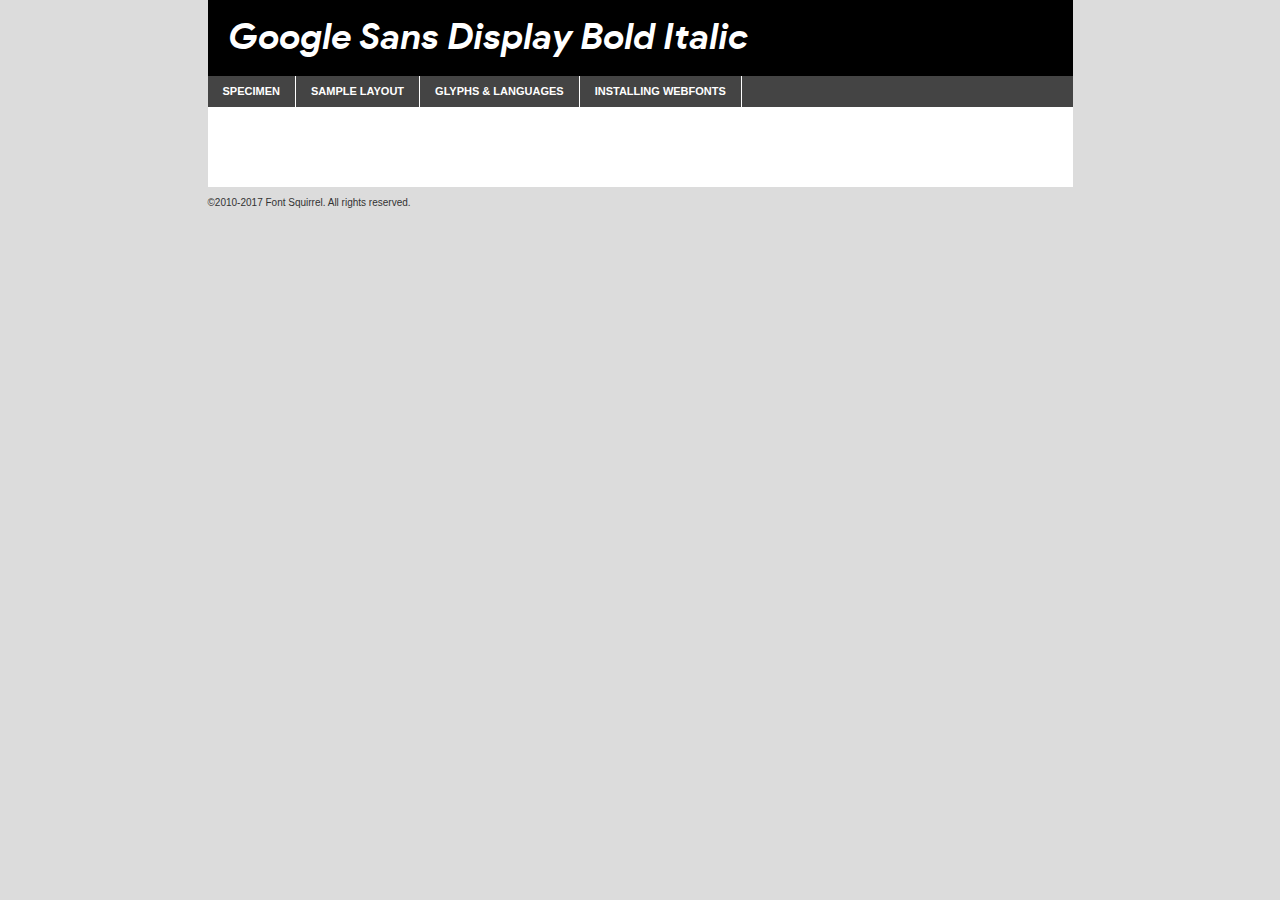
<file: fonts/google_sans_display-700-100_0-1_0-demo.html>
<!DOCTYPE html PUBLIC "-//W3C//DTD XHTML 1.0 Transitional//EN"
	"http://www.w3.org/TR/xhtml1/DTD/xhtml1-transitional.dtd">

<html xmlns="http://www.w3.org/1999/xhtml" xml:lang="en" lang="en">
<head>
	<meta http-equiv="Content-Type" content="text/html; charset=utf-8" />
	<script src="http://ajax.googleapis.com/ajax/libs/jquery/1.7.2/jquery.min.js" type="text/javascript" charset="utf-8"></script>
	<script type="text/javascript">
	(function($){$.fn.easyTabs=function(option){var param=jQuery.extend({fadeSpeed:"fast",defaultContent:1,activeClass:'active'},option);$(this).each(function(){var thisId="#"+this.id;if(param.defaultContent==''){param.defaultContent=1;}
	if(typeof param.defaultContent=="number")
	{var defaultTab=$(thisId+" .tabs li:eq("+(param.defaultContent-1)+") a").attr('href').substr(1);}else{var defaultTab=param.defaultContent;}
	$(thisId+" .tabs li a").each(function(){var tabToHide=$(this).attr('href').substr(1);$("#"+tabToHide).addClass('easytabs-tab-content');});hideAll();changeContent(defaultTab);function hideAll(){$(thisId+" .easytabs-tab-content").hide();}
	function changeContent(tabId){hideAll();$(thisId+" .tabs li").removeClass(param.activeClass);$(thisId+" .tabs li a[href=#"+tabId+"]").closest('li').addClass(param.activeClass);if(param.fadeSpeed!="none")
	{$(thisId+" #"+tabId).fadeIn(param.fadeSpeed);}else{$(thisId+" #"+tabId).show();}}
	$(thisId+" .tabs li").click(function(){var tabId=$(this).find('a').attr('href').substr(1);changeContent(tabId);return false;});});}})(jQuery);
	</script>
	<link rel="stylesheet" href="specimen_files/specimen_stylesheet.css" type="text/css" charset="utf-8" />
	<link rel="stylesheet" href="stylesheet.css" type="text/css" charset="utf-8" />

	<style type="text/css">
					body{
				font-family: 'google_sans_displayBdIt';
							}
		</style>

	<title>Google Sans Display Bold Italic Specimen</title>
	
	
	<script type="text/javascript" charset="utf-8">
		$(document).ready(function() {
			$('#container').easyTabs({defaultContent:1});
		});
	</script>
</head>

<body>
<div id="container">
	<div id="header">
		Google Sans Display Bold Italic	</div>
	<ul class="tabs">
		<li><a href="#specimen">Specimen</a></li>
		<li><a href="#layout">Sample Layout</a></li>
				<li><a href="#glyphs">Glyphs &amp; Languages</a></li>
		<li><a href="#installing">Installing Webfonts</a></li>
		
	</ul>
	
	<div id="main_content">

		
			<div id="specimen">
		
				<div class="section">
					<div class="grid12 firstcol">
						<div class="huge">AaBb</div>
					</div>
				</div>
		
				<div class="section">
					<div class="glyph_range">A&#x200B;B&#x200b;C&#x200b;D&#x200b;E&#x200b;F&#x200b;G&#x200b;H&#x200b;I&#x200b;J&#x200b;K&#x200b;L&#x200b;M&#x200b;N&#x200b;O&#x200b;P&#x200b;Q&#x200b;R&#x200b;S&#x200b;T&#x200b;U&#x200b;V&#x200b;W&#x200b;X&#x200b;Y&#x200b;Z&#x200b;a&#x200b;b&#x200b;c&#x200b;d&#x200b;e&#x200b;f&#x200b;g&#x200b;h&#x200b;i&#x200b;j&#x200b;k&#x200b;l&#x200b;m&#x200b;n&#x200b;o&#x200b;p&#x200b;q&#x200b;r&#x200b;s&#x200b;t&#x200b;u&#x200b;v&#x200b;w&#x200b;x&#x200b;y&#x200b;z&#x200b;1&#x200b;2&#x200b;3&#x200b;4&#x200b;5&#x200b;6&#x200b;7&#x200b;8&#x200b;9&#x200b;0&#x200b;&amp;&#x200b;.&#x200b;,&#x200b;?&#x200b;!&#x200b;&#64;&#x200b;(&#x200b;)&#x200b;#&#x200b;$&#x200b;%&#x200b;*&#x200b;+&#x200b;-&#x200b;=&#x200b;:&#x200b;;</div>
				</div>
				<div class="section">
					<div class="grid12 firstcol">
						<table class="sample_table">
							<tr><td>10</td><td class="size10">abcdefghijklmnopqrstuvwxyzABCDEFGHIJKLMNOPQRSTUVWXYZ0123456789abcdefghijklmnopqrstuvwxyzABCDEFGHIJKLMNOPQRSTUVWXYZ0123456789abcdefghijklmnopqrstuvwxyzABCDEFGHIJKLMNOPQRSTUVWXYZ</td></tr>
							<tr><td>11</td><td class="size11">abcdefghijklmnopqrstuvwxyzABCDEFGHIJKLMNOPQRSTUVWXYZ0123456789abcdefghijklmnopqrstuvwxyzABCDEFGHIJKLMNOPQRSTUVWXYZ0123456789abcdefghijklmnopqrstuvwxyzABCDEFGHIJKLMNOPQRSTUVWXYZ</td></tr>
							<tr><td>12</td><td class="size12">abcdefghijklmnopqrstuvwxyzABCDEFGHIJKLMNOPQRSTUVWXYZ0123456789abcdefghijklmnopqrstuvwxyzABCDEFGHIJKLMNOPQRSTUVWXYZ0123456789abcdefghijklmnopqrstuvwxyzABCDEFGHIJKLMNOPQRSTUVWXYZ</td></tr>
							<tr><td>13</td><td class="size13">abcdefghijklmnopqrstuvwxyzABCDEFGHIJKLMNOPQRSTUVWXYZ0123456789abcdefghijklmnopqrstuvwxyzABCDEFGHIJKLMNOPQRSTUVWXYZ0123456789abcdefghijklmnopqrstuvwxyzABCDEFGHIJKLMNOPQRSTUVWXYZ</td></tr>
							<tr><td>14</td><td class="size14">abcdefghijklmnopqrstuvwxyzABCDEFGHIJKLMNOPQRSTUVWXYZ0123456789abcdefghijklmnopqrstuvwxyzABCDEFGHIJKLMNOPQRSTUVWXYZ0123456789abcdefghijklmnopqrstuvwxyzABCDEFGHIJKLMNOPQRSTUVWXYZ</td></tr>
							<tr><td>16</td><td class="size16">abcdefghijklmnopqrstuvwxyzABCDEFGHIJKLMNOPQRSTUVWXYZ0123456789abcdefghijklmnopqrstuvwxyzABCDEFGHIJKLMNOPQRSTUVWXYZ</td></tr>
							<tr><td>18</td><td class="size18">abcdefghijklmnopqrstuvwxyzABCDEFGHIJKLMNOPQRSTUVWXYZ0123456789abcdefghijklmnopqrstuvwxyzABCDEFGHIJKLMNOPQRSTUVWXYZ</td></tr>
							<tr><td>20</td><td class="size20">abcdefghijklmnopqrstuvwxyzABCDEFGHIJKLMNOPQRSTUVWXYZ0123456789abcdefghijklmnopqrstuvwxyzABCDEFGHIJKLMNOPQRSTUVWXYZ</td></tr>
							<tr><td>24</td><td class="size24">abcdefghijklmnopqrstuvwxyzABCDEFGHIJKLMNOPQRSTUVWXYZ0123456789abcdefghijklmnopqrstuvwxyzABCDEFGHIJKLMNOPQRSTUVWXYZ</td></tr>
							<tr><td>30</td><td class="size30">abcdefghijklmnopqrstuvwxyzABCDEFGHIJKLMNOPQRSTUVWXYZ0123456789abcdefghijklmnopqrstuvwxyzABCDEFGHIJKLMNOPQRSTUVWXYZ</td></tr>
							<tr><td>36</td><td class="size36">abcdefghijklmnopqrstuvwxyzABCDEFGHIJKLMNOPQRSTUVWXYZ0123456789abcdefghijklmnopqrstuvwxyzABCDEFGHIJKLMNOPQRSTUVWXYZ</td></tr>
							<tr><td>48</td><td class="size48">abcdefghijklmnopqrstuvwxyzABCDEFGHIJKLMNOPQRSTUVWXYZ0123456789abcdefghijklmnopqrstuvwxyzABCDEFGHIJKLMNOPQRSTUVWXYZ</td></tr>
							<tr><td>60</td><td class="size60">abcdefghijklmnopqrstuvwxyzABCDEFGHIJKLMNOPQRSTUVWXYZ0123456789abcdefghijklmnopqrstuvwxyzABCDEFGHIJKLMNOPQRSTUVWXYZ</td></tr>
							<tr><td>72</td><td class="size72">abcdefghijklmnopqrstuvwxyzABCDEFGHIJKLMNOPQRSTUVWXYZ0123456789abcdefghijklmnopqrstuvwxyzABCDEFGHIJKLMNOPQRSTUVWXYZ</td></tr>
							<tr><td>90</td><td class="size90">abcdefghijklmnopqrstuvwxyzABCDEFGHIJKLMNOPQRSTUVWXYZ0123456789abcdefghijklmnopqrstuvwxyzABCDEFGHIJKLMNOPQRSTUVWXYZ</td></tr>
						</table>
				
					</div>
			
				</div>
		
		
		
								<div class="section" id="bodycomparison">


										<div id="xheight">
				<div class="fontbody">&#x25FC;&#x25FC;&#x25FC;&#x25FC;&#x25FC;&#x25FC;&#x25FC;&#x25FC;&#x25FC;&#x25FC;&#x25FC;&#x25FC;&#x25FC;&#x25FC;&#x25FC;&#x25FC;&#x25FC;&#x25FC;&#x25FC;&#x25FC;&#x25FC;&#x25FC;&#x25FC;&#x25FC;&#x25FC;&#x25FC;&#x25FC;&#x25FC;&#x25FC;&#x25FC;&#x25FC;&#x25FC;&#x25FC;&#x25FC;&#x25FC;&#x25FC;&#x25FC;&#x25FC;&#x25FC;&#x25FC;&#x25FC;&#x25FC;&#x25FC;&#x25FC;&#x25FC;&#x25FC;&#x25FC;&#x25FC;&#x25FC;&#x25FC;&#x25FC;&#x25FC;&#x25FC;&#x25FC;&#x25FC;&#x25FC;&#x25FC;&#x25FC;&#x25FC;&#x25FC;&#x25FC;&#x25FC;&#x25FC;&#x25FC;&#x25FC;&#x25FC;&#x25FC;&#x25FC;&#x25FC;&#x25FC;&#x25FC;&#x25FC;&#x25FC;&#x25FC;&#x25FC;&#x25FC;&#x25FC;&#x25FC;&#x25FC;&#x25FC;&#x25FC;&#x25FC;&#x25FC;&#x25FC;&#x25FC;&#x25FC;&#x25FC;&#x25FC;&#x25FC;&#x25FC;&#x25FC;&#x25FC;&#x25FC;&#x25FC;&#x25FC;&#x25FC;&#x25FC;&#x25FC;&#x25FC;body</div><div class="arialbody">body</div><div class="verdanabody">body</div><div class="georgiabody">body</div></div>
										<div class="fontbody" style="z-index:1">
											body<span>Google Sans Display Bold Italic</span>
										</div>
										<div class="arialbody" style="z-index:1">
											body<span>Arial</span>
										</div>
										<div class="verdanabody" style="z-index:1">
											body<span>Verdana</span>
										</div>
										<div class="georgiabody" style="z-index:1">
											body<span>Georgia</span>
										</div>



								</div>
		
		
				<div class="section psample psample_row1" id="">
					
					<div class="grid2 firstcol">
						<p class="size10"><span>10.</span>Aenean lacinia bibendum nulla sed consectetur. Fusce dapibus, tellus ac cursus commodo, tortor mauris condimentum nibh, ut fermentum massa justo sit amet risus. Nullam id dolor id nibh ultricies vehicula ut id elit. Cum sociis natoque penatibus et magnis dis parturient montes, nascetur ridiculus mus. Nulla vitae elit libero, a pharetra augue.</p>
			
					</div>
					<div class="grid3">
						<p class="size11"><span>11.</span>Aenean lacinia bibendum nulla sed consectetur. Fusce dapibus, tellus ac cursus commodo, tortor mauris condimentum nibh, ut fermentum massa justo sit amet risus. Nullam id dolor id nibh ultricies vehicula ut id elit. Cum sociis natoque penatibus et magnis dis parturient montes, nascetur ridiculus mus. Nulla vitae elit libero, a pharetra augue.</p>
			
					</div>
					<div class="grid3">
						<p class="size12"><span>12.</span>Aenean lacinia bibendum nulla sed consectetur. Fusce dapibus, tellus ac cursus commodo, tortor mauris condimentum nibh, ut fermentum massa justo sit amet risus. Nullam id dolor id nibh ultricies vehicula ut id elit. Cum sociis natoque penatibus et magnis dis parturient montes, nascetur ridiculus mus. Nulla vitae elit libero, a pharetra augue.</p>
			
					</div>
					<div class="grid4">
						<p class="size13"><span>13.</span>Aenean lacinia bibendum nulla sed consectetur. Fusce dapibus, tellus ac cursus commodo, tortor mauris condimentum nibh, ut fermentum massa justo sit amet risus. Nullam id dolor id nibh ultricies vehicula ut id elit. Cum sociis natoque penatibus et magnis dis parturient montes, nascetur ridiculus mus. Nulla vitae elit libero, a pharetra augue.</p>
			
					</div>
					<div class="white_blend"></div>
					
				</div>
				<div class="section psample psample_row2" id="">
					<div class="grid3 firstcol">
						<p class="size14"><span>14.</span>Aenean lacinia bibendum nulla sed consectetur. Fusce dapibus, tellus ac cursus commodo, tortor mauris condimentum nibh, ut fermentum massa justo sit amet risus. Nullam id dolor id nibh ultricies vehicula ut id elit. Cum sociis natoque penatibus et magnis dis parturient montes, nascetur ridiculus mus. Nulla vitae elit libero, a pharetra augue.</p>
			
					</div>
					<div class="grid4">
						<p class="size16"><span>16.</span>Aenean lacinia bibendum nulla sed consectetur. Fusce dapibus, tellus ac cursus commodo, tortor mauris condimentum nibh, ut fermentum massa justo sit amet risus. Nullam id dolor id nibh ultricies vehicula ut id elit. Cum sociis natoque penatibus et magnis dis parturient montes, nascetur ridiculus mus. Nulla vitae elit libero, a pharetra augue.</p>
			
					</div>
					<div class="grid5">
						<p class="size18"><span>18.</span>Aenean lacinia bibendum nulla sed consectetur. Fusce dapibus, tellus ac cursus commodo, tortor mauris condimentum nibh, ut fermentum massa justo sit amet risus. Nullam id dolor id nibh ultricies vehicula ut id elit. Cum sociis natoque penatibus et magnis dis parturient montes, nascetur ridiculus mus. Nulla vitae elit libero, a pharetra augue.</p>
			
					</div>

					<div class="white_blend"></div>

				</div>
				
				<div class="section psample psample_row3" id="">
					<div class="grid5 firstcol">
						<p class="size20"><span>20.</span>Aenean lacinia bibendum nulla sed consectetur. Fusce dapibus, tellus ac cursus commodo, tortor mauris condimentum nibh, ut fermentum massa justo sit amet risus. Nullam id dolor id nibh ultricies vehicula ut id elit. Cum sociis natoque penatibus et magnis dis parturient montes, nascetur ridiculus mus. Nulla vitae elit libero, a pharetra augue.</p>
					</div>
					<div class="grid7">
						<p class="size24"><span>24.</span>Aenean lacinia bibendum nulla sed consectetur. Fusce dapibus, tellus ac cursus commodo, tortor mauris condimentum nibh, ut fermentum massa justo sit amet risus. Nullam id dolor id nibh ultricies vehicula ut id elit. Cum sociis natoque penatibus et magnis dis parturient montes, nascetur ridiculus mus. Nulla vitae elit libero, a pharetra augue.</p>
					</div>
					
					<div class="white_blend"></div>
					
				</div>
				
				<div class="section psample psample_row4" id="">
					<div class="grid12 firstcol">
						<p class="size30"><span>30.</span>Aenean lacinia bibendum nulla sed consectetur. Fusce dapibus, tellus ac cursus commodo, tortor mauris condimentum nibh, ut fermentum massa justo sit amet risus. Nullam id dolor id nibh ultricies vehicula ut id elit. Cum sociis natoque penatibus et magnis dis parturient montes, nascetur ridiculus mus. Nulla vitae elit libero, a pharetra augue.</p>
					</div>
					<div class="white_blend"></div>
					
				</div>
				
				
				
				<div class="section psample psample_row1 fullreverse">
					<div class="grid2 firstcol">
						<p class="size10"><span>10.</span>Aenean lacinia bibendum nulla sed consectetur. Fusce dapibus, tellus ac cursus commodo, tortor mauris condimentum nibh, ut fermentum massa justo sit amet risus. Nullam id dolor id nibh ultricies vehicula ut id elit. Cum sociis natoque penatibus et magnis dis parturient montes, nascetur ridiculus mus. Nulla vitae elit libero, a pharetra augue.</p>
			
					</div>
					<div class="grid3">
						<p class="size11"><span>11.</span>Aenean lacinia bibendum nulla sed consectetur. Fusce dapibus, tellus ac cursus commodo, tortor mauris condimentum nibh, ut fermentum massa justo sit amet risus. Nullam id dolor id nibh ultricies vehicula ut id elit. Cum sociis natoque penatibus et magnis dis parturient montes, nascetur ridiculus mus. Nulla vitae elit libero, a pharetra augue.</p>
			
					</div>
					<div class="grid3">
						<p class="size12"><span>12.</span>Aenean lacinia bibendum nulla sed consectetur. Fusce dapibus, tellus ac cursus commodo, tortor mauris condimentum nibh, ut fermentum massa justo sit amet risus. Nullam id dolor id nibh ultricies vehicula ut id elit. Cum sociis natoque penatibus et magnis dis parturient montes, nascetur ridiculus mus. Nulla vitae elit libero, a pharetra augue.</p>
			
					</div>
					<div class="grid4">
						<p class="size13"><span>13.</span>Aenean lacinia bibendum nulla sed consectetur. Fusce dapibus, tellus ac cursus commodo, tortor mauris condimentum nibh, ut fermentum massa justo sit amet risus. Nullam id dolor id nibh ultricies vehicula ut id elit. Cum sociis natoque penatibus et magnis dis parturient montes, nascetur ridiculus mus. Nulla vitae elit libero, a pharetra augue.</p>
			
					</div>
					<div class="black_blend"></div>
					
				</div>
				
				<div class="section psample psample_row2 fullreverse">
					<div class="grid3 firstcol">
						<p class="size14"><span>14.</span>Aenean lacinia bibendum nulla sed consectetur. Fusce dapibus, tellus ac cursus commodo, tortor mauris condimentum nibh, ut fermentum massa justo sit amet risus. Nullam id dolor id nibh ultricies vehicula ut id elit. Cum sociis natoque penatibus et magnis dis parturient montes, nascetur ridiculus mus. Nulla vitae elit libero, a pharetra augue.</p>
			
					</div>
					<div class="grid4">
						<p class="size16"><span>16.</span>Aenean lacinia bibendum nulla sed consectetur. Fusce dapibus, tellus ac cursus commodo, tortor mauris condimentum nibh, ut fermentum massa justo sit amet risus. Nullam id dolor id nibh ultricies vehicula ut id elit. Cum sociis natoque penatibus et magnis dis parturient montes, nascetur ridiculus mus. Nulla vitae elit libero, a pharetra augue.</p>
			
					</div>
					<div class="grid5">
						<p class="size18"><span>18.</span>Aenean lacinia bibendum nulla sed consectetur. Fusce dapibus, tellus ac cursus commodo, tortor mauris condimentum nibh, ut fermentum massa justo sit amet risus. Nullam id dolor id nibh ultricies vehicula ut id elit. Cum sociis natoque penatibus et magnis dis parturient montes, nascetur ridiculus mus. Nulla vitae elit libero, a pharetra augue.</p>
			
					</div>
					<div class="black_blend"></div>

				</div>
				
				<div class="section psample fullreverse psample_row3" id="">
					<div class="grid5 firstcol">
						<p class="size20"><span>20.</span>Aenean lacinia bibendum nulla sed consectetur. Fusce dapibus, tellus ac cursus commodo, tortor mauris condimentum nibh, ut fermentum massa justo sit amet risus. Nullam id dolor id nibh ultricies vehicula ut id elit. Cum sociis natoque penatibus et magnis dis parturient montes, nascetur ridiculus mus. Nulla vitae elit libero, a pharetra augue.</p>
					</div>
					<div class="grid7">
						<p class="size24"><span>24.</span>Aenean lacinia bibendum nulla sed consectetur. Fusce dapibus, tellus ac cursus commodo, tortor mauris condimentum nibh, ut fermentum massa justo sit amet risus. Nullam id dolor id nibh ultricies vehicula ut id elit. Cum sociis natoque penatibus et magnis dis parturient montes, nascetur ridiculus mus. Nulla vitae elit libero, a pharetra augue.</p>
					</div>
					
					<div class="black_blend"></div>
					
				</div>
				
				<div class="section psample fullreverse psample_row4" id="" style="border-bottom: 20px #000 solid;">
					<div class="grid12 firstcol">
						<p class="size30"><span>30.</span>Aenean lacinia bibendum nulla sed consectetur. Fusce dapibus, tellus ac cursus commodo, tortor mauris condimentum nibh, ut fermentum massa justo sit amet risus. Nullam id dolor id nibh ultricies vehicula ut id elit. Cum sociis natoque penatibus et magnis dis parturient montes, nascetur ridiculus mus. Nulla vitae elit libero, a pharetra augue.</p>
					</div>
					<div class="black_blend"></div>
					
				</div>
				
				
				
				
			</div>
			
			<div id="layout">
				
				<div class="section">
					
					<div class="grid12 firstcol">
						<h1>Lorem Ipsum Dolor</h1>
						<h2>Etiam porta sem malesuada magna mollis euismod</h2>
						
						<p class="byline">By <a href="#link">Aenean Lacinia</a></p>
					</div>
				</div>
				<div class="section">
					<div class="grid8 firstcol">
						<p class="large">Donec sed odio dui. Morbi leo risus, porta ac consectetur ac, vestibulum at eros. Fusce dapibus, tellus ac cursus commodo, tortor mauris condimentum nibh, ut fermentum massa justo sit amet risus. </p>

						
						<h3>Pellentesque ornare sem</h3>

						<p>Maecenas sed diam eget risus varius blandit sit amet non magna. Maecenas faucibus mollis interdum. Donec ullamcorper nulla non metus auctor fringilla. Nullam id dolor id nibh ultricies vehicula ut id elit. Nullam id dolor id nibh ultricies vehicula ut id elit. </p>

						<p>Aenean eu leo quam. Pellentesque ornare sem lacinia quam venenatis vestibulum. Lorem ipsum dolor sit amet, consectetur adipiscing elit. Cum sociis natoque penatibus et magnis dis parturient montes, nascetur ridiculus mus. </p>

						<p>Nulla vitae elit libero, a pharetra augue. Praesent commodo cursus magna, vel scelerisque nisl consectetur et. Aenean lacinia bibendum nulla sed consectetur. </p>

						<p>Nullam quis risus eget urna mollis ornare vel eu leo. Nullam quis risus eget urna mollis ornare vel eu leo. Maecenas sed diam eget risus varius blandit sit amet non magna. Donec ullamcorper nulla non metus auctor fringilla. </p>

						<h3>Cras mattis consectetur</h3>

						<p>Aenean eu leo quam. Pellentesque ornare sem lacinia quam venenatis vestibulum. Aenean lacinia bibendum nulla sed consectetur. Integer posuere erat a ante venenatis dapibus posuere velit aliquet. Cras mattis consectetur purus sit amet fermentum. </p>

						<p>Nullam id dolor id nibh ultricies vehicula ut id elit. Nullam quis risus eget urna mollis ornare vel eu leo. Cras mattis consectetur purus sit amet fermentum.</p>
					</div>
					
					<div class="grid4 sidebar">
						
						<div class="box reverse">
							<p class="last">Nullam quis risus eget urna mollis ornare vel eu leo. Donec ullamcorper nulla non metus auctor fringilla. Cras mattis consectetur purus sit amet fermentum. Sed posuere consectetur est at lobortis. Lorem ipsum dolor sit amet, consectetur adipiscing elit. </p>
						</div>
						
						<p class="caption">Maecenas sed diam eget risus varius.</p>

						<p>Vestibulum id ligula porta felis euismod semper. Integer posuere erat a ante venenatis dapibus posuere velit aliquet. Vestibulum id ligula porta felis euismod semper. Sed posuere consectetur est at lobortis. Maecenas sed diam eget risus varius blandit sit amet non magna. Fusce dapibus, tellus ac cursus commodo, tortor mauris condimentum nibh, ut fermentum massa justo sit amet risus. </p>

					

						<p>Duis mollis, est non commodo luctus, nisi erat porttitor ligula, eget lacinia odio sem nec elit. Aenean lacinia bibendum nulla sed consectetur. Vivamus sagittis lacus vel augue laoreet rutrum faucibus dolor auctor. Aenean lacinia bibendum nulla sed consectetur. Nullam quis risus eget urna mollis ornare vel eu leo. </p>

						<p>Praesent commodo cursus magna, vel scelerisque nisl consectetur et. Donec ullamcorper nulla non metus auctor fringilla. Maecenas faucibus mollis interdum. Fusce dapibus, tellus ac cursus commodo, tortor mauris condimentum nibh, ut fermentum massa justo sit amet risus. </p>

					</div>
				</div>
				
			</div>


			



		<div id="glyphs">
			<div class="section">
				<div class="grid12 firstcol">
			
				<h1>Language Support</h1>
				<p>The subset of Google Sans Display Bold Italic in this kit supports the following languages:<br />
			
					Albanian, Basque, Breton, Chamorro, Danish, Dutch, English, Faroese, Finnish, French, Frisian, Galician, German, Icelandic, Italian, Malagasy, Norwegian, Portuguese, Spanish, Alsatian, Aragonese, Arapaho, Arrernte, Asturian, Aymara, Bislama, Cebuano, Corsican, Fijian, French_creole, Genoese, Gilbertese, Greenlandic, Haitian_creole, Hiligaynon, Hmong, Hopi, Ibanag, Iloko_ilokano, Indonesian, Interglossa_glosa, Interlingua, Irish_gaelic, Jerriais, Lojban, Lombard, Luxembourgeois, Manx, Mohawk, Norfolk_pitcairnese, Occitan, Oromo, Pangasinan, Papiamento, Piedmontese, Potawatomi, Rhaeto-romance, Romansh, Rotokas, Sami_lule, Samoan, Sardinian, Scots_gaelic, Seychelles_creole, Shona, Sicilian, Somali, Southern_ndebele, Swahili, Swati_swazi, Tagalog_filipino_pilipino, Tetum, Tok_pisin, Uyghur_latinized, Volapuk, Walloon, Warlpiri, Xhosa, Yapese, Zulu, Latinbasic, Ubasic, Demo				</p>
				<h1>Glyph Chart</h1>
				<p>The subset of Google Sans Display Bold Italic in this kit includes all the glyphs listed below. Unicode entities are included above each glyph to help you insert individual characters into your layout.</p>
				<div id="glyph_chart">
			
																				 <div><p>&amp;#2;</p>&#2;</div>
																				 <div><p>&amp;#9;</p>&#9;</div>
																				 <div><p>&amp;#10;</p>&#10;</div>
																				 <div><p>&amp;#13;</p>&#13;</div>
																				 <div><p>&amp;#32;</p>&#32;</div>
																				 <div><p>&amp;#33;</p>&#33;</div>
																				 <div><p>&amp;#34;</p>&#34;</div>
																				 <div><p>&amp;#35;</p>&#35;</div>
																				 <div><p>&amp;#36;</p>&#36;</div>
																				 <div><p>&amp;#37;</p>&#37;</div>
																				 <div><p>&amp;#38;</p>&#38;</div>
																				 <div><p>&amp;#39;</p>&#39;</div>
																				 <div><p>&amp;#40;</p>&#40;</div>
																				 <div><p>&amp;#41;</p>&#41;</div>
																				 <div><p>&amp;#42;</p>&#42;</div>
																				 <div><p>&amp;#43;</p>&#43;</div>
																				 <div><p>&amp;#44;</p>&#44;</div>
																				 <div><p>&amp;#45;</p>&#45;</div>
																				 <div><p>&amp;#46;</p>&#46;</div>
																				 <div><p>&amp;#47;</p>&#47;</div>
																				 <div><p>&amp;#48;</p>&#48;</div>
																				 <div><p>&amp;#49;</p>&#49;</div>
																				 <div><p>&amp;#50;</p>&#50;</div>
																				 <div><p>&amp;#51;</p>&#51;</div>
																				 <div><p>&amp;#52;</p>&#52;</div>
																				 <div><p>&amp;#53;</p>&#53;</div>
																				 <div><p>&amp;#54;</p>&#54;</div>
																				 <div><p>&amp;#55;</p>&#55;</div>
																				 <div><p>&amp;#56;</p>&#56;</div>
																				 <div><p>&amp;#57;</p>&#57;</div>
																				 <div><p>&amp;#58;</p>&#58;</div>
																				 <div><p>&amp;#59;</p>&#59;</div>
																				 <div><p>&amp;#60;</p>&#60;</div>
																				 <div><p>&amp;#61;</p>&#61;</div>
																				 <div><p>&amp;#62;</p>&#62;</div>
																				 <div><p>&amp;#63;</p>&#63;</div>
																				 <div><p>&amp;#64;</p>&#64;</div>
																				 <div><p>&amp;#65;</p>&#65;</div>
																				 <div><p>&amp;#66;</p>&#66;</div>
																				 <div><p>&amp;#67;</p>&#67;</div>
																				 <div><p>&amp;#68;</p>&#68;</div>
																				 <div><p>&amp;#69;</p>&#69;</div>
																				 <div><p>&amp;#70;</p>&#70;</div>
																				 <div><p>&amp;#71;</p>&#71;</div>
																				 <div><p>&amp;#72;</p>&#72;</div>
																				 <div><p>&amp;#73;</p>&#73;</div>
																				 <div><p>&amp;#74;</p>&#74;</div>
																				 <div><p>&amp;#75;</p>&#75;</div>
																				 <div><p>&amp;#76;</p>&#76;</div>
																				 <div><p>&amp;#77;</p>&#77;</div>
																				 <div><p>&amp;#78;</p>&#78;</div>
																				 <div><p>&amp;#79;</p>&#79;</div>
																				 <div><p>&amp;#80;</p>&#80;</div>
																				 <div><p>&amp;#81;</p>&#81;</div>
																				 <div><p>&amp;#82;</p>&#82;</div>
																				 <div><p>&amp;#83;</p>&#83;</div>
																				 <div><p>&amp;#84;</p>&#84;</div>
																				 <div><p>&amp;#85;</p>&#85;</div>
																				 <div><p>&amp;#86;</p>&#86;</div>
																				 <div><p>&amp;#87;</p>&#87;</div>
																				 <div><p>&amp;#88;</p>&#88;</div>
																				 <div><p>&amp;#89;</p>&#89;</div>
																				 <div><p>&amp;#90;</p>&#90;</div>
																				 <div><p>&amp;#91;</p>&#91;</div>
																				 <div><p>&amp;#92;</p>&#92;</div>
																				 <div><p>&amp;#93;</p>&#93;</div>
																				 <div><p>&amp;#94;</p>&#94;</div>
																				 <div><p>&amp;#95;</p>&#95;</div>
																				 <div><p>&amp;#96;</p>&#96;</div>
																				 <div><p>&amp;#97;</p>&#97;</div>
																				 <div><p>&amp;#98;</p>&#98;</div>
																				 <div><p>&amp;#99;</p>&#99;</div>
																				 <div><p>&amp;#100;</p>&#100;</div>
																				 <div><p>&amp;#101;</p>&#101;</div>
																				 <div><p>&amp;#102;</p>&#102;</div>
																				 <div><p>&amp;#103;</p>&#103;</div>
																				 <div><p>&amp;#104;</p>&#104;</div>
																				 <div><p>&amp;#105;</p>&#105;</div>
																				 <div><p>&amp;#106;</p>&#106;</div>
																				 <div><p>&amp;#107;</p>&#107;</div>
																				 <div><p>&amp;#108;</p>&#108;</div>
																				 <div><p>&amp;#109;</p>&#109;</div>
																				 <div><p>&amp;#110;</p>&#110;</div>
																				 <div><p>&amp;#111;</p>&#111;</div>
																				 <div><p>&amp;#112;</p>&#112;</div>
																				 <div><p>&amp;#113;</p>&#113;</div>
																				 <div><p>&amp;#114;</p>&#114;</div>
																				 <div><p>&amp;#115;</p>&#115;</div>
																				 <div><p>&amp;#116;</p>&#116;</div>
																				 <div><p>&amp;#117;</p>&#117;</div>
																				 <div><p>&amp;#118;</p>&#118;</div>
																				 <div><p>&amp;#119;</p>&#119;</div>
																				 <div><p>&amp;#120;</p>&#120;</div>
																				 <div><p>&amp;#121;</p>&#121;</div>
																				 <div><p>&amp;#122;</p>&#122;</div>
																				 <div><p>&amp;#123;</p>&#123;</div>
																				 <div><p>&amp;#124;</p>&#124;</div>
																				 <div><p>&amp;#125;</p>&#125;</div>
																				 <div><p>&amp;#126;</p>&#126;</div>
																				 <div><p>&amp;#160;</p>&#160;</div>
																				 <div><p>&amp;#161;</p>&#161;</div>
																				 <div><p>&amp;#162;</p>&#162;</div>
																				 <div><p>&amp;#163;</p>&#163;</div>
																				 <div><p>&amp;#164;</p>&#164;</div>
																				 <div><p>&amp;#165;</p>&#165;</div>
																				 <div><p>&amp;#166;</p>&#166;</div>
																				 <div><p>&amp;#167;</p>&#167;</div>
																				 <div><p>&amp;#168;</p>&#168;</div>
																				 <div><p>&amp;#169;</p>&#169;</div>
																				 <div><p>&amp;#170;</p>&#170;</div>
																				 <div><p>&amp;#171;</p>&#171;</div>
																				 <div><p>&amp;#172;</p>&#172;</div>
																				 <div><p>&amp;#173;</p>&#173;</div>
																				 <div><p>&amp;#174;</p>&#174;</div>
																				 <div><p>&amp;#175;</p>&#175;</div>
																				 <div><p>&amp;#176;</p>&#176;</div>
																				 <div><p>&amp;#177;</p>&#177;</div>
																				 <div><p>&amp;#178;</p>&#178;</div>
																				 <div><p>&amp;#179;</p>&#179;</div>
																				 <div><p>&amp;#180;</p>&#180;</div>
																				 <div><p>&amp;#181;</p>&#181;</div>
																				 <div><p>&amp;#182;</p>&#182;</div>
																				 <div><p>&amp;#183;</p>&#183;</div>
																				 <div><p>&amp;#184;</p>&#184;</div>
																				 <div><p>&amp;#185;</p>&#185;</div>
																				 <div><p>&amp;#186;</p>&#186;</div>
																				 <div><p>&amp;#187;</p>&#187;</div>
																				 <div><p>&amp;#188;</p>&#188;</div>
																				 <div><p>&amp;#189;</p>&#189;</div>
																				 <div><p>&amp;#190;</p>&#190;</div>
																				 <div><p>&amp;#191;</p>&#191;</div>
																				 <div><p>&amp;#192;</p>&#192;</div>
																				 <div><p>&amp;#193;</p>&#193;</div>
																				 <div><p>&amp;#194;</p>&#194;</div>
																				 <div><p>&amp;#195;</p>&#195;</div>
																				 <div><p>&amp;#196;</p>&#196;</div>
																				 <div><p>&amp;#197;</p>&#197;</div>
																				 <div><p>&amp;#198;</p>&#198;</div>
																				 <div><p>&amp;#199;</p>&#199;</div>
																				 <div><p>&amp;#200;</p>&#200;</div>
																				 <div><p>&amp;#201;</p>&#201;</div>
																				 <div><p>&amp;#202;</p>&#202;</div>
																				 <div><p>&amp;#203;</p>&#203;</div>
																				 <div><p>&amp;#204;</p>&#204;</div>
																				 <div><p>&amp;#205;</p>&#205;</div>
																				 <div><p>&amp;#206;</p>&#206;</div>
																				 <div><p>&amp;#207;</p>&#207;</div>
																				 <div><p>&amp;#208;</p>&#208;</div>
																				 <div><p>&amp;#209;</p>&#209;</div>
																				 <div><p>&amp;#210;</p>&#210;</div>
																				 <div><p>&amp;#211;</p>&#211;</div>
																				 <div><p>&amp;#212;</p>&#212;</div>
																				 <div><p>&amp;#213;</p>&#213;</div>
																				 <div><p>&amp;#214;</p>&#214;</div>
																				 <div><p>&amp;#215;</p>&#215;</div>
																				 <div><p>&amp;#216;</p>&#216;</div>
																				 <div><p>&amp;#217;</p>&#217;</div>
																				 <div><p>&amp;#218;</p>&#218;</div>
																				 <div><p>&amp;#219;</p>&#219;</div>
																				 <div><p>&amp;#220;</p>&#220;</div>
																				 <div><p>&amp;#221;</p>&#221;</div>
																				 <div><p>&amp;#222;</p>&#222;</div>
																				 <div><p>&amp;#223;</p>&#223;</div>
																				 <div><p>&amp;#224;</p>&#224;</div>
																				 <div><p>&amp;#225;</p>&#225;</div>
																				 <div><p>&amp;#226;</p>&#226;</div>
																				 <div><p>&amp;#227;</p>&#227;</div>
																				 <div><p>&amp;#228;</p>&#228;</div>
																				 <div><p>&amp;#229;</p>&#229;</div>
																				 <div><p>&amp;#230;</p>&#230;</div>
																				 <div><p>&amp;#231;</p>&#231;</div>
																				 <div><p>&amp;#232;</p>&#232;</div>
																				 <div><p>&amp;#233;</p>&#233;</div>
																				 <div><p>&amp;#234;</p>&#234;</div>
																				 <div><p>&amp;#235;</p>&#235;</div>
																				 <div><p>&amp;#236;</p>&#236;</div>
																				 <div><p>&amp;#237;</p>&#237;</div>
																				 <div><p>&amp;#238;</p>&#238;</div>
																				 <div><p>&amp;#239;</p>&#239;</div>
																				 <div><p>&amp;#240;</p>&#240;</div>
																				 <div><p>&amp;#241;</p>&#241;</div>
																				 <div><p>&amp;#242;</p>&#242;</div>
																				 <div><p>&amp;#243;</p>&#243;</div>
																				 <div><p>&amp;#244;</p>&#244;</div>
																				 <div><p>&amp;#245;</p>&#245;</div>
																				 <div><p>&amp;#246;</p>&#246;</div>
																				 <div><p>&amp;#247;</p>&#247;</div>
																				 <div><p>&amp;#248;</p>&#248;</div>
																				 <div><p>&amp;#249;</p>&#249;</div>
																				 <div><p>&amp;#250;</p>&#250;</div>
																				 <div><p>&amp;#251;</p>&#251;</div>
																				 <div><p>&amp;#252;</p>&#252;</div>
																				 <div><p>&amp;#253;</p>&#253;</div>
																				 <div><p>&amp;#254;</p>&#254;</div>
																				 <div><p>&amp;#255;</p>&#255;</div>
																				 <div><p>&amp;#338;</p>&#338;</div>
																				 <div><p>&amp;#339;</p>&#339;</div>
																				 <div><p>&amp;#376;</p>&#376;</div>
																				 <div><p>&amp;#710;</p>&#710;</div>
																				 <div><p>&amp;#732;</p>&#732;</div>
																				 <div><p>&amp;#8192;</p>&#8192;</div>
																				 <div><p>&amp;#8193;</p>&#8193;</div>
																				 <div><p>&amp;#8194;</p>&#8194;</div>
																				 <div><p>&amp;#8195;</p>&#8195;</div>
																				 <div><p>&amp;#8196;</p>&#8196;</div>
																				 <div><p>&amp;#8197;</p>&#8197;</div>
																				 <div><p>&amp;#8198;</p>&#8198;</div>
																				 <div><p>&amp;#8199;</p>&#8199;</div>
																				 <div><p>&amp;#8200;</p>&#8200;</div>
																				 <div><p>&amp;#8201;</p>&#8201;</div>
																				 <div><p>&amp;#8202;</p>&#8202;</div>
																				 <div><p>&amp;#8208;</p>&#8208;</div>
																				 <div><p>&amp;#8209;</p>&#8209;</div>
																				 <div><p>&amp;#8210;</p>&#8210;</div>
																				 <div><p>&amp;#8211;</p>&#8211;</div>
																				 <div><p>&amp;#8212;</p>&#8212;</div>
																				 <div><p>&amp;#8216;</p>&#8216;</div>
																				 <div><p>&amp;#8217;</p>&#8217;</div>
																				 <div><p>&amp;#8218;</p>&#8218;</div>
																				 <div><p>&amp;#8220;</p>&#8220;</div>
																				 <div><p>&amp;#8221;</p>&#8221;</div>
																				 <div><p>&amp;#8222;</p>&#8222;</div>
																				 <div><p>&amp;#8226;</p>&#8226;</div>
																				 <div><p>&amp;#8230;</p>&#8230;</div>
																				 <div><p>&amp;#8239;</p>&#8239;</div>
																				 <div><p>&amp;#8249;</p>&#8249;</div>
																				 <div><p>&amp;#8250;</p>&#8250;</div>
																				 <div><p>&amp;#8287;</p>&#8287;</div>
																				 <div><p>&amp;#8364;</p>&#8364;</div>
																				 <div><p>&amp;#8482;</p>&#8482;</div>
																				 <div><p>&amp;#9724;</p>&#9724;</div>
																				 <div><p>&amp;#64257;</p>&#64257;</div>
																				 <div><p>&amp;#64258;</p>&#64258;</div>
																				 <div><p>&amp;#64259;</p>&#64259;</div>
																				 <div><p>&amp;#64260;</p>&#64260;</div>
																																						</div>	
				</div>
		
		
			</div>
		</div>
		
		
		<div id="specs">
			
		</div>
	
		<div id="installing">
			<div class="section">
				<div class="grid7 firstcol">
					<h1>Installing Webfonts</h1>
					
					<p>Webfonts are supported by all major browser platforms but not all in the same way. There are currently four different font formats that must be included in order to target all browsers. This includes TTF, WOFF, EOT and SVG.</p>
					
					<h2>1. Upload your webfonts</h2>
					<p>You must upload your webfont kit to your website. They should be in or near the same directory as your CSS files.</p>
					
					<h2>2. Include the webfont stylesheet</h2>
					<p>A special CSS @font-face declaration helps the various browsers select the appropriate font it needs without causing you a bunch of headaches. Learn more about this syntax by reading the <a href="https://www.fontspring.com/blog/further-hardening-of-the-bulletproof-syntax">Fontspring blog post</a> about it. The code for it is as follows:</p>


<code>
@font-face{ 
	font-family: 'MyWebFont';
	src: url('WebFont.eot');
	src: url('WebFont.eot?#iefix') format('embedded-opentype'),
	     url('WebFont.woff') format('woff'),
	     url('WebFont.ttf') format('truetype'),
	     url('WebFont.svg#webfont') format('svg');
}
</code>

	<p>We've already gone ahead and generated the code for you. All you have to do is link to the stylesheet in your HTML, like this:</p>
	<code>&lt;link rel=&quot;stylesheet&quot; href=&quot;stylesheet.css&quot; type=&quot;text/css&quot; charset=&quot;utf-8&quot; /&gt;</code>

					<h2>3. Modify your own stylesheet</h2>
					<p>To take advantage of your new fonts, you must tell your stylesheet to use them. Look at the original @font-face declaration above and find the property called "font-family." The name linked there will be what you use to reference the font. Prepend that webfont name to the font stack in the "font-family" property, inside the selector you want to change. For example:</p>
<code>p { font-family: 'WebFont', Arial, sans-serif; }</code>

<h2>4. Test</h2>
<p>Getting webfonts to work cross-browser <em>can</em> be tricky. Use the information in the sidebar to help you if you find that fonts aren't loading in a particular browser.</p>
				</div>
				
				<div class="grid5 sidebar">
					<div class="box">
						<h2>Troubleshooting<br />Font-Face Problems</h2>
						<p>Having trouble getting your webfonts to load in your new website? Here are some tips to sort out what might be the problem.</p>

						<h3>Fonts not showing in any browser</h3>

						<p>This sounds like you need to work on the plumbing. You either did not upload the fonts to the correct directory, or you did not link the fonts properly in the CSS. If you've confirmed that all this is correct and you still have a problem, take a look at your .htaccess file and see if requests are getting intercepted.</p>

						<h3>Fonts not loading in iPhone or iPad</h3>

						<p>The most common problem here is that you are serving the fonts from an IIS server. IIS refuses to serve files that have unknown MIME types. If that is the case, you must set the MIME type for SVG to "image/svg+xml" in the server settings. Follow these instructions from Microsoft if you need help.</p>

						<h3>Fonts not loading in Firefox</h3>

						<p>The primary reason for this failure? You are still using a version Firefox older than 3.5. So upgrade already! If that isn't it, then you are very likely serving fonts from a different domain. Firefox requires that all font assets be served from the same domain. Lastly it is possible that you need to add WOFF to your list of MIME types (if you are serving via IIS.)</p>

						<h3>Fonts not loading in IE</h3>

						<p>Are you looking at Internet Explorer on an actual Windows machine or are you cheating by using a service like Adobe BrowserLab? Many of these screenshot services do not render @font-face for IE. Best to test it on a real machine.</p>

						<h3>Fonts not loading in IE9</h3>

						<p>IE9, like Firefox, requires that fonts be served from the same domain as the website. Make sure that is the case.</p>
					</div>
				</div>
			</div>
			
		</div>
	
	</div>
	<div id="footer">
		<p>&copy;2010-2017 Font Squirrel. All rights reserved.</p>
	</div>
</div>
</body>
</html>
</file>
<file: fonts/stylesheet.css>
/*! Generated by Font Squirrel (https://www.fontsquirrel.com) on April 24, 2020 */



@font-face {
    font-family: 'google_sans_displayregular';
    src: url('google_sans_display-400-100_0-0_0-webfont.woff2') format('woff2'),
         url('google_sans_display-400-100_0-0_0-webfont.woff') format('woff');
    font-weight: normal;
    font-style: normal;

}




@font-face {
    font-family: 'google_sans_displayitalic';
    src: url('google_sans_display-400-100_0-1_0-webfont.woff2') format('woff2'),
         url('google_sans_display-400-100_0-1_0-webfont.woff') format('woff');
    font-weight: normal;
    font-style: normal;

}




@font-face {
    font-family: 'google_sans_displaymedium';
    src: url('google_sans_display-500-100_0-0_0-webfont.woff2') format('woff2'),
         url('google_sans_display-500-100_0-0_0-webfont.woff') format('woff');
    font-weight: normal;
    font-style: normal;

}




@font-face {
    font-family: 'google_sans_displayMdIt';
    src: url('google_sans_display-500-100_0-1_0-webfont.woff2') format('woff2'),
         url('google_sans_display-500-100_0-1_0-webfont.woff') format('woff');
    font-weight: normal;
    font-style: normal;

}




@font-face {
    font-family: 'google_sans_displaybold';
    src: url('google_sans_display-700-100_0-0_0-webfont.woff2') format('woff2'),
         url('google_sans_display-700-100_0-0_0-webfont.woff') format('woff');
    font-weight: normal;
    font-style: normal;

}




@font-face {
    font-family: 'google_sans_displayBdIt';
    src: url('google_sans_display-700-100_0-1_0-webfont.woff2') format('woff2'),
         url('google_sans_display-700-100_0-1_0-webfont.woff') format('woff');
    font-weight: normal;
    font-style: normal;

}
</file>
<file: fonts/specimen_files/specimen_stylesheet.css>
@import url('grid_12-825-55-15.css');

/*  
	CSS Reset by Eric Meyer - Released under Public Domain
    http://meyerweb.com/eric/tools/css/reset/
*/
html, body, div, span, applet, object, iframe,
h1, h2, h3, h4, h5, h6, p, blockquote, pre,
a, abbr, acronym, address, big, cite, code,
del, dfn, em, font, img, ins, kbd, q, s, samp,
small, strike, strong, sub, sup, tt, var,
b, u, i, center, dl, dt, dd, ol, ul, li,
fieldset, form, label, legend, table, 
caption, tbody, tfoot, thead, tr, th, td 
                  {margin: 0;padding: 0;border: 0;outline: 0;
                  font-size: 100%;vertical-align: baseline;
                  background: transparent;}
body              {line-height: 1;}
ol, ul            {list-style: none;}
blockquote, q     {quotes: none;}
blockquote:before, blockquote:after,
q:before, q:after {content: '';	content: none;}
:focus            {outline: 0;}
ins               {text-decoration: none;}
del               {text-decoration: line-through;}
table             {border-collapse: collapse;border-spacing: 0;}




body {
	color: #000;
	background-color: #dcdcdc;
}

a {
	text-decoration: none;
	color: #1883ba;
}

h1{
	font-size: 32px;
	font-weight: normal;
	font-style: normal;
	margin-bottom: 18px;
}

h2{
	font-size: 18px;
}

#container {
	width: 865px;
	margin: 0px auto;
}


#header {
	padding: 20px;
	font-size: 36px;
	background-color: #000;
	color: #fff;
}

#header span {
	color: #666;
}
#main_content {
	background-color: #fff;
	padding: 60px 20px 20px;
}


#footer p {
	margin: 0;
	padding-top: 10px;
	padding-bottom: 50px;
	color: #333;
	font: 10px Arial, sans-serif;
}

.tabs {
	width: 100%;
	height: 31px;
	background-color: #444;
}
.tabs li {
	float:  left;
	margin: 0;
	overflow: hidden;
	background-color: #444;
}
.tabs li a {
	display: block;
	color: #fff;
	text-decoration: none;
	font: bold 11px/11px 'Arial';
	text-transform: uppercase;
	padding: 10px 15px;
	border-right: 1px solid #fff;
}

.tabs li a:hover {
		background-color: #00b3ff;

}

.tabs li.active a {
	color:  #000;
	background-color: #fff;
}



div.huge {
	
	font-size: 300px;
	line-height: 1em;
	padding: 0;
	letter-spacing: -.02em;
	overflow: hidden;
}
div.glyph_range {
	font-size: 72px;
	line-height: 1.1em;
}

.size10{ font-size: 10px; }
.size11{ font-size: 11px; }
.size12{ font-size: 12px; }
.size13{ font-size: 13px; }
.size14{ font-size: 14px; }
.size16{ font-size: 16px; }
.size18{ font-size: 18px; }
.size20{ font-size: 20px; }
.size24{ font-size: 24px; }
.size30{ font-size: 30px; }
.size36{ font-size: 36px; }
.size48{ font-size: 48px; }
.size60{ font-size: 60px; }
.size72{ font-size: 72px; }
.size90{ font-size: 90px; }


.psample_row1 {	height: 120px;}
.psample_row1 {	height: 120px;}
.psample_row2 {	height: 160px;}
.psample_row3 {	height: 160px;}
.psample_row4 {	height: 160px;}

.psample {
	overflow: hidden;
	position: relative;
}
.psample p {
	line-height: 1.3em;
	display: block;
	overflow: hidden;
	margin: 0;
}

.psample span {
	margin-right: .5em;
}

.white_blend {
	width: 100%;
	height: 61px;
	background-image: url([data-uri]);
	position: absolute;
	bottom: 0;
}
.black_blend {
	width: 100%;
	height: 61px;
	background-image: url([data-uri]);
	position: absolute;
	bottom: 0;
}
.fullreverse {
	background:  #000 !important;
	color:  #fff !important;
	margin-left: -20px;
	padding-left: 20px;
	margin-right: -20px;
	padding-right: 20px;
	padding: 20px;
	margin-bottom:0;
}


.sample_table td {
	padding-top: 3px;
	padding-bottom:5px;
	padding-left: 5px;
	vertical-align: middle;
	line-height: 1.2em;
}

.sample_table td:first-child {
	background-color: #eee;
	text-align: right;
	padding-right: 5px;
	padding-left: 0;
	padding: 5px;
	font: 11px/12px "Courier New", Courier, mono;
}

code {
	white-space: pre;
	background-color: #eee;
	display: block;
	padding: 10px;
	margin-bottom: 18px;
	overflow: auto;
}


.bottom,.last 	{margin-bottom:0 !important; padding-bottom:0 !important;}

.box  { 
  padding: 18px; 
  margin-bottom: 18px; 
  background: #eee; 
}

.reverse,.reversed { background:  #000 !important;color:  #fff !important; border: none !important;}

#bodycomparison {
	position: relative;
	overflow: hidden;
	font-size: 72px;
	height: 90px;
	white-space: nowrap;
}

#bodycomparison div{
	font-size: 72px;
	line-height: 90px;
	display: inline;
	margin: 0 15px 0 0;
	padding: 0;
}

#bodycomparison div span{
	font: 10px Arial;
	position: absolute;
	left: 0;
}
#xheight {
	float: none;
	position: absolute;
	color: #d9f3ff;
	font-size: 72px;
	line-height: 90px;
}

.fontbody {
 position: relative;
}
.arialbody{
	font-family: Arial;
	position: relative;
}
.verdanabody{
	font-family: Verdana;
	position: relative;
}
.georgiabody{
	font-family: Georgia;
	position: relative;
}

/* @group Layout page
 */

#layout h1 {
	font-size: 36px;
	line-height: 42px;
	font-weight: normal;
	font-style: normal;
}

#layout h2 {
	font-size: 24px;
	line-height: 23px;
	font-weight: normal;
	font-style: normal;
}

#layout h3 {
	font-size: 22px;
	line-height: 1.4em;
	margin-top: 1em;
	font-weight: normal;
	font-style: normal;
}


#layout p.byline {
	font-size: 12px;
	margin-top: 18px;
	line-height: 12px;
	margin-bottom: 0;
}
#layout p {
	font-size: 14px;
	line-height: 21px;
	margin-bottom: .5em;
}

#layout p.large{
	font-size: 18px;
	line-height: 26px;
}

#layout .sidebar p{
	font-size: 12px;
	line-height: 1.4em;
}

#layout p.caption {
	font-size: 10px;
	margin-top: -16px;
	margin-bottom: 18px;
}

/* @end */

/* @group Glyphs */

#glyph_chart div{
	background-color: #d9f3ff;
	color: black;
	float: left;
	font-size: 36px;
	height: 1.2em;
	line-height: 1.2em;
	margin-bottom: 1px;
	margin-right: 1px;
	text-align: center;
	width: 1.2em;
	position: relative;
	padding: .6em .2em .2em;
}

#glyph_chart div p {
	position: absolute;
	left: 0;
	top: 0;
	display: block;
	text-align: center;
	font: bold 9px Arial, sans-serif;
	background-color: #3a768f;
	width: 100%;
	color: #fff;
	padding: 2px 0;
}


#glyphs h1 {
	font-family: Arial, sans-serif;
}
/* @end */

/* @group Installing */

#installing {
	font: 13px Arial, sans-serif;
}

#installing p,
#glyphs p{
	line-height: 1.2em;
	margin-bottom: 18px;
	font: 13px Arial, sans-serif;
}



#installing h3{
	font-size: 15px;
	margin-top: 18px;
}

/* @end */

#rendering h1 {
	font-family: Arial, sans-serif;
}
.render_table td {
	font: 11px "Courier New", Courier, mono;
	vertical-align: middle;
}
</file>
